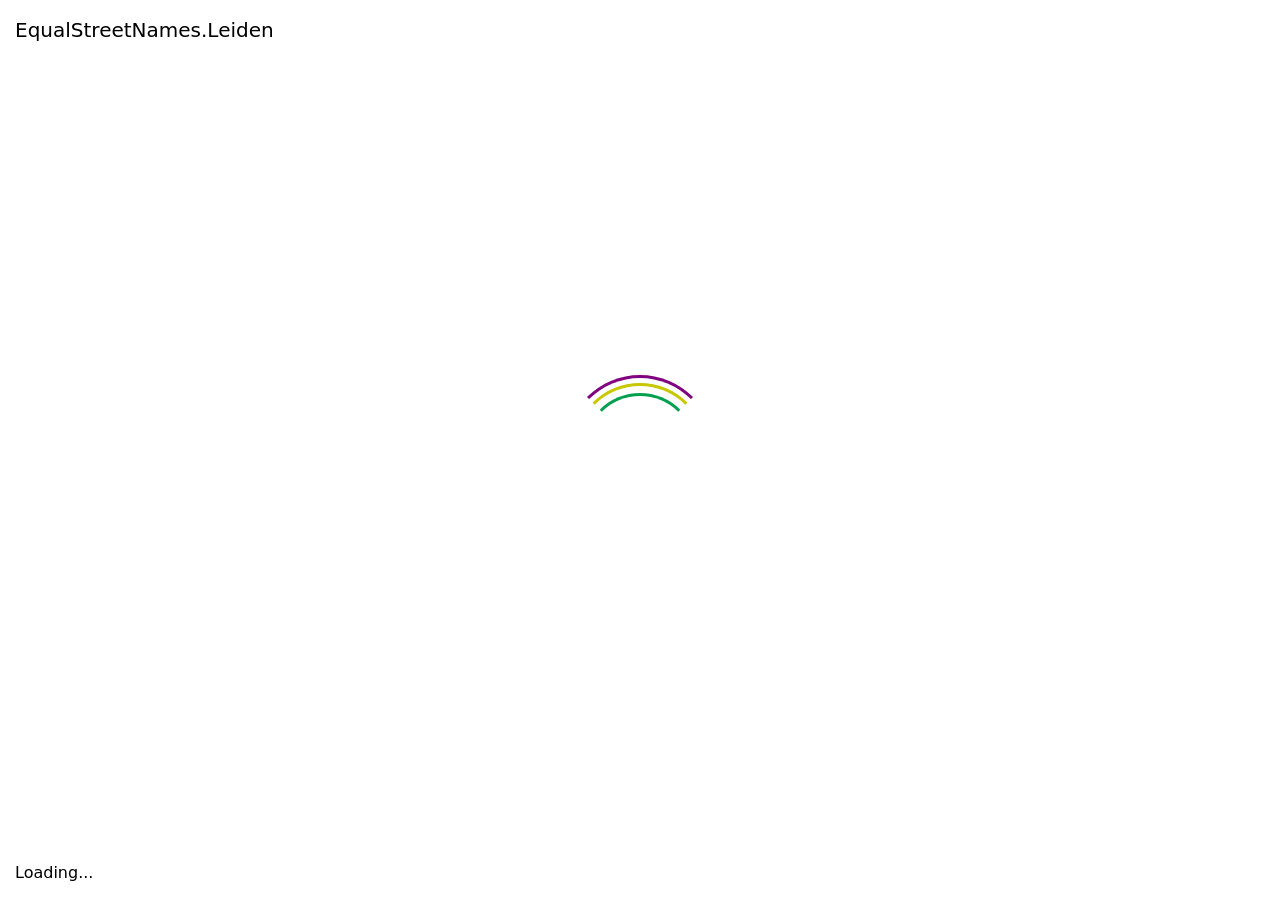
<file: index.html>
<!doctype html><html lang="en"><head><meta charset="utf-8"><meta name="viewport" content="width=device-width, initial-scale=1, shrink-to-fit=no"><link rel="stylesheet" href="https://stackpath.bootstrapcdn.com/bootstrap/4.4.1/css/bootstrap.min.css" integrity="sha384-Vkoo8x4CGsO3+Hhxv8T/Q5PaXtkKtu6ug5TOeNV6gBiFeWPGFN9MuhOf23Q9Ifjh" crossorigin><title>EqualStreetNames.Leiden</title><style>html,body{height:100vh;width:100vw}</style></head><body class="align-items-center d-flex flex-column"> <div class="list-group mt-3 text-center"> <a href="/nl/index.html" class="list-group-item list-group-item-action"> Nederlands </a> <a href="/en/index.html" class="list-group-item list-group-item-action"> English </a> </div> <script type="module">!function(){switch((navigator.language||navigator.browserLanguage).slice(0,2)){case"nl":document.location.href="./nl/index.html";break;case"en":document.location.href="./en/index.html"}}();</script> </body></html>
</file>
<file: nl/index.2adefbe6.css>
@font-face{font-family:"Font Awesome 5 Brands";font-style:normal;font-weight:400;font-display:block;src:url(../fa-brands-400.e4f790e7.eot);src:url(../fa-brands-400.e4f790e7.eot#iefix)format("embedded-opentype"),url(../fa-brands-400.0b52c614.woff2)format("woff2"),url(../fa-brands-400.a0b02584.woff)format("woff"),url(../fa-brands-400.81da6092.ttf)format("truetype"),url(../fa-brands-400.068b1299.svg#fontawesome)format("svg")}.fab{font-family:"Font Awesome 5 Brands";font-weight:400}@font-face{font-family:"Font Awesome 5 Free";font-style:normal;font-weight:900;font-display:block;src:url(../fa-solid-900.6b1a037a.eot);src:url(../fa-solid-900.6b1a037a.eot#iefix)format("embedded-opentype"),url(../fa-solid-900.6002b354.woff2)format("woff2"),url(../fa-solid-900.80005ece.woff)format("woff"),url(../fa-solid-900.67ecc626.ttf)format("truetype"),url(../fa-solid-900.45f46c3e.svg#fontawesome)format("svg")}.fa,.fas{font-family:"Font Awesome 5 Free";font-weight:900}.fa,.fas,.far,.fal,.fad,.fab{-moz-osx-font-smoothing:grayscale;-webkit-font-smoothing:antialiased;font-variant:normal;text-rendering:auto;font-style:normal;line-height:1;display:inline-block}.fa-lg{vertical-align:-.0667em;font-size:1.33333em;line-height:.75em}.fa-xs{font-size:.75em}.fa-sm{font-size:.875em}.fa-1x{font-size:1em}.fa-2x{font-size:2em}.fa-3x{font-size:3em}.fa-4x{font-size:4em}.fa-5x{font-size:5em}.fa-6x{font-size:6em}.fa-7x{font-size:7em}.fa-8x{font-size:8em}.fa-9x{font-size:9em}.fa-10x{font-size:10em}.fa-fw{text-align:center;width:1.25em}.fa-ul{margin-left:2.5em;padding-left:0;list-style-type:none}.fa-ul>li{position:relative}.fa-li{text-align:center;width:2em;line-height:inherit;position:absolute;left:-2em}.fa-border{border:.08em solid #eee;border-radius:.1em;padding:.2em .25em .15em}.fa-pull-left{float:left}.fa-pull-right{float:right}.fa.fa-pull-left,.fas.fa-pull-left,.far.fa-pull-left,.fal.fa-pull-left,.fab.fa-pull-left{margin-right:.3em}.fa.fa-pull-right,.fas.fa-pull-right,.far.fa-pull-right,.fal.fa-pull-right,.fab.fa-pull-right{margin-left:.3em}.fa-spin{animation:fa-spin 2s linear infinite}.fa-pulse{animation:fa-spin 1s steps(8,end) infinite}@keyframes fa-spin{0%{transform:rotate(0deg)}to{transform:rotate(360deg)}}.fa-rotate-90{-ms-filter:"progid:DXImageTransform.Microsoft.BasicImage(rotation=1)";transform:rotate(90deg)}.fa-rotate-180{-ms-filter:"progid:DXImageTransform.Microsoft.BasicImage(rotation=2)";transform:rotate(180deg)}.fa-rotate-270{-ms-filter:"progid:DXImageTransform.Microsoft.BasicImage(rotation=3)";transform:rotate(270deg)}.fa-flip-horizontal{-ms-filter:"progid:DXImageTransform.Microsoft.BasicImage(rotation=0, mirror=1)";transform:scaleX(-1)}.fa-flip-vertical{-ms-filter:"progid:DXImageTransform.Microsoft.BasicImage(rotation=2, mirror=1)";transform:scaleY(-1)}.fa-flip-both,.fa-flip-horizontal.fa-flip-vertical{-ms-filter:"progid:DXImageTransform.Microsoft.BasicImage(rotation=2, mirror=1)";transform:scale(-1)}:root .fa-rotate-90,:root .fa-rotate-180,:root .fa-rotate-270,:root .fa-flip-horizontal,:root .fa-flip-vertical,:root .fa-flip-both{-webkit-filter:none;filter:none}.fa-stack{height:2em;vertical-align:middle;width:2.5em;line-height:2em;display:inline-block;position:relative}.fa-stack-1x,.fa-stack-2x{text-align:center;width:100%;position:absolute;left:0}.fa-stack-1x{line-height:inherit}.fa-stack-2x{font-size:2em}.fa-inverse{color:#fff}.fa-500px:before{content:""}.fa-accessible-icon:before{content:""}.fa-accusoft:before{content:""}.fa-acquisitions-incorporated:before{content:""}.fa-ad:before{content:""}.fa-address-book:before{content:""}.fa-address-card:before{content:""}.fa-adjust:before{content:""}.fa-adn:before{content:""}.fa-adversal:before{content:""}.fa-affiliatetheme:before{content:""}.fa-air-freshener:before{content:""}.fa-airbnb:before{content:""}.fa-algolia:before{content:""}.fa-align-center:before{content:""}.fa-align-justify:before{content:""}.fa-align-left:before{content:""}.fa-align-right:before{content:""}.fa-alipay:before{content:""}.fa-allergies:before{content:""}.fa-amazon:before{content:""}.fa-amazon-pay:before{content:""}.fa-ambulance:before{content:""}.fa-american-sign-language-interpreting:before{content:""}.fa-amilia:before{content:""}.fa-anchor:before{content:""}.fa-android:before{content:""}.fa-angellist:before{content:""}.fa-angle-double-down:before{content:""}.fa-angle-double-left:before{content:""}.fa-angle-double-right:before{content:""}.fa-angle-double-up:before{content:""}.fa-angle-down:before{content:""}.fa-angle-left:before{content:""}.fa-angle-right:before{content:""}.fa-angle-up:before{content:""}.fa-angry:before{content:""}.fa-angrycreative:before{content:""}.fa-angular:before{content:""}.fa-ankh:before{content:""}.fa-app-store:before{content:""}.fa-app-store-ios:before{content:""}.fa-apper:before{content:""}.fa-apple:before{content:""}.fa-apple-alt:before{content:""}.fa-apple-pay:before{content:""}.fa-archive:before{content:""}.fa-archway:before{content:""}.fa-arrow-alt-circle-down:before{content:""}.fa-arrow-alt-circle-left:before{content:""}.fa-arrow-alt-circle-right:before{content:""}.fa-arrow-alt-circle-up:before{content:""}.fa-arrow-circle-down:before{content:""}.fa-arrow-circle-left:before{content:""}.fa-arrow-circle-right:before{content:""}.fa-arrow-circle-up:before{content:""}.fa-arrow-down:before{content:""}.fa-arrow-left:before{content:""}.fa-arrow-right:before{content:""}.fa-arrow-up:before{content:""}.fa-arrows-alt:before{content:""}.fa-arrows-alt-h:before{content:""}.fa-arrows-alt-v:before{content:""}.fa-artstation:before{content:""}.fa-assistive-listening-systems:before{content:""}.fa-asterisk:before{content:""}.fa-asymmetrik:before{content:""}.fa-at:before{content:""}.fa-atlas:before{content:""}.fa-atlassian:before{content:""}.fa-atom:before{content:""}.fa-audible:before{content:""}.fa-audio-description:before{content:""}.fa-autoprefixer:before{content:""}.fa-avianex:before{content:""}.fa-aviato:before{content:""}.fa-award:before{content:""}.fa-aws:before{content:""}.fa-baby:before{content:""}.fa-baby-carriage:before{content:""}.fa-backspace:before{content:""}.fa-backward:before{content:""}.fa-bacon:before{content:""}.fa-bacteria:before{content:""}.fa-bacterium:before{content:""}.fa-bahai:before{content:""}.fa-balance-scale:before{content:""}.fa-balance-scale-left:before{content:""}.fa-balance-scale-right:before{content:""}.fa-ban:before{content:""}.fa-band-aid:before{content:""}.fa-bandcamp:before{content:""}.fa-barcode:before{content:""}.fa-bars:before{content:""}.fa-baseball-ball:before{content:""}.fa-basketball-ball:before{content:""}.fa-bath:before{content:""}.fa-battery-empty:before{content:""}.fa-battery-full:before{content:""}.fa-battery-half:before{content:""}.fa-battery-quarter:before{content:""}.fa-battery-three-quarters:before{content:""}.fa-battle-net:before{content:""}.fa-bed:before{content:""}.fa-beer:before{content:""}.fa-behance:before{content:""}.fa-behance-square:before{content:""}.fa-bell:before{content:""}.fa-bell-slash:before{content:""}.fa-bezier-curve:before{content:""}.fa-bible:before{content:""}.fa-bicycle:before{content:""}.fa-biking:before{content:""}.fa-bimobject:before{content:""}.fa-binoculars:before{content:""}.fa-biohazard:before{content:""}.fa-birthday-cake:before{content:""}.fa-bitbucket:before{content:""}.fa-bitcoin:before{content:""}.fa-bity:before{content:""}.fa-black-tie:before{content:""}.fa-blackberry:before{content:""}.fa-blender:before{content:""}.fa-blender-phone:before{content:""}.fa-blind:before{content:""}.fa-blog:before{content:""}.fa-blogger:before{content:""}.fa-blogger-b:before{content:""}.fa-bluetooth:before{content:""}.fa-bluetooth-b:before{content:""}.fa-bold:before{content:""}.fa-bolt:before{content:""}.fa-bomb:before{content:""}.fa-bone:before{content:""}.fa-bong:before{content:""}.fa-book:before{content:""}.fa-book-dead:before{content:""}.fa-book-medical:before{content:""}.fa-book-open:before{content:""}.fa-book-reader:before{content:""}.fa-bookmark:before{content:""}.fa-bootstrap:before{content:""}.fa-border-all:before{content:""}.fa-border-none:before{content:""}.fa-border-style:before{content:""}.fa-bowling-ball:before{content:""}.fa-box:before{content:""}.fa-box-open:before{content:""}.fa-box-tissue:before{content:""}.fa-boxes:before{content:""}.fa-braille:before{content:""}.fa-brain:before{content:""}.fa-bread-slice:before{content:""}.fa-briefcase:before{content:""}.fa-briefcase-medical:before{content:""}.fa-broadcast-tower:before{content:""}.fa-broom:before{content:""}.fa-brush:before{content:""}.fa-btc:before{content:""}.fa-buffer:before{content:""}.fa-bug:before{content:""}.fa-building:before{content:""}.fa-bullhorn:before{content:""}.fa-bullseye:before{content:""}.fa-burn:before{content:""}.fa-buromobelexperte:before{content:""}.fa-bus:before{content:""}.fa-bus-alt:before{content:""}.fa-business-time:before{content:""}.fa-buy-n-large:before{content:""}.fa-buysellads:before{content:""}.fa-calculator:before{content:""}.fa-calendar:before{content:""}.fa-calendar-alt:before{content:""}.fa-calendar-check:before{content:""}.fa-calendar-day:before{content:""}.fa-calendar-minus:before{content:""}.fa-calendar-plus:before{content:""}.fa-calendar-times:before{content:""}.fa-calendar-week:before{content:""}.fa-camera:before{content:""}.fa-camera-retro:before{content:""}.fa-campground:before{content:""}.fa-canadian-maple-leaf:before{content:""}.fa-candy-cane:before{content:""}.fa-cannabis:before{content:""}.fa-capsules:before{content:""}.fa-car:before{content:""}.fa-car-alt:before{content:""}.fa-car-battery:before{content:""}.fa-car-crash:before{content:""}.fa-car-side:before{content:""}.fa-caravan:before{content:""}.fa-caret-down:before{content:""}.fa-caret-left:before{content:""}.fa-caret-right:before{content:""}.fa-caret-square-down:before{content:""}.fa-caret-square-left:before{content:""}.fa-caret-square-right:before{content:""}.fa-caret-square-up:before{content:""}.fa-caret-up:before{content:""}.fa-carrot:before{content:""}.fa-cart-arrow-down:before{content:""}.fa-cart-plus:before{content:""}.fa-cash-register:before{content:""}.fa-cat:before{content:""}.fa-cc-amazon-pay:before{content:""}.fa-cc-amex:before{content:""}.fa-cc-apple-pay:before{content:""}.fa-cc-diners-club:before{content:""}.fa-cc-discover:before{content:""}.fa-cc-jcb:before{content:""}.fa-cc-mastercard:before{content:""}.fa-cc-paypal:before{content:""}.fa-cc-stripe:before{content:""}.fa-cc-visa:before{content:""}.fa-centercode:before{content:""}.fa-centos:before{content:""}.fa-certificate:before{content:""}.fa-chair:before{content:""}.fa-chalkboard:before{content:""}.fa-chalkboard-teacher:before{content:""}.fa-charging-station:before{content:""}.fa-chart-area:before{content:""}.fa-chart-bar:before{content:""}.fa-chart-line:before{content:""}.fa-chart-pie:before{content:""}.fa-check:before{content:""}.fa-check-circle:before{content:""}.fa-check-double:before{content:""}.fa-check-square:before{content:""}.fa-cheese:before{content:""}.fa-chess:before{content:""}.fa-chess-bishop:before{content:""}.fa-chess-board:before{content:""}.fa-chess-king:before{content:""}.fa-chess-knight:before{content:""}.fa-chess-pawn:before{content:""}.fa-chess-queen:before{content:""}.fa-chess-rook:before{content:""}.fa-chevron-circle-down:before{content:""}.fa-chevron-circle-left:before{content:""}.fa-chevron-circle-right:before{content:""}.fa-chevron-circle-up:before{content:""}.fa-chevron-down:before{content:""}.fa-chevron-left:before{content:""}.fa-chevron-right:before{content:""}.fa-chevron-up:before{content:""}.fa-child:before{content:""}.fa-chrome:before{content:""}.fa-chromecast:before{content:""}.fa-church:before{content:""}.fa-circle:before{content:""}.fa-circle-notch:before{content:""}.fa-city:before{content:""}.fa-clinic-medical:before{content:""}.fa-clipboard:before{content:""}.fa-clipboard-check:before{content:""}.fa-clipboard-list:before{content:""}.fa-clock:before{content:""}.fa-clone:before{content:""}.fa-closed-captioning:before{content:""}.fa-cloud:before{content:""}.fa-cloud-download-alt:before{content:""}.fa-cloud-meatball:before{content:""}.fa-cloud-moon:before{content:""}.fa-cloud-moon-rain:before{content:""}.fa-cloud-rain:before{content:""}.fa-cloud-showers-heavy:before{content:""}.fa-cloud-sun:before{content:""}.fa-cloud-sun-rain:before{content:""}.fa-cloud-upload-alt:before{content:""}.fa-cloudflare:before{content:""}.fa-cloudscale:before{content:""}.fa-cloudsmith:before{content:""}.fa-cloudversify:before{content:""}.fa-cocktail:before{content:""}.fa-code:before{content:""}.fa-code-branch:before{content:""}.fa-codepen:before{content:""}.fa-codiepie:before{content:""}.fa-coffee:before{content:""}.fa-cog:before{content:""}.fa-cogs:before{content:""}.fa-coins:before{content:""}.fa-columns:before{content:""}.fa-comment:before{content:""}.fa-comment-alt:before{content:""}.fa-comment-dollar:before{content:""}.fa-comment-dots:before{content:""}.fa-comment-medical:before{content:""}.fa-comment-slash:before{content:""}.fa-comments:before{content:""}.fa-comments-dollar:before{content:""}.fa-compact-disc:before{content:""}.fa-compass:before{content:""}.fa-compress:before{content:""}.fa-compress-alt:before{content:""}.fa-compress-arrows-alt:before{content:""}.fa-concierge-bell:before{content:""}.fa-confluence:before{content:""}.fa-connectdevelop:before{content:""}.fa-contao:before{content:""}.fa-cookie:before{content:""}.fa-cookie-bite:before{content:""}.fa-copy:before{content:""}.fa-copyright:before{content:""}.fa-cotton-bureau:before{content:""}.fa-couch:before{content:""}.fa-cpanel:before{content:""}.fa-creative-commons:before{content:""}.fa-creative-commons-by:before{content:""}.fa-creative-commons-nc:before{content:""}.fa-creative-commons-nc-eu:before{content:""}.fa-creative-commons-nc-jp:before{content:""}.fa-creative-commons-nd:before{content:""}.fa-creative-commons-pd:before{content:""}.fa-creative-commons-pd-alt:before{content:""}.fa-creative-commons-remix:before{content:""}.fa-creative-commons-sa:before{content:""}.fa-creative-commons-sampling:before{content:""}.fa-creative-commons-sampling-plus:before{content:""}.fa-creative-commons-share:before{content:""}.fa-creative-commons-zero:before{content:""}.fa-credit-card:before{content:""}.fa-critical-role:before{content:""}.fa-crop:before{content:""}.fa-crop-alt:before{content:""}.fa-cross:before{content:""}.fa-crosshairs:before{content:""}.fa-crow:before{content:""}.fa-crown:before{content:""}.fa-crutch:before{content:""}.fa-css3:before{content:""}.fa-css3-alt:before{content:""}.fa-cube:before{content:""}.fa-cubes:before{content:""}.fa-cut:before{content:""}.fa-cuttlefish:before{content:""}.fa-d-and-d:before{content:""}.fa-d-and-d-beyond:before{content:""}.fa-dailymotion:before{content:""}.fa-dashcube:before{content:""}.fa-database:before{content:""}.fa-deaf:before{content:""}.fa-deezer:before{content:""}.fa-delicious:before{content:""}.fa-democrat:before{content:""}.fa-deploydog:before{content:""}.fa-deskpro:before{content:""}.fa-desktop:before{content:""}.fa-dev:before{content:""}.fa-deviantart:before{content:""}.fa-dharmachakra:before{content:""}.fa-dhl:before{content:""}.fa-diagnoses:before{content:""}.fa-diaspora:before{content:""}.fa-dice:before{content:""}.fa-dice-d20:before{content:""}.fa-dice-d6:before{content:""}.fa-dice-five:before{content:""}.fa-dice-four:before{content:""}.fa-dice-one:before{content:""}.fa-dice-six:before{content:""}.fa-dice-three:before{content:""}.fa-dice-two:before{content:""}.fa-digg:before{content:""}.fa-digital-ocean:before{content:""}.fa-digital-tachograph:before{content:""}.fa-directions:before{content:""}.fa-discord:before{content:""}.fa-discourse:before{content:""}.fa-disease:before{content:""}.fa-divide:before{content:""}.fa-dizzy:before{content:""}.fa-dna:before{content:""}.fa-dochub:before{content:""}.fa-docker:before{content:""}.fa-dog:before{content:""}.fa-dollar-sign:before{content:""}.fa-dolly:before{content:""}.fa-dolly-flatbed:before{content:""}.fa-donate:before{content:""}.fa-door-closed:before{content:""}.fa-door-open:before{content:""}.fa-dot-circle:before{content:""}.fa-dove:before{content:""}.fa-download:before{content:""}.fa-draft2digital:before{content:""}.fa-drafting-compass:before{content:""}.fa-dragon:before{content:""}.fa-draw-polygon:before{content:""}.fa-dribbble:before{content:""}.fa-dribbble-square:before{content:""}.fa-dropbox:before{content:""}.fa-drum:before{content:""}.fa-drum-steelpan:before{content:""}.fa-drumstick-bite:before{content:""}.fa-drupal:before{content:""}.fa-dumbbell:before{content:""}.fa-dumpster:before{content:""}.fa-dumpster-fire:before{content:""}.fa-dungeon:before{content:""}.fa-dyalog:before{content:""}.fa-earlybirds:before{content:""}.fa-ebay:before{content:""}.fa-edge:before{content:""}.fa-edge-legacy:before{content:""}.fa-edit:before{content:""}.fa-egg:before{content:""}.fa-eject:before{content:""}.fa-elementor:before{content:""}.fa-ellipsis-h:before{content:""}.fa-ellipsis-v:before{content:""}.fa-ello:before{content:""}.fa-ember:before{content:""}.fa-empire:before{content:""}.fa-envelope:before{content:""}.fa-envelope-open:before{content:""}.fa-envelope-open-text:before{content:""}.fa-envelope-square:before{content:""}.fa-envira:before{content:""}.fa-equals:before{content:""}.fa-eraser:before{content:""}.fa-erlang:before{content:""}.fa-ethereum:before{content:""}.fa-ethernet:before{content:""}.fa-etsy:before{content:""}.fa-euro-sign:before{content:""}.fa-evernote:before{content:""}.fa-exchange-alt:before{content:""}.fa-exclamation:before{content:""}.fa-exclamation-circle:before{content:""}.fa-exclamation-triangle:before{content:""}.fa-expand:before{content:""}.fa-expand-alt:before{content:""}.fa-expand-arrows-alt:before{content:""}.fa-expeditedssl:before{content:""}.fa-external-link-alt:before{content:""}.fa-external-link-square-alt:before{content:""}.fa-eye:before{content:""}.fa-eye-dropper:before{content:""}.fa-eye-slash:before{content:""}.fa-facebook:before{content:""}.fa-facebook-f:before{content:""}.fa-facebook-messenger:before{content:""}.fa-facebook-square:before{content:""}.fa-fan:before{content:""}.fa-fantasy-flight-games:before{content:""}.fa-fast-backward:before{content:""}.fa-fast-forward:before{content:""}.fa-faucet:before{content:""}.fa-fax:before{content:""}.fa-feather:before{content:""}.fa-feather-alt:before{content:""}.fa-fedex:before{content:""}.fa-fedora:before{content:""}.fa-female:before{content:""}.fa-fighter-jet:before{content:""}.fa-figma:before{content:""}.fa-file:before{content:""}.fa-file-alt:before{content:""}.fa-file-archive:before{content:""}.fa-file-audio:before{content:""}.fa-file-code:before{content:""}.fa-file-contract:before{content:""}.fa-file-csv:before{content:""}.fa-file-download:before{content:""}.fa-file-excel:before{content:""}.fa-file-export:before{content:""}.fa-file-image:before{content:""}.fa-file-import:before{content:""}.fa-file-invoice:before{content:""}.fa-file-invoice-dollar:before{content:""}.fa-file-medical:before{content:""}.fa-file-medical-alt:before{content:""}.fa-file-pdf:before{content:""}.fa-file-powerpoint:before{content:""}.fa-file-prescription:before{content:""}.fa-file-signature:before{content:""}.fa-file-upload:before{content:""}.fa-file-video:before{content:""}.fa-file-word:before{content:""}.fa-fill:before{content:""}.fa-fill-drip:before{content:""}.fa-film:before{content:""}.fa-filter:before{content:""}.fa-fingerprint:before{content:""}.fa-fire:before{content:""}.fa-fire-alt:before{content:""}.fa-fire-extinguisher:before{content:""}.fa-firefox:before{content:""}.fa-firefox-browser:before{content:""}.fa-first-aid:before{content:""}.fa-first-order:before{content:""}.fa-first-order-alt:before{content:""}.fa-firstdraft:before{content:""}.fa-fish:before{content:""}.fa-fist-raised:before{content:""}.fa-flag:before{content:""}.fa-flag-checkered:before{content:""}.fa-flag-usa:before{content:""}.fa-flask:before{content:""}.fa-flickr:before{content:""}.fa-flipboard:before{content:""}.fa-flushed:before{content:""}.fa-fly:before{content:""}.fa-folder:before{content:""}.fa-folder-minus:before{content:""}.fa-folder-open:before{content:""}.fa-folder-plus:before{content:""}.fa-font:before{content:""}.fa-font-awesome:before{content:""}.fa-font-awesome-alt:before{content:""}.fa-font-awesome-flag:before{content:""}.fa-font-awesome-logo-full:before{content:""}.fa-fonticons:before{content:""}.fa-fonticons-fi:before{content:""}.fa-football-ball:before{content:""}.fa-fort-awesome:before{content:""}.fa-fort-awesome-alt:before{content:""}.fa-forumbee:before{content:""}.fa-forward:before{content:""}.fa-foursquare:before{content:""}.fa-free-code-camp:before{content:""}.fa-freebsd:before{content:""}.fa-frog:before{content:""}.fa-frown:before{content:""}.fa-frown-open:before{content:""}.fa-fulcrum:before{content:""}.fa-funnel-dollar:before{content:""}.fa-futbol:before{content:""}.fa-galactic-republic:before{content:""}.fa-galactic-senate:before{content:""}.fa-gamepad:before{content:""}.fa-gas-pump:before{content:""}.fa-gavel:before{content:""}.fa-gem:before{content:""}.fa-genderless:before{content:""}.fa-get-pocket:before{content:""}.fa-gg:before{content:""}.fa-gg-circle:before{content:""}.fa-ghost:before{content:""}.fa-gift:before{content:""}.fa-gifts:before{content:""}.fa-git:before{content:""}.fa-git-alt:before{content:""}.fa-git-square:before{content:""}.fa-github:before{content:""}.fa-github-alt:before{content:""}.fa-github-square:before{content:""}.fa-gitkraken:before{content:""}.fa-gitlab:before{content:""}.fa-gitter:before{content:""}.fa-glass-cheers:before{content:""}.fa-glass-martini:before{content:""}.fa-glass-martini-alt:before{content:""}.fa-glass-whiskey:before{content:""}.fa-glasses:before{content:""}.fa-glide:before{content:""}.fa-glide-g:before{content:""}.fa-globe:before{content:""}.fa-globe-africa:before{content:""}.fa-globe-americas:before{content:""}.fa-globe-asia:before{content:""}.fa-globe-europe:before{content:""}.fa-gofore:before{content:""}.fa-golf-ball:before{content:""}.fa-goodreads:before{content:""}.fa-goodreads-g:before{content:""}.fa-google:before{content:""}.fa-google-drive:before{content:""}.fa-google-pay:before{content:""}.fa-google-play:before{content:""}.fa-google-plus:before{content:""}.fa-google-plus-g:before{content:""}.fa-google-plus-square:before{content:""}.fa-google-wallet:before{content:""}.fa-gopuram:before{content:""}.fa-graduation-cap:before{content:""}.fa-gratipay:before{content:""}.fa-grav:before{content:""}.fa-greater-than:before{content:""}.fa-greater-than-equal:before{content:""}.fa-grimace:before{content:""}.fa-grin:before{content:""}.fa-grin-alt:before{content:""}.fa-grin-beam:before{content:""}.fa-grin-beam-sweat:before{content:""}.fa-grin-hearts:before{content:""}.fa-grin-squint:before{content:""}.fa-grin-squint-tears:before{content:""}.fa-grin-stars:before{content:""}.fa-grin-tears:before{content:""}.fa-grin-tongue:before{content:""}.fa-grin-tongue-squint:before{content:""}.fa-grin-tongue-wink:before{content:""}.fa-grin-wink:before{content:""}.fa-grip-horizontal:before{content:""}.fa-grip-lines:before{content:""}.fa-grip-lines-vertical:before{content:""}.fa-grip-vertical:before{content:""}.fa-gripfire:before{content:""}.fa-grunt:before{content:""}.fa-guilded:before{content:""}.fa-guitar:before{content:""}.fa-gulp:before{content:""}.fa-h-square:before{content:""}.fa-hacker-news:before{content:""}.fa-hacker-news-square:before{content:""}.fa-hackerrank:before{content:""}.fa-hamburger:before{content:""}.fa-hammer:before{content:""}.fa-hamsa:before{content:""}.fa-hand-holding:before{content:""}.fa-hand-holding-heart:before{content:""}.fa-hand-holding-medical:before{content:""}.fa-hand-holding-usd:before{content:""}.fa-hand-holding-water:before{content:""}.fa-hand-lizard:before{content:""}.fa-hand-middle-finger:before{content:""}.fa-hand-paper:before{content:""}.fa-hand-peace:before{content:""}.fa-hand-point-down:before{content:""}.fa-hand-point-left:before{content:""}.fa-hand-point-right:before{content:""}.fa-hand-point-up:before{content:""}.fa-hand-pointer:before{content:""}.fa-hand-rock:before{content:""}.fa-hand-scissors:before{content:""}.fa-hand-sparkles:before{content:""}.fa-hand-spock:before{content:""}.fa-hands:before{content:""}.fa-hands-helping:before{content:""}.fa-hands-wash:before{content:""}.fa-handshake:before{content:""}.fa-handshake-alt-slash:before{content:""}.fa-handshake-slash:before{content:""}.fa-hanukiah:before{content:""}.fa-hard-hat:before{content:""}.fa-hashtag:before{content:""}.fa-hat-cowboy:before{content:""}.fa-hat-cowboy-side:before{content:""}.fa-hat-wizard:before{content:""}.fa-hdd:before{content:""}.fa-head-side-cough:before{content:""}.fa-head-side-cough-slash:before{content:""}.fa-head-side-mask:before{content:""}.fa-head-side-virus:before{content:""}.fa-heading:before{content:""}.fa-headphones:before{content:""}.fa-headphones-alt:before{content:""}.fa-headset:before{content:""}.fa-heart:before{content:""}.fa-heart-broken:before{content:""}.fa-heartbeat:before{content:""}.fa-helicopter:before{content:""}.fa-highlighter:before{content:""}.fa-hiking:before{content:""}.fa-hippo:before{content:""}.fa-hips:before{content:""}.fa-hire-a-helper:before{content:""}.fa-history:before{content:""}.fa-hive:before{content:""}.fa-hockey-puck:before{content:""}.fa-holly-berry:before{content:""}.fa-home:before{content:""}.fa-hooli:before{content:""}.fa-hornbill:before{content:""}.fa-horse:before{content:""}.fa-horse-head:before{content:""}.fa-hospital:before{content:""}.fa-hospital-alt:before{content:""}.fa-hospital-symbol:before{content:""}.fa-hospital-user:before{content:""}.fa-hot-tub:before{content:""}.fa-hotdog:before{content:""}.fa-hotel:before{content:""}.fa-hotjar:before{content:""}.fa-hourglass:before{content:""}.fa-hourglass-end:before{content:""}.fa-hourglass-half:before{content:""}.fa-hourglass-start:before{content:""}.fa-house-damage:before{content:""}.fa-house-user:before{content:""}.fa-houzz:before{content:""}.fa-hryvnia:before{content:""}.fa-html5:before{content:""}.fa-hubspot:before{content:""}.fa-i-cursor:before{content:""}.fa-ice-cream:before{content:""}.fa-icicles:before{content:""}.fa-icons:before{content:""}.fa-id-badge:before{content:""}.fa-id-card:before{content:""}.fa-id-card-alt:before{content:""}.fa-ideal:before{content:""}.fa-igloo:before{content:""}.fa-image:before{content:""}.fa-images:before{content:""}.fa-imdb:before{content:""}.fa-inbox:before{content:""}.fa-indent:before{content:""}.fa-industry:before{content:""}.fa-infinity:before{content:""}.fa-info:before{content:""}.fa-info-circle:before{content:""}.fa-innosoft:before{content:""}.fa-instagram:before{content:""}.fa-instagram-square:before{content:""}.fa-instalod:before{content:""}.fa-intercom:before{content:""}.fa-internet-explorer:before{content:""}.fa-invision:before{content:""}.fa-ioxhost:before{content:""}.fa-italic:before{content:""}.fa-itch-io:before{content:""}.fa-itunes:before{content:""}.fa-itunes-note:before{content:""}.fa-java:before{content:""}.fa-jedi:before{content:""}.fa-jedi-order:before{content:""}.fa-jenkins:before{content:""}.fa-jira:before{content:""}.fa-joget:before{content:""}.fa-joint:before{content:""}.fa-joomla:before{content:""}.fa-journal-whills:before{content:""}.fa-js:before{content:""}.fa-js-square:before{content:""}.fa-jsfiddle:before{content:""}.fa-kaaba:before{content:""}.fa-kaggle:before{content:""}.fa-key:before{content:""}.fa-keybase:before{content:""}.fa-keyboard:before{content:""}.fa-keycdn:before{content:""}.fa-khanda:before{content:""}.fa-kickstarter:before{content:""}.fa-kickstarter-k:before{content:""}.fa-kiss:before{content:""}.fa-kiss-beam:before{content:""}.fa-kiss-wink-heart:before{content:""}.fa-kiwi-bird:before{content:""}.fa-korvue:before{content:""}.fa-landmark:before{content:""}.fa-language:before{content:""}.fa-laptop:before{content:""}.fa-laptop-code:before{content:""}.fa-laptop-house:before{content:""}.fa-laptop-medical:before{content:""}.fa-laravel:before{content:""}.fa-lastfm:before{content:""}.fa-lastfm-square:before{content:""}.fa-laugh:before{content:""}.fa-laugh-beam:before{content:""}.fa-laugh-squint:before{content:""}.fa-laugh-wink:before{content:""}.fa-layer-group:before{content:""}.fa-leaf:before{content:""}.fa-leanpub:before{content:""}.fa-lemon:before{content:""}.fa-less:before{content:""}.fa-less-than:before{content:""}.fa-less-than-equal:before{content:""}.fa-level-down-alt:before{content:""}.fa-level-up-alt:before{content:""}.fa-life-ring:before{content:""}.fa-lightbulb:before{content:""}.fa-line:before{content:""}.fa-link:before{content:""}.fa-linkedin:before{content:""}.fa-linkedin-in:before{content:""}.fa-linode:before{content:""}.fa-linux:before{content:""}.fa-lira-sign:before{content:""}.fa-list:before{content:""}.fa-list-alt:before{content:""}.fa-list-ol:before{content:""}.fa-list-ul:before{content:""}.fa-location-arrow:before{content:""}.fa-lock:before{content:""}.fa-lock-open:before{content:""}.fa-long-arrow-alt-down:before{content:""}.fa-long-arrow-alt-left:before{content:""}.fa-long-arrow-alt-right:before{content:""}.fa-long-arrow-alt-up:before{content:""}.fa-low-vision:before{content:""}.fa-luggage-cart:before{content:""}.fa-lungs:before{content:""}.fa-lungs-virus:before{content:""}.fa-lyft:before{content:""}.fa-magento:before{content:""}.fa-magic:before{content:""}.fa-magnet:before{content:""}.fa-mail-bulk:before{content:""}.fa-mailchimp:before{content:""}.fa-male:before{content:""}.fa-mandalorian:before{content:""}.fa-map:before{content:""}.fa-map-marked:before{content:""}.fa-map-marked-alt:before{content:""}.fa-map-marker:before{content:""}.fa-map-marker-alt:before{content:""}.fa-map-pin:before{content:""}.fa-map-signs:before{content:""}.fa-markdown:before{content:""}.fa-marker:before{content:""}.fa-mars:before{content:""}.fa-mars-double:before{content:""}.fa-mars-stroke:before{content:""}.fa-mars-stroke-h:before{content:""}.fa-mars-stroke-v:before{content:""}.fa-mask:before{content:""}.fa-mastodon:before{content:""}.fa-maxcdn:before{content:""}.fa-mdb:before{content:""}.fa-medal:before{content:""}.fa-medapps:before{content:""}.fa-medium:before{content:""}.fa-medium-m:before{content:""}.fa-medkit:before{content:""}.fa-medrt:before{content:""}.fa-meetup:before{content:""}.fa-megaport:before{content:""}.fa-meh:before{content:""}.fa-meh-blank:before{content:""}.fa-meh-rolling-eyes:before{content:""}.fa-memory:before{content:""}.fa-mendeley:before{content:""}.fa-menorah:before{content:""}.fa-mercury:before{content:""}.fa-meteor:before{content:""}.fa-microblog:before{content:""}.fa-microchip:before{content:""}.fa-microphone:before{content:""}.fa-microphone-alt:before{content:""}.fa-microphone-alt-slash:before{content:""}.fa-microphone-slash:before{content:""}.fa-microscope:before{content:""}.fa-microsoft:before{content:""}.fa-minus:before{content:""}.fa-minus-circle:before{content:""}.fa-minus-square:before{content:""}.fa-mitten:before{content:""}.fa-mix:before{content:""}.fa-mixcloud:before{content:""}.fa-mixer:before{content:""}.fa-mizuni:before{content:""}.fa-mobile:before{content:""}.fa-mobile-alt:before{content:""}.fa-modx:before{content:""}.fa-monero:before{content:""}.fa-money-bill:before{content:""}.fa-money-bill-alt:before{content:""}.fa-money-bill-wave:before{content:""}.fa-money-bill-wave-alt:before{content:""}.fa-money-check:before{content:""}.fa-money-check-alt:before{content:""}.fa-monument:before{content:""}.fa-moon:before{content:""}.fa-mortar-pestle:before{content:""}.fa-mosque:before{content:""}.fa-motorcycle:before{content:""}.fa-mountain:before{content:""}.fa-mouse:before{content:""}.fa-mouse-pointer:before{content:""}.fa-mug-hot:before{content:""}.fa-music:before{content:""}.fa-napster:before{content:""}.fa-neos:before{content:""}.fa-network-wired:before{content:""}.fa-neuter:before{content:""}.fa-newspaper:before{content:""}.fa-nimblr:before{content:""}.fa-node:before{content:""}.fa-node-js:before{content:""}.fa-not-equal:before{content:""}.fa-notes-medical:before{content:""}.fa-npm:before{content:""}.fa-ns8:before{content:""}.fa-nutritionix:before{content:""}.fa-object-group:before{content:""}.fa-object-ungroup:before{content:""}.fa-octopus-deploy:before{content:""}.fa-odnoklassniki:before{content:""}.fa-odnoklassniki-square:before{content:""}.fa-oil-can:before{content:""}.fa-old-republic:before{content:""}.fa-om:before{content:""}.fa-opencart:before{content:""}.fa-openid:before{content:""}.fa-opera:before{content:""}.fa-optin-monster:before{content:""}.fa-orcid:before{content:""}.fa-osi:before{content:""}.fa-otter:before{content:""}.fa-outdent:before{content:""}.fa-page4:before{content:""}.fa-pagelines:before{content:""}.fa-pager:before{content:""}.fa-paint-brush:before{content:""}.fa-paint-roller:before{content:""}.fa-palette:before{content:""}.fa-palfed:before{content:""}.fa-pallet:before{content:""}.fa-paper-plane:before{content:""}.fa-paperclip:before{content:""}.fa-parachute-box:before{content:""}.fa-paragraph:before{content:""}.fa-parking:before{content:""}.fa-passport:before{content:""}.fa-pastafarianism:before{content:""}.fa-paste:before{content:""}.fa-patreon:before{content:""}.fa-pause:before{content:""}.fa-pause-circle:before{content:""}.fa-paw:before{content:""}.fa-paypal:before{content:""}.fa-peace:before{content:""}.fa-pen:before{content:""}.fa-pen-alt:before{content:""}.fa-pen-fancy:before{content:""}.fa-pen-nib:before{content:""}.fa-pen-square:before{content:""}.fa-pencil-alt:before{content:""}.fa-pencil-ruler:before{content:""}.fa-penny-arcade:before{content:""}.fa-people-arrows:before{content:""}.fa-people-carry:before{content:""}.fa-pepper-hot:before{content:""}.fa-perbyte:before{content:""}.fa-percent:before{content:""}.fa-percentage:before{content:""}.fa-periscope:before{content:""}.fa-person-booth:before{content:""}.fa-phabricator:before{content:""}.fa-phoenix-framework:before{content:""}.fa-phoenix-squadron:before{content:""}.fa-phone:before{content:""}.fa-phone-alt:before{content:""}.fa-phone-slash:before{content:""}.fa-phone-square:before{content:""}.fa-phone-square-alt:before{content:""}.fa-phone-volume:before{content:""}.fa-photo-video:before{content:""}.fa-php:before{content:""}.fa-pied-piper:before{content:""}.fa-pied-piper-alt:before{content:""}.fa-pied-piper-hat:before{content:""}.fa-pied-piper-pp:before{content:""}.fa-pied-piper-square:before{content:""}.fa-piggy-bank:before{content:""}.fa-pills:before{content:""}.fa-pinterest:before{content:""}.fa-pinterest-p:before{content:""}.fa-pinterest-square:before{content:""}.fa-pizza-slice:before{content:""}.fa-place-of-worship:before{content:""}.fa-plane:before{content:""}.fa-plane-arrival:before{content:""}.fa-plane-departure:before{content:""}.fa-plane-slash:before{content:""}.fa-play:before{content:""}.fa-play-circle:before{content:""}.fa-playstation:before{content:""}.fa-plug:before{content:""}.fa-plus:before{content:""}.fa-plus-circle:before{content:""}.fa-plus-square:before{content:""}.fa-podcast:before{content:""}.fa-poll:before{content:""}.fa-poll-h:before{content:""}.fa-poo:before{content:""}.fa-poo-storm:before{content:""}.fa-poop:before{content:""}.fa-portrait:before{content:""}.fa-pound-sign:before{content:""}.fa-power-off:before{content:""}.fa-pray:before{content:""}.fa-praying-hands:before{content:""}.fa-prescription:before{content:""}.fa-prescription-bottle:before{content:""}.fa-prescription-bottle-alt:before{content:""}.fa-print:before{content:""}.fa-procedures:before{content:""}.fa-product-hunt:before{content:""}.fa-project-diagram:before{content:""}.fa-pump-medical:before{content:""}.fa-pump-soap:before{content:""}.fa-pushed:before{content:""}.fa-puzzle-piece:before{content:""}.fa-python:before{content:""}.fa-qq:before{content:""}.fa-qrcode:before{content:""}.fa-question:before{content:""}.fa-question-circle:before{content:""}.fa-quidditch:before{content:""}.fa-quinscape:before{content:""}.fa-quora:before{content:""}.fa-quote-left:before{content:""}.fa-quote-right:before{content:""}.fa-quran:before{content:""}.fa-r-project:before{content:""}.fa-radiation:before{content:""}.fa-radiation-alt:before{content:""}.fa-rainbow:before{content:""}.fa-random:before{content:""}.fa-raspberry-pi:before{content:""}.fa-ravelry:before{content:""}.fa-react:before{content:""}.fa-reacteurope:before{content:""}.fa-readme:before{content:""}.fa-rebel:before{content:""}.fa-receipt:before{content:""}.fa-record-vinyl:before{content:""}.fa-recycle:before{content:""}.fa-red-river:before{content:""}.fa-reddit:before{content:""}.fa-reddit-alien:before{content:""}.fa-reddit-square:before{content:""}.fa-redhat:before{content:""}.fa-redo:before{content:""}.fa-redo-alt:before{content:""}.fa-registered:before{content:""}.fa-remove-format:before{content:""}.fa-renren:before{content:""}.fa-reply:before{content:""}.fa-reply-all:before{content:""}.fa-replyd:before{content:""}.fa-republican:before{content:""}.fa-researchgate:before{content:""}.fa-resolving:before{content:""}.fa-restroom:before{content:""}.fa-retweet:before{content:""}.fa-rev:before{content:""}.fa-ribbon:before{content:""}.fa-ring:before{content:""}.fa-road:before{content:""}.fa-robot:before{content:""}.fa-rocket:before{content:""}.fa-rocketchat:before{content:""}.fa-rockrms:before{content:""}.fa-route:before{content:""}.fa-rss:before{content:""}.fa-rss-square:before{content:""}.fa-ruble-sign:before{content:""}.fa-ruler:before{content:""}.fa-ruler-combined:before{content:""}.fa-ruler-horizontal:before{content:""}.fa-ruler-vertical:before{content:""}.fa-running:before{content:""}.fa-rupee-sign:before{content:""}.fa-rust:before{content:""}.fa-sad-cry:before{content:""}.fa-sad-tear:before{content:""}.fa-safari:before{content:""}.fa-salesforce:before{content:""}.fa-sass:before{content:""}.fa-satellite:before{content:""}.fa-satellite-dish:before{content:""}.fa-save:before{content:""}.fa-schlix:before{content:""}.fa-school:before{content:""}.fa-screwdriver:before{content:""}.fa-scribd:before{content:""}.fa-scroll:before{content:""}.fa-sd-card:before{content:""}.fa-search:before{content:""}.fa-search-dollar:before{content:""}.fa-search-location:before{content:""}.fa-search-minus:before{content:""}.fa-search-plus:before{content:""}.fa-searchengin:before{content:""}.fa-seedling:before{content:""}.fa-sellcast:before{content:""}.fa-sellsy:before{content:""}.fa-server:before{content:""}.fa-servicestack:before{content:""}.fa-shapes:before{content:""}.fa-share:before{content:""}.fa-share-alt:before{content:""}.fa-share-alt-square:before{content:""}.fa-share-square:before{content:""}.fa-shekel-sign:before{content:""}.fa-shield-alt:before{content:""}.fa-shield-virus:before{content:""}.fa-ship:before{content:""}.fa-shipping-fast:before{content:""}.fa-shirtsinbulk:before{content:""}.fa-shoe-prints:before{content:""}.fa-shopify:before{content:""}.fa-shopping-bag:before{content:""}.fa-shopping-basket:before{content:""}.fa-shopping-cart:before{content:""}.fa-shopware:before{content:""}.fa-shower:before{content:""}.fa-shuttle-van:before{content:""}.fa-sign:before{content:""}.fa-sign-in-alt:before{content:""}.fa-sign-language:before{content:""}.fa-sign-out-alt:before{content:""}.fa-signal:before{content:""}.fa-signature:before{content:""}.fa-sim-card:before{content:""}.fa-simplybuilt:before{content:""}.fa-sink:before{content:""}.fa-sistrix:before{content:""}.fa-sitemap:before{content:""}.fa-sith:before{content:""}.fa-skating:before{content:""}.fa-sketch:before{content:""}.fa-skiing:before{content:""}.fa-skiing-nordic:before{content:""}.fa-skull:before{content:""}.fa-skull-crossbones:before{content:""}.fa-skyatlas:before{content:""}.fa-skype:before{content:""}.fa-slack:before{content:""}.fa-slack-hash:before{content:""}.fa-slash:before{content:""}.fa-sleigh:before{content:""}.fa-sliders-h:before{content:""}.fa-slideshare:before{content:""}.fa-smile:before{content:""}.fa-smile-beam:before{content:""}.fa-smile-wink:before{content:""}.fa-smog:before{content:""}.fa-smoking:before{content:""}.fa-smoking-ban:before{content:""}.fa-sms:before{content:""}.fa-snapchat:before{content:""}.fa-snapchat-ghost:before{content:""}.fa-snapchat-square:before{content:""}.fa-snowboarding:before{content:""}.fa-snowflake:before{content:""}.fa-snowman:before{content:""}.fa-snowplow:before{content:""}.fa-soap:before{content:""}.fa-socks:before{content:""}.fa-solar-panel:before{content:""}.fa-sort:before{content:""}.fa-sort-alpha-down:before{content:""}.fa-sort-alpha-down-alt:before{content:""}.fa-sort-alpha-up:before{content:""}.fa-sort-alpha-up-alt:before{content:""}.fa-sort-amount-down:before{content:""}.fa-sort-amount-down-alt:before{content:""}.fa-sort-amount-up:before{content:""}.fa-sort-amount-up-alt:before{content:""}.fa-sort-down:before{content:""}.fa-sort-numeric-down:before{content:""}.fa-sort-numeric-down-alt:before{content:""}.fa-sort-numeric-up:before{content:""}.fa-sort-numeric-up-alt:before{content:""}.fa-sort-up:before{content:""}.fa-soundcloud:before{content:""}.fa-sourcetree:before{content:""}.fa-spa:before{content:""}.fa-space-shuttle:before{content:""}.fa-speakap:before{content:""}.fa-speaker-deck:before{content:""}.fa-spell-check:before{content:""}.fa-spider:before{content:""}.fa-spinner:before{content:""}.fa-splotch:before{content:""}.fa-spotify:before{content:""}.fa-spray-can:before{content:""}.fa-square:before{content:""}.fa-square-full:before{content:""}.fa-square-root-alt:before{content:""}.fa-squarespace:before{content:""}.fa-stack-exchange:before{content:""}.fa-stack-overflow:before{content:""}.fa-stackpath:before{content:""}.fa-stamp:before{content:""}.fa-star:before{content:""}.fa-star-and-crescent:before{content:""}.fa-star-half:before{content:""}.fa-star-half-alt:before{content:""}.fa-star-of-david:before{content:""}.fa-star-of-life:before{content:""}.fa-staylinked:before{content:""}.fa-steam:before{content:""}.fa-steam-square:before{content:""}.fa-steam-symbol:before{content:""}.fa-step-backward:before{content:""}.fa-step-forward:before{content:""}.fa-stethoscope:before{content:""}.fa-sticker-mule:before{content:""}.fa-sticky-note:before{content:""}.fa-stop:before{content:""}.fa-stop-circle:before{content:""}.fa-stopwatch:before{content:""}.fa-stopwatch-20:before{content:""}.fa-store:before{content:""}.fa-store-alt:before{content:""}.fa-store-alt-slash:before{content:""}.fa-store-slash:before{content:""}.fa-strava:before{content:""}.fa-stream:before{content:""}.fa-street-view:before{content:""}.fa-strikethrough:before{content:""}.fa-stripe:before{content:""}.fa-stripe-s:before{content:""}.fa-stroopwafel:before{content:""}.fa-studiovinari:before{content:""}.fa-stumbleupon:before{content:""}.fa-stumbleupon-circle:before{content:""}.fa-subscript:before{content:""}.fa-subway:before{content:""}.fa-suitcase:before{content:""}.fa-suitcase-rolling:before{content:""}.fa-sun:before{content:""}.fa-superpowers:before{content:""}.fa-superscript:before{content:""}.fa-supple:before{content:""}.fa-surprise:before{content:""}.fa-suse:before{content:""}.fa-swatchbook:before{content:""}.fa-swift:before{content:""}.fa-swimmer:before{content:""}.fa-swimming-pool:before{content:""}.fa-symfony:before{content:""}.fa-synagogue:before{content:""}.fa-sync:before{content:""}.fa-sync-alt:before{content:""}.fa-syringe:before{content:""}.fa-table:before{content:""}.fa-table-tennis:before{content:""}.fa-tablet:before{content:""}.fa-tablet-alt:before{content:""}.fa-tablets:before{content:""}.fa-tachometer-alt:before{content:""}.fa-tag:before{content:""}.fa-tags:before{content:""}.fa-tape:before{content:""}.fa-tasks:before{content:""}.fa-taxi:before{content:""}.fa-teamspeak:before{content:""}.fa-teeth:before{content:""}.fa-teeth-open:before{content:""}.fa-telegram:before{content:""}.fa-telegram-plane:before{content:""}.fa-temperature-high:before{content:""}.fa-temperature-low:before{content:""}.fa-tencent-weibo:before{content:""}.fa-tenge:before{content:""}.fa-terminal:before{content:""}.fa-text-height:before{content:""}.fa-text-width:before{content:""}.fa-th:before{content:""}.fa-th-large:before{content:""}.fa-th-list:before{content:""}.fa-the-red-yeti:before{content:""}.fa-theater-masks:before{content:""}.fa-themeco:before{content:""}.fa-themeisle:before{content:""}.fa-thermometer:before{content:""}.fa-thermometer-empty:before{content:""}.fa-thermometer-full:before{content:""}.fa-thermometer-half:before{content:""}.fa-thermometer-quarter:before{content:""}.fa-thermometer-three-quarters:before{content:""}.fa-think-peaks:before{content:""}.fa-thumbs-down:before{content:""}.fa-thumbs-up:before{content:""}.fa-thumbtack:before{content:""}.fa-ticket-alt:before{content:""}.fa-tiktok:before{content:""}.fa-times:before{content:""}.fa-times-circle:before{content:""}.fa-tint:before{content:""}.fa-tint-slash:before{content:""}.fa-tired:before{content:""}.fa-toggle-off:before{content:""}.fa-toggle-on:before{content:""}.fa-toilet:before{content:""}.fa-toilet-paper:before{content:""}.fa-toilet-paper-slash:before{content:""}.fa-toolbox:before{content:""}.fa-tools:before{content:""}.fa-tooth:before{content:""}.fa-torah:before{content:""}.fa-torii-gate:before{content:""}.fa-tractor:before{content:""}.fa-trade-federation:before{content:""}.fa-trademark:before{content:""}.fa-traffic-light:before{content:""}.fa-trailer:before{content:""}.fa-train:before{content:""}.fa-tram:before{content:""}.fa-transgender:before{content:""}.fa-transgender-alt:before{content:""}.fa-trash:before{content:""}.fa-trash-alt:before{content:""}.fa-trash-restore:before{content:""}.fa-trash-restore-alt:before{content:""}.fa-tree:before{content:""}.fa-trello:before{content:""}.fa-trophy:before{content:""}.fa-truck:before{content:""}.fa-truck-loading:before{content:""}.fa-truck-monster:before{content:""}.fa-truck-moving:before{content:""}.fa-truck-pickup:before{content:""}.fa-tshirt:before{content:""}.fa-tty:before{content:""}.fa-tumblr:before{content:""}.fa-tumblr-square:before{content:""}.fa-tv:before{content:""}.fa-twitch:before{content:""}.fa-twitter:before{content:""}.fa-twitter-square:before{content:""}.fa-typo3:before{content:""}.fa-uber:before{content:""}.fa-ubuntu:before{content:""}.fa-uikit:before{content:""}.fa-umbraco:before{content:""}.fa-umbrella:before{content:""}.fa-umbrella-beach:before{content:""}.fa-uncharted:before{content:""}.fa-underline:before{content:""}.fa-undo:before{content:""}.fa-undo-alt:before{content:""}.fa-uniregistry:before{content:""}.fa-unity:before{content:""}.fa-universal-access:before{content:""}.fa-university:before{content:""}.fa-unlink:before{content:""}.fa-unlock:before{content:""}.fa-unlock-alt:before{content:""}.fa-unsplash:before{content:""}.fa-untappd:before{content:""}.fa-upload:before{content:""}.fa-ups:before{content:""}.fa-usb:before{content:""}.fa-user:before{content:""}.fa-user-alt:before{content:""}.fa-user-alt-slash:before{content:""}.fa-user-astronaut:before{content:""}.fa-user-check:before{content:""}.fa-user-circle:before{content:""}.fa-user-clock:before{content:""}.fa-user-cog:before{content:""}.fa-user-edit:before{content:""}.fa-user-friends:before{content:""}.fa-user-graduate:before{content:""}.fa-user-injured:before{content:""}.fa-user-lock:before{content:""}.fa-user-md:before{content:""}.fa-user-minus:before{content:""}.fa-user-ninja:before{content:""}.fa-user-nurse:before{content:""}.fa-user-plus:before{content:""}.fa-user-secret:before{content:""}.fa-user-shield:before{content:""}.fa-user-slash:before{content:""}.fa-user-tag:before{content:""}.fa-user-tie:before{content:""}.fa-user-times:before{content:""}.fa-users:before{content:""}.fa-users-cog:before{content:""}.fa-users-slash:before{content:""}.fa-usps:before{content:""}.fa-ussunnah:before{content:""}.fa-utensil-spoon:before{content:""}.fa-utensils:before{content:""}.fa-vaadin:before{content:""}.fa-vector-square:before{content:""}.fa-venus:before{content:""}.fa-venus-double:before{content:""}.fa-venus-mars:before{content:""}.fa-vest:before{content:""}.fa-vest-patches:before{content:""}.fa-viacoin:before{content:""}.fa-viadeo:before{content:""}.fa-viadeo-square:before{content:""}.fa-vial:before{content:""}.fa-vials:before{content:""}.fa-viber:before{content:""}.fa-video:before{content:""}.fa-video-slash:before{content:""}.fa-vihara:before{content:""}.fa-vimeo:before{content:""}.fa-vimeo-square:before{content:""}.fa-vimeo-v:before{content:""}.fa-vine:before{content:""}.fa-virus:before{content:""}.fa-virus-slash:before{content:""}.fa-viruses:before{content:""}.fa-vk:before{content:""}.fa-vnv:before{content:""}.fa-voicemail:before{content:""}.fa-volleyball-ball:before{content:""}.fa-volume-down:before{content:""}.fa-volume-mute:before{content:""}.fa-volume-off:before{content:""}.fa-volume-up:before{content:""}.fa-vote-yea:before{content:""}.fa-vr-cardboard:before{content:""}.fa-vuejs:before{content:""}.fa-walking:before{content:""}.fa-wallet:before{content:""}.fa-warehouse:before{content:""}.fa-watchman-monitoring:before{content:""}.fa-water:before{content:""}.fa-wave-square:before{content:""}.fa-waze:before{content:""}.fa-weebly:before{content:""}.fa-weibo:before{content:""}.fa-weight:before{content:""}.fa-weight-hanging:before{content:""}.fa-weixin:before{content:""}.fa-whatsapp:before{content:""}.fa-whatsapp-square:before{content:""}.fa-wheelchair:before{content:""}.fa-whmcs:before{content:""}.fa-wifi:before{content:""}.fa-wikipedia-w:before{content:""}.fa-wind:before{content:""}.fa-window-close:before{content:""}.fa-window-maximize:before{content:""}.fa-window-minimize:before{content:""}.fa-window-restore:before{content:""}.fa-windows:before{content:""}.fa-wine-bottle:before{content:""}.fa-wine-glass:before{content:""}.fa-wine-glass-alt:before{content:""}.fa-wix:before{content:""}.fa-wizards-of-the-coast:before{content:""}.fa-wodu:before{content:""}.fa-wolf-pack-battalion:before{content:""}.fa-won-sign:before{content:""}.fa-wordpress:before{content:""}.fa-wordpress-simple:before{content:""}.fa-wpbeginner:before{content:""}.fa-wpexplorer:before{content:""}.fa-wpforms:before{content:""}.fa-wpressr:before{content:""}.fa-wrench:before{content:""}.fa-x-ray:before{content:""}.fa-xbox:before{content:""}.fa-xing:before{content:""}.fa-xing-square:before{content:""}.fa-y-combinator:before{content:""}.fa-yahoo:before{content:""}.fa-yammer:before{content:""}.fa-yandex:before{content:""}.fa-yandex-international:before{content:""}.fa-yarn:before{content:""}.fa-yelp:before{content:""}.fa-yen-sign:before{content:""}.fa-yin-yang:before{content:""}.fa-yoast:before{content:""}.fa-youtube:before{content:""}.fa-youtube-square:before{content:""}.fa-zhihu:before{content:""}.sr-only{clip:rect(0,0,0,0);height:1px;width:1px;border:0;margin:-1px;padding:0;position:absolute;overflow:hidden}.sr-only-focusable:active,.sr-only-focusable:focus{clip:auto;height:auto;width:auto;margin:0;position:static;overflow:visible}.mapboxgl-map,.maplibregl-map{-webkit-tap-highlight-color:#0000;font:12px/20px Helvetica Neue,Arial,Helvetica,sans-serif;position:relative;overflow:hidden}.mapboxgl-canvas,.maplibregl-canvas{position:absolute;top:0;left:0}.mapboxgl-map:-webkit-full-screen,.maplibregl-map:-webkit-full-screen{width:100%;height:100%}.mapboxgl-canvas-container.mapboxgl-interactive,.mapboxgl-ctrl-group button.mapboxgl-ctrl-compass,.maplibregl-canvas-container.maplibregl-interactive,.maplibregl-ctrl-group button.maplibregl-ctrl-compass{cursor:-webkit-grab;cursor:-moz-grab;cursor:grab;-webkit-user-select:none;user-select:none}.mapboxgl-canvas-container.mapboxgl-interactive.mapboxgl-track-pointer,.maplibregl-canvas-container.maplibregl-interactive.maplibregl-track-pointer{cursor:pointer}.mapboxgl-canvas-container.mapboxgl-interactive:active,.mapboxgl-ctrl-group button.mapboxgl-ctrl-compass:active,.maplibregl-canvas-container.maplibregl-interactive:active,.maplibregl-ctrl-group button.maplibregl-ctrl-compass:active{cursor:-webkit-grabbing;cursor:-moz-grabbing;cursor:grabbing}.mapboxgl-canvas-container.mapboxgl-touch-zoom-rotate,.mapboxgl-canvas-container.mapboxgl-touch-zoom-rotate .mapboxgl-canvas,.maplibregl-canvas-container.maplibregl-touch-zoom-rotate,.maplibregl-canvas-container.maplibregl-touch-zoom-rotate .maplibregl-canvas{touch-action:pan-x pan-y}.mapboxgl-canvas-container.mapboxgl-touch-drag-pan,.mapboxgl-canvas-container.mapboxgl-touch-drag-pan .mapboxgl-canvas,.maplibregl-canvas-container.maplibregl-touch-drag-pan,.maplibregl-canvas-container.maplibregl-touch-drag-pan .maplibregl-canvas{touch-action:pinch-zoom}.mapboxgl-canvas-container.mapboxgl-touch-zoom-rotate.mapboxgl-touch-drag-pan,.mapboxgl-canvas-container.mapboxgl-touch-zoom-rotate.mapboxgl-touch-drag-pan .mapboxgl-canvas,.maplibregl-canvas-container.maplibregl-touch-zoom-rotate.maplibregl-touch-drag-pan,.maplibregl-canvas-container.maplibregl-touch-zoom-rotate.maplibregl-touch-drag-pan .maplibregl-canvas{touch-action:none}.mapboxgl-ctrl-bottom-left,.mapboxgl-ctrl-bottom-right,.mapboxgl-ctrl-top-left,.mapboxgl-ctrl-top-right,.maplibregl-ctrl-bottom-left,.maplibregl-ctrl-bottom-right,.maplibregl-ctrl-top-left,.maplibregl-ctrl-top-right{pointer-events:none;z-index:2;position:absolute}.mapboxgl-ctrl-top-left,.maplibregl-ctrl-top-left{top:0;left:0}.mapboxgl-ctrl-top-right,.maplibregl-ctrl-top-right{top:0;right:0}.mapboxgl-ctrl-bottom-left,.maplibregl-ctrl-bottom-left{bottom:0;left:0}.mapboxgl-ctrl-bottom-right,.maplibregl-ctrl-bottom-right{bottom:0;right:0}.mapboxgl-ctrl,.maplibregl-ctrl{clear:both;pointer-events:auto;transform:translate(0)}.mapboxgl-ctrl-top-left .mapboxgl-ctrl,.maplibregl-ctrl-top-left .maplibregl-ctrl{float:left;margin:10px 0 0 10px}.mapboxgl-ctrl-top-right .mapboxgl-ctrl,.maplibregl-ctrl-top-right .maplibregl-ctrl{float:right;margin:10px 10px 0 0}.mapboxgl-ctrl-bottom-left .mapboxgl-ctrl,.maplibregl-ctrl-bottom-left .maplibregl-ctrl{float:left;margin:0 0 10px 10px}.mapboxgl-ctrl-bottom-right .mapboxgl-ctrl,.maplibregl-ctrl-bottom-right .maplibregl-ctrl{float:right;margin:0 10px 10px 0}.mapboxgl-ctrl-group,.maplibregl-ctrl-group{background:#fff;border-radius:4px}.mapboxgl-ctrl-group:not(:empty),.maplibregl-ctrl-group:not(:empty){-webkit-box-shadow:0 0 2px #0000001a;-moz-box-shadow:0 0 2px #0000001a;box-shadow:0 0 0 2px #0000001a}@media (-ms-high-contrast:active){.mapboxgl-ctrl-group:not(:empty),.maplibregl-ctrl-group:not(:empty){box-shadow:0 0 0 2px ButtonText}}.mapboxgl-ctrl-group button,.maplibregl-ctrl-group button{width:29px;height:29px;box-sizing:border-box;cursor:pointer;background-color:#0000;border:0;outline:0;padding:0;display:block}.mapboxgl-ctrl-group button+button,.maplibregl-ctrl-group button+button{border-top:1px solid #ddd}.mapboxgl-ctrl button .mapboxgl-ctrl-icon,.maplibregl-ctrl button .maplibregl-ctrl-icon{width:100%;height:100%;background-position:50%;background-repeat:no-repeat;display:block}@media (-ms-high-contrast:active){.mapboxgl-ctrl-icon,.maplibregl-ctrl-icon{background-color:#0000}.mapboxgl-ctrl-group button+button,.maplibregl-ctrl-group button+button{border-top:1px solid ButtonText}}.mapboxgl-ctrl button::-moz-focus-inner,.maplibregl-ctrl button::-moz-focus-inner{border:0;padding:0}.mapboxgl-ctrl-attrib-button:focus,.mapboxgl-ctrl-group button:focus,.maplibregl-ctrl-attrib-button:focus,.maplibregl-ctrl-group button:focus{box-shadow:0 0 2px 2px #0096ff}.mapboxgl-ctrl button:disabled,.maplibregl-ctrl button:disabled{cursor:not-allowed}.mapboxgl-ctrl button:disabled .mapboxgl-ctrl-icon,.maplibregl-ctrl button:disabled .maplibregl-ctrl-icon{opacity:.25}.mapboxgl-ctrl button:not(:disabled):hover,.maplibregl-ctrl button:not(:disabled):hover{background-color:#0000000d}.mapboxgl-ctrl-group button:focus:focus-visible,.maplibregl-ctrl-group button:focus:focus-visible{box-shadow:0 0 2px 2px #0096ff}.mapboxgl-ctrl-group button:focus:not(:focus-visible),.maplibregl-ctrl-group button:focus:not(:focus-visible){box-shadow:none}.mapboxgl-ctrl-group button:focus:first-child,.maplibregl-ctrl-group button:focus:first-child{border-radius:4px 4px 0 0}.mapboxgl-ctrl-group button:focus:last-child,.maplibregl-ctrl-group button:focus:last-child{border-radius:0 0 4px 4px}.mapboxgl-ctrl-group button:focus:only-child,.maplibregl-ctrl-group button:focus:only-child{border-radius:inherit}.mapboxgl-ctrl button.mapboxgl-ctrl-zoom-out .mapboxgl-ctrl-icon,.maplibregl-ctrl button.maplibregl-ctrl-zoom-out .maplibregl-ctrl-icon{background-image:url("data:image/svg+xml;charset=utf-8,%3Csvg width='29' height='29' viewBox='0 0 29 29' xmlns='http://www.w3.org/2000/svg' fill='%23333'%3E%3Cpath d='M10 13c-.75 0-1.5.75-1.5 1.5S9.25 16 10 16h9c.75 0 1.5-.75 1.5-1.5S19.75 13 19 13h-9z'/%3E%3C/svg%3E")}.mapboxgl-ctrl button.mapboxgl-ctrl-zoom-in .mapboxgl-ctrl-icon,.maplibregl-ctrl button.maplibregl-ctrl-zoom-in .maplibregl-ctrl-icon{background-image:url("data:image/svg+xml;charset=utf-8,%3Csvg width='29' height='29' viewBox='0 0 29 29' xmlns='http://www.w3.org/2000/svg' fill='%23333'%3E%3Cpath d='M14.5 8.5c-.75 0-1.5.75-1.5 1.5v3h-3c-.75 0-1.5.75-1.5 1.5S9.25 16 10 16h3v3c0 .75.75 1.5 1.5 1.5S16 19.75 16 19v-3h3c.75 0 1.5-.75 1.5-1.5S19.75 13 19 13h-3v-3c0-.75-.75-1.5-1.5-1.5z'/%3E%3C/svg%3E")}@media (-ms-high-contrast:active){.mapboxgl-ctrl button.mapboxgl-ctrl-zoom-out .mapboxgl-ctrl-icon,.maplibregl-ctrl button.maplibregl-ctrl-zoom-out .maplibregl-ctrl-icon{background-image:url("data:image/svg+xml;charset=utf-8,%3Csvg width='29' height='29' viewBox='0 0 29 29' xmlns='http://www.w3.org/2000/svg' fill='%23fff'%3E%3Cpath d='M10 13c-.75 0-1.5.75-1.5 1.5S9.25 16 10 16h9c.75 0 1.5-.75 1.5-1.5S19.75 13 19 13h-9z'/%3E%3C/svg%3E")}.mapboxgl-ctrl button.mapboxgl-ctrl-zoom-in .mapboxgl-ctrl-icon,.maplibregl-ctrl button.maplibregl-ctrl-zoom-in .maplibregl-ctrl-icon{background-image:url("data:image/svg+xml;charset=utf-8,%3Csvg width='29' height='29' viewBox='0 0 29 29' xmlns='http://www.w3.org/2000/svg' fill='%23fff'%3E%3Cpath d='M14.5 8.5c-.75 0-1.5.75-1.5 1.5v3h-3c-.75 0-1.5.75-1.5 1.5S9.25 16 10 16h3v3c0 .75.75 1.5 1.5 1.5S16 19.75 16 19v-3h3c.75 0 1.5-.75 1.5-1.5S19.75 13 19 13h-3v-3c0-.75-.75-1.5-1.5-1.5z'/%3E%3C/svg%3E")}}@media (-ms-high-contrast:black-on-white){.mapboxgl-ctrl button.mapboxgl-ctrl-zoom-out .mapboxgl-ctrl-icon,.maplibregl-ctrl button.maplibregl-ctrl-zoom-out .maplibregl-ctrl-icon{background-image:url("data:image/svg+xml;charset=utf-8,%3Csvg width='29' height='29' viewBox='0 0 29 29' xmlns='http://www.w3.org/2000/svg'%3E%3Cpath d='M10 13c-.75 0-1.5.75-1.5 1.5S9.25 16 10 16h9c.75 0 1.5-.75 1.5-1.5S19.75 13 19 13h-9z'/%3E%3C/svg%3E")}.mapboxgl-ctrl button.mapboxgl-ctrl-zoom-in .mapboxgl-ctrl-icon,.maplibregl-ctrl button.maplibregl-ctrl-zoom-in .maplibregl-ctrl-icon{background-image:url("data:image/svg+xml;charset=utf-8,%3Csvg width='29' height='29' viewBox='0 0 29 29' xmlns='http://www.w3.org/2000/svg'%3E%3Cpath d='M14.5 8.5c-.75 0-1.5.75-1.5 1.5v3h-3c-.75 0-1.5.75-1.5 1.5S9.25 16 10 16h3v3c0 .75.75 1.5 1.5 1.5S16 19.75 16 19v-3h3c.75 0 1.5-.75 1.5-1.5S19.75 13 19 13h-3v-3c0-.75-.75-1.5-1.5-1.5z'/%3E%3C/svg%3E")}}.mapboxgl-ctrl button.mapboxgl-ctrl-fullscreen .mapboxgl-ctrl-icon,.maplibregl-ctrl button.maplibregl-ctrl-fullscreen .maplibregl-ctrl-icon{background-image:url("data:image/svg+xml;charset=utf-8,%3Csvg width='29' height='29' viewBox='0 0 29 29' xmlns='http://www.w3.org/2000/svg' fill='%23333'%3E%3Cpath d='M24 16v5.5c0 1.75-.75 2.5-2.5 2.5H16v-1l3-1.5-4-5.5 1-1 5.5 4 1.5-3h1zM6 16l1.5 3 5.5-4 1 1-4 5.5 3 1.5v1H7.5C5.75 24 5 23.25 5 21.5V16h1zm7-11v1l-3 1.5 4 5.5-1 1-5.5-4L6 13H5V7.5C5 5.75 5.75 5 7.5 5H13zm11 2.5c0-1.75-.75-2.5-2.5-2.5H16v1l3 1.5-4 5.5 1 1 5.5-4 1.5 3h1V7.5z'/%3E%3C/svg%3E")}.mapboxgl-ctrl button.mapboxgl-ctrl-shrink .mapboxgl-ctrl-icon,.maplibregl-ctrl button.maplibregl-ctrl-shrink .maplibregl-ctrl-icon{background-image:url("data:image/svg+xml;charset=utf-8,%3Csvg width='29' height='29' viewBox='0 0 29 29' xmlns='http://www.w3.org/2000/svg'%3E%3Cpath d='M18.5 16c-1.75 0-2.5.75-2.5 2.5V24h1l1.5-3 5.5 4 1-1-4-5.5 3-1.5v-1h-5.5zM13 18.5c0-1.75-.75-2.5-2.5-2.5H5v1l3 1.5L4 24l1 1 5.5-4 1.5 3h1v-5.5zm3-8c0 1.75.75 2.5 2.5 2.5H24v-1l-3-1.5L25 5l-1-1-5.5 4L17 5h-1v5.5zM10.5 13c1.75 0 2.5-.75 2.5-2.5V5h-1l-1.5 3L5 4 4 5l4 5.5L5 12v1h5.5z'/%3E%3C/svg%3E")}@media (-ms-high-contrast:active){.mapboxgl-ctrl button.mapboxgl-ctrl-fullscreen .mapboxgl-ctrl-icon,.maplibregl-ctrl button.maplibregl-ctrl-fullscreen .maplibregl-ctrl-icon{background-image:url("data:image/svg+xml;charset=utf-8,%3Csvg width='29' height='29' viewBox='0 0 29 29' xmlns='http://www.w3.org/2000/svg' fill='%23fff'%3E%3Cpath d='M24 16v5.5c0 1.75-.75 2.5-2.5 2.5H16v-1l3-1.5-4-5.5 1-1 5.5 4 1.5-3h1zM6 16l1.5 3 5.5-4 1 1-4 5.5 3 1.5v1H7.5C5.75 24 5 23.25 5 21.5V16h1zm7-11v1l-3 1.5 4 5.5-1 1-5.5-4L6 13H5V7.5C5 5.75 5.75 5 7.5 5H13zm11 2.5c0-1.75-.75-2.5-2.5-2.5H16v1l3 1.5-4 5.5 1 1 5.5-4 1.5 3h1V7.5z'/%3E%3C/svg%3E")}.mapboxgl-ctrl button.mapboxgl-ctrl-shrink .mapboxgl-ctrl-icon,.maplibregl-ctrl button.maplibregl-ctrl-shrink .maplibregl-ctrl-icon{background-image:url("data:image/svg+xml;charset=utf-8,%3Csvg width='29' height='29' viewBox='0 0 29 29' xmlns='http://www.w3.org/2000/svg' fill='%23fff'%3E%3Cpath d='M18.5 16c-1.75 0-2.5.75-2.5 2.5V24h1l1.5-3 5.5 4 1-1-4-5.5 3-1.5v-1h-5.5zM13 18.5c0-1.75-.75-2.5-2.5-2.5H5v1l3 1.5L4 24l1 1 5.5-4 1.5 3h1v-5.5zm3-8c0 1.75.75 2.5 2.5 2.5H24v-1l-3-1.5L25 5l-1-1-5.5 4L17 5h-1v5.5zM10.5 13c1.75 0 2.5-.75 2.5-2.5V5h-1l-1.5 3L5 4 4 5l4 5.5L5 12v1h5.5z'/%3E%3C/svg%3E")}}@media (-ms-high-contrast:black-on-white){.mapboxgl-ctrl button.mapboxgl-ctrl-fullscreen .mapboxgl-ctrl-icon,.maplibregl-ctrl button.maplibregl-ctrl-fullscreen .maplibregl-ctrl-icon{background-image:url("data:image/svg+xml;charset=utf-8,%3Csvg width='29' height='29' viewBox='0 0 29 29' xmlns='http://www.w3.org/2000/svg'%3E%3Cpath d='M24 16v5.5c0 1.75-.75 2.5-2.5 2.5H16v-1l3-1.5-4-5.5 1-1 5.5 4 1.5-3h1zM6 16l1.5 3 5.5-4 1 1-4 5.5 3 1.5v1H7.5C5.75 24 5 23.25 5 21.5V16h1zm7-11v1l-3 1.5 4 5.5-1 1-5.5-4L6 13H5V7.5C5 5.75 5.75 5 7.5 5H13zm11 2.5c0-1.75-.75-2.5-2.5-2.5H16v1l3 1.5-4 5.5 1 1 5.5-4 1.5 3h1V7.5z'/%3E%3C/svg%3E")}.mapboxgl-ctrl button.mapboxgl-ctrl-shrink .mapboxgl-ctrl-icon,.maplibregl-ctrl button.maplibregl-ctrl-shrink .maplibregl-ctrl-icon{background-image:url("data:image/svg+xml;charset=utf-8,%3Csvg width='29' height='29' viewBox='0 0 29 29' xmlns='http://www.w3.org/2000/svg'%3E%3Cpath d='M18.5 16c-1.75 0-2.5.75-2.5 2.5V24h1l1.5-3 5.5 4 1-1-4-5.5 3-1.5v-1h-5.5zM13 18.5c0-1.75-.75-2.5-2.5-2.5H5v1l3 1.5L4 24l1 1 5.5-4 1.5 3h1v-5.5zm3-8c0 1.75.75 2.5 2.5 2.5H24v-1l-3-1.5L25 5l-1-1-5.5 4L17 5h-1v5.5zM10.5 13c1.75 0 2.5-.75 2.5-2.5V5h-1l-1.5 3L5 4 4 5l4 5.5L5 12v1h5.5z'/%3E%3C/svg%3E")}}.mapboxgl-ctrl button.mapboxgl-ctrl-compass .mapboxgl-ctrl-icon,.maplibregl-ctrl button.maplibregl-ctrl-compass .maplibregl-ctrl-icon{background-image:url("data:image/svg+xml;charset=utf-8,%3Csvg width='29' height='29' viewBox='0 0 29 29' xmlns='http://www.w3.org/2000/svg' fill='%23333'%3E%3Cpath d='M10.5 14l4-8 4 8h-8z'/%3E%3Cpath d='M10.5 16l4 8 4-8h-8z' fill='%23ccc'/%3E%3C/svg%3E")}@media (-ms-high-contrast:active){.mapboxgl-ctrl button.mapboxgl-ctrl-compass .mapboxgl-ctrl-icon,.maplibregl-ctrl button.maplibregl-ctrl-compass .maplibregl-ctrl-icon{background-image:url("data:image/svg+xml;charset=utf-8,%3Csvg width='29' height='29' viewBox='0 0 29 29' xmlns='http://www.w3.org/2000/svg' fill='%23fff'%3E%3Cpath d='M10.5 14l4-8 4 8h-8z'/%3E%3Cpath d='M10.5 16l4 8 4-8h-8z' fill='%23999'/%3E%3C/svg%3E")}}@media (-ms-high-contrast:black-on-white){.mapboxgl-ctrl button.mapboxgl-ctrl-compass .mapboxgl-ctrl-icon,.maplibregl-ctrl button.maplibregl-ctrl-compass .maplibregl-ctrl-icon{background-image:url("data:image/svg+xml;charset=utf-8,%3Csvg width='29' height='29' viewBox='0 0 29 29' xmlns='http://www.w3.org/2000/svg'%3E%3Cpath d='M10.5 14l4-8 4 8h-8z'/%3E%3Cpath d='M10.5 16l4 8 4-8h-8z' fill='%23ccc'/%3E%3C/svg%3E")}}.mapboxgl-ctrl button.mapboxgl-ctrl-geolocate .mapboxgl-ctrl-icon,.maplibregl-ctrl button.maplibregl-ctrl-geolocate .maplibregl-ctrl-icon{background-image:url("data:image/svg+xml;charset=utf-8,%3Csvg width='29' height='29' viewBox='0 0 20 20' xmlns='http://www.w3.org/2000/svg' fill='%23333'%3E%3Cpath d='M10 4C9 4 9 5 9 5v.1A5 5 0 005.1 9H5s-1 0-1 1 1 1 1 1h.1A5 5 0 009 14.9v.1s0 1 1 1 1-1 1-1v-.1a5 5 0 003.9-3.9h.1s1 0 1-1-1-1-1-1h-.1A5 5 0 0011 5.1V5s0-1-1-1zm0 2.5a3.5 3.5 0 110 7 3.5 3.5 0 110-7z'/%3E%3Ccircle cx='10' cy='10' r='2'/%3E%3C/svg%3E")}.mapboxgl-ctrl button.mapboxgl-ctrl-geolocate:disabled .mapboxgl-ctrl-icon,.maplibregl-ctrl button.maplibregl-ctrl-geolocate:disabled .maplibregl-ctrl-icon{background-image:url("data:image/svg+xml;charset=utf-8,%3Csvg width='29' height='29' viewBox='0 0 20 20' xmlns='http://www.w3.org/2000/svg' fill='%23aaa'%3E%3Cpath d='M10 4C9 4 9 5 9 5v.1A5 5 0 005.1 9H5s-1 0-1 1 1 1 1 1h.1A5 5 0 009 14.9v.1s0 1 1 1 1-1 1-1v-.1a5 5 0 003.9-3.9h.1s1 0 1-1-1-1-1-1h-.1A5 5 0 0011 5.1V5s0-1-1-1zm0 2.5a3.5 3.5 0 110 7 3.5 3.5 0 110-7z'/%3E%3Ccircle cx='10' cy='10' r='2'/%3E%3Cpath d='M14 5l1 1-9 9-1-1 9-9z' fill='red'/%3E%3C/svg%3E")}.mapboxgl-ctrl button.mapboxgl-ctrl-geolocate.mapboxgl-ctrl-geolocate-active .mapboxgl-ctrl-icon,.maplibregl-ctrl button.maplibregl-ctrl-geolocate.maplibregl-ctrl-geolocate-active .maplibregl-ctrl-icon{background-image:url("data:image/svg+xml;charset=utf-8,%3Csvg width='29' height='29' viewBox='0 0 20 20' xmlns='http://www.w3.org/2000/svg' fill='%2333b5e5'%3E%3Cpath d='M10 4C9 4 9 5 9 5v.1A5 5 0 005.1 9H5s-1 0-1 1 1 1 1 1h.1A5 5 0 009 14.9v.1s0 1 1 1 1-1 1-1v-.1a5 5 0 003.9-3.9h.1s1 0 1-1-1-1-1-1h-.1A5 5 0 0011 5.1V5s0-1-1-1zm0 2.5a3.5 3.5 0 110 7 3.5 3.5 0 110-7z'/%3E%3Ccircle cx='10' cy='10' r='2'/%3E%3C/svg%3E")}.mapboxgl-ctrl button.mapboxgl-ctrl-geolocate.mapboxgl-ctrl-geolocate-active-error .mapboxgl-ctrl-icon,.maplibregl-ctrl button.maplibregl-ctrl-geolocate.maplibregl-ctrl-geolocate-active-error .maplibregl-ctrl-icon{background-image:url("data:image/svg+xml;charset=utf-8,%3Csvg width='29' height='29' viewBox='0 0 20 20' xmlns='http://www.w3.org/2000/svg' fill='%23e58978'%3E%3Cpath d='M10 4C9 4 9 5 9 5v.1A5 5 0 005.1 9H5s-1 0-1 1 1 1 1 1h.1A5 5 0 009 14.9v.1s0 1 1 1 1-1 1-1v-.1a5 5 0 003.9-3.9h.1s1 0 1-1-1-1-1-1h-.1A5 5 0 0011 5.1V5s0-1-1-1zm0 2.5a3.5 3.5 0 110 7 3.5 3.5 0 110-7z'/%3E%3Ccircle cx='10' cy='10' r='2'/%3E%3C/svg%3E")}.mapboxgl-ctrl button.mapboxgl-ctrl-geolocate.mapboxgl-ctrl-geolocate-background .mapboxgl-ctrl-icon,.maplibregl-ctrl button.maplibregl-ctrl-geolocate.maplibregl-ctrl-geolocate-background .maplibregl-ctrl-icon{background-image:url("data:image/svg+xml;charset=utf-8,%3Csvg width='29' height='29' viewBox='0 0 20 20' xmlns='http://www.w3.org/2000/svg' fill='%2333b5e5'%3E%3Cpath d='M10 4C9 4 9 5 9 5v.1A5 5 0 005.1 9H5s-1 0-1 1 1 1 1 1h.1A5 5 0 009 14.9v.1s0 1 1 1 1-1 1-1v-.1a5 5 0 003.9-3.9h.1s1 0 1-1-1-1-1-1h-.1A5 5 0 0011 5.1V5s0-1-1-1zm0 2.5a3.5 3.5 0 110 7 3.5 3.5 0 110-7z'/%3E%3C/svg%3E")}.mapboxgl-ctrl button.mapboxgl-ctrl-geolocate.mapboxgl-ctrl-geolocate-background-error .mapboxgl-ctrl-icon,.maplibregl-ctrl button.maplibregl-ctrl-geolocate.maplibregl-ctrl-geolocate-background-error .maplibregl-ctrl-icon{background-image:url("data:image/svg+xml;charset=utf-8,%3Csvg width='29' height='29' viewBox='0 0 20 20' xmlns='http://www.w3.org/2000/svg' fill='%23e54e33'%3E%3Cpath d='M10 4C9 4 9 5 9 5v.1A5 5 0 005.1 9H5s-1 0-1 1 1 1 1 1h.1A5 5 0 009 14.9v.1s0 1 1 1 1-1 1-1v-.1a5 5 0 003.9-3.9h.1s1 0 1-1-1-1-1-1h-.1A5 5 0 0011 5.1V5s0-1-1-1zm0 2.5a3.5 3.5 0 110 7 3.5 3.5 0 110-7z'/%3E%3C/svg%3E")}.mapboxgl-ctrl button.mapboxgl-ctrl-geolocate.mapboxgl-ctrl-geolocate-waiting .mapboxgl-ctrl-icon,.maplibregl-ctrl button.maplibregl-ctrl-geolocate.maplibregl-ctrl-geolocate-waiting .maplibregl-ctrl-icon{-ms-animation:maplibregl-spin 2s infinite linear;animation:maplibregl-spin 2s linear infinite}@media (-ms-high-contrast:active){.mapboxgl-ctrl button.mapboxgl-ctrl-geolocate .mapboxgl-ctrl-icon,.maplibregl-ctrl button.maplibregl-ctrl-geolocate .maplibregl-ctrl-icon{background-image:url("data:image/svg+xml;charset=utf-8,%3Csvg width='29' height='29' viewBox='0 0 20 20' xmlns='http://www.w3.org/2000/svg' fill='%23fff'%3E%3Cpath d='M10 4C9 4 9 5 9 5v.1A5 5 0 005.1 9H5s-1 0-1 1 1 1 1 1h.1A5 5 0 009 14.9v.1s0 1 1 1 1-1 1-1v-.1a5 5 0 003.9-3.9h.1s1 0 1-1-1-1-1-1h-.1A5 5 0 0011 5.1V5s0-1-1-1zm0 2.5a3.5 3.5 0 110 7 3.5 3.5 0 110-7z'/%3E%3Ccircle cx='10' cy='10' r='2'/%3E%3C/svg%3E")}.mapboxgl-ctrl button.mapboxgl-ctrl-geolocate:disabled .mapboxgl-ctrl-icon,.maplibregl-ctrl button.maplibregl-ctrl-geolocate:disabled .maplibregl-ctrl-icon{background-image:url("data:image/svg+xml;charset=utf-8,%3Csvg width='29' height='29' viewBox='0 0 20 20' xmlns='http://www.w3.org/2000/svg' fill='%23999'%3E%3Cpath d='M10 4C9 4 9 5 9 5v.1A5 5 0 005.1 9H5s-1 0-1 1 1 1 1 1h.1A5 5 0 009 14.9v.1s0 1 1 1 1-1 1-1v-.1a5 5 0 003.9-3.9h.1s1 0 1-1-1-1-1-1h-.1A5 5 0 0011 5.1V5s0-1-1-1zm0 2.5a3.5 3.5 0 110 7 3.5 3.5 0 110-7z'/%3E%3Ccircle cx='10' cy='10' r='2'/%3E%3Cpath d='M14 5l1 1-9 9-1-1 9-9z' fill='red'/%3E%3C/svg%3E")}.mapboxgl-ctrl button.mapboxgl-ctrl-geolocate.mapboxgl-ctrl-geolocate-active .mapboxgl-ctrl-icon,.maplibregl-ctrl button.maplibregl-ctrl-geolocate.maplibregl-ctrl-geolocate-active .maplibregl-ctrl-icon{background-image:url("data:image/svg+xml;charset=utf-8,%3Csvg width='29' height='29' viewBox='0 0 20 20' xmlns='http://www.w3.org/2000/svg' fill='%2333b5e5'%3E%3Cpath d='M10 4C9 4 9 5 9 5v.1A5 5 0 005.1 9H5s-1 0-1 1 1 1 1 1h.1A5 5 0 009 14.9v.1s0 1 1 1 1-1 1-1v-.1a5 5 0 003.9-3.9h.1s1 0 1-1-1-1-1-1h-.1A5 5 0 0011 5.1V5s0-1-1-1zm0 2.5a3.5 3.5 0 110 7 3.5 3.5 0 110-7z'/%3E%3Ccircle cx='10' cy='10' r='2'/%3E%3C/svg%3E")}.mapboxgl-ctrl button.mapboxgl-ctrl-geolocate.mapboxgl-ctrl-geolocate-active-error .mapboxgl-ctrl-icon,.maplibregl-ctrl button.maplibregl-ctrl-geolocate.maplibregl-ctrl-geolocate-active-error .maplibregl-ctrl-icon{background-image:url("data:image/svg+xml;charset=utf-8,%3Csvg width='29' height='29' viewBox='0 0 20 20' xmlns='http://www.w3.org/2000/svg' fill='%23e58978'%3E%3Cpath d='M10 4C9 4 9 5 9 5v.1A5 5 0 005.1 9H5s-1 0-1 1 1 1 1 1h.1A5 5 0 009 14.9v.1s0 1 1 1 1-1 1-1v-.1a5 5 0 003.9-3.9h.1s1 0 1-1-1-1-1-1h-.1A5 5 0 0011 5.1V5s0-1-1-1zm0 2.5a3.5 3.5 0 110 7 3.5 3.5 0 110-7z'/%3E%3Ccircle cx='10' cy='10' r='2'/%3E%3C/svg%3E")}.mapboxgl-ctrl button.mapboxgl-ctrl-geolocate.mapboxgl-ctrl-geolocate-background .mapboxgl-ctrl-icon,.maplibregl-ctrl button.maplibregl-ctrl-geolocate.maplibregl-ctrl-geolocate-background .maplibregl-ctrl-icon{background-image:url("data:image/svg+xml;charset=utf-8,%3Csvg width='29' height='29' viewBox='0 0 20 20' xmlns='http://www.w3.org/2000/svg' fill='%2333b5e5'%3E%3Cpath d='M10 4C9 4 9 5 9 5v.1A5 5 0 005.1 9H5s-1 0-1 1 1 1 1 1h.1A5 5 0 009 14.9v.1s0 1 1 1 1-1 1-1v-.1a5 5 0 003.9-3.9h.1s1 0 1-1-1-1-1-1h-.1A5 5 0 0011 5.1V5s0-1-1-1zm0 2.5a3.5 3.5 0 110 7 3.5 3.5 0 110-7z'/%3E%3C/svg%3E")}.mapboxgl-ctrl button.mapboxgl-ctrl-geolocate.mapboxgl-ctrl-geolocate-background-error .mapboxgl-ctrl-icon,.maplibregl-ctrl button.maplibregl-ctrl-geolocate.maplibregl-ctrl-geolocate-background-error .maplibregl-ctrl-icon{background-image:url("data:image/svg+xml;charset=utf-8,%3Csvg width='29' height='29' viewBox='0 0 20 20' xmlns='http://www.w3.org/2000/svg' fill='%23e54e33'%3E%3Cpath d='M10 4C9 4 9 5 9 5v.1A5 5 0 005.1 9H5s-1 0-1 1 1 1 1 1h.1A5 5 0 009 14.9v.1s0 1 1 1 1-1 1-1v-.1a5 5 0 003.9-3.9h.1s1 0 1-1-1-1-1-1h-.1A5 5 0 0011 5.1V5s0-1-1-1zm0 2.5a3.5 3.5 0 110 7 3.5 3.5 0 110-7z'/%3E%3C/svg%3E")}}@media (-ms-high-contrast:black-on-white){.mapboxgl-ctrl button.mapboxgl-ctrl-geolocate .mapboxgl-ctrl-icon,.maplibregl-ctrl button.maplibregl-ctrl-geolocate .maplibregl-ctrl-icon{background-image:url("data:image/svg+xml;charset=utf-8,%3Csvg width='29' height='29' viewBox='0 0 20 20' xmlns='http://www.w3.org/2000/svg'%3E%3Cpath d='M10 4C9 4 9 5 9 5v.1A5 5 0 005.1 9H5s-1 0-1 1 1 1 1 1h.1A5 5 0 009 14.9v.1s0 1 1 1 1-1 1-1v-.1a5 5 0 003.9-3.9h.1s1 0 1-1-1-1-1-1h-.1A5 5 0 0011 5.1V5s0-1-1-1zm0 2.5a3.5 3.5 0 110 7 3.5 3.5 0 110-7z'/%3E%3Ccircle cx='10' cy='10' r='2'/%3E%3C/svg%3E")}.mapboxgl-ctrl button.mapboxgl-ctrl-geolocate:disabled .mapboxgl-ctrl-icon,.maplibregl-ctrl button.maplibregl-ctrl-geolocate:disabled .maplibregl-ctrl-icon{background-image:url("data:image/svg+xml;charset=utf-8,%3Csvg width='29' height='29' viewBox='0 0 20 20' xmlns='http://www.w3.org/2000/svg' fill='%23666'%3E%3Cpath d='M10 4C9 4 9 5 9 5v.1A5 5 0 005.1 9H5s-1 0-1 1 1 1 1 1h.1A5 5 0 009 14.9v.1s0 1 1 1 1-1 1-1v-.1a5 5 0 003.9-3.9h.1s1 0 1-1-1-1-1-1h-.1A5 5 0 0011 5.1V5s0-1-1-1zm0 2.5a3.5 3.5 0 110 7 3.5 3.5 0 110-7z'/%3E%3Ccircle cx='10' cy='10' r='2'/%3E%3Cpath d='M14 5l1 1-9 9-1-1 9-9z' fill='red'/%3E%3C/svg%3E")}}@-webkit-keyframes maplibregl-spin{0%{-webkit-transform:rotate(0deg)}to{-webkit-transform:rotate(1turn)}}@-moz-keyframes maplibregl-spin{0%{-moz-transform:rotate(0deg)}to{-moz-transform:rotate(1turn)}}@-o-keyframes maplibregl-spin{0%{-o-transform:rotate(0deg)}to{-o-transform:rotate(1turn)}}@keyframes maplibregl-spin{0%{transform:rotate(0deg)}to{transform:rotate(1turn)}}a.mapboxgl-ctrl-logo,a.maplibregl-ctrl-logo{width:88px;height:23px;cursor:pointer;background-image:url("data:image/svg+xml;charset=utf-8,%3Csvg xmlns='http://www.w3.org/2000/svg' width='88' height='23' fill='none'%3E%3Cpath d='M17.408 16.796h-1.827l2.501-12.095h.198l3.324 6.533.988 2.19.988-2.19 3.258-6.533h.181l2.6 12.095h-1.81l-1.218-5.644-.362-1.71-.658 1.71-2.929 5.644h-.098l-2.914-5.644-.757-1.71-.345 1.71zm1.958-3.42l-.726 3.663a1.255 1.255 0 01-1.232 1.011h-1.827a1.255 1.255 0 01-1.229-1.509l2.501-12.095a1.255 1.255 0 011.23-1.001h.197a1.255 1.255 0 011.12.685l3.19 6.273 3.125-6.263a1.255 1.255 0 011.123-.695h.181a1.255 1.255 0 011.227.991l1.443 6.71a5.11 5.11 0 01.314-.787l.009-.016a4.623 4.623 0 011.777-1.887c.782-.46 1.668-.667 2.611-.667a4.548 4.548 0 011.7.32l.306.134c.21-.16.474-.256.759-.256h1.694a1.255 1.255 0 011.212.925 1.255 1.255 0 011.212-.925h1.711c.284 0 .545.094.755.252.613-.3 1.312-.45 2.075-.45 1.356 0 2.557.445 3.482 1.4.314.319.566.676.763 1.064V4.701a1.255 1.255 0 011.255-1.255h1.86A1.255 1.255 0 0154.44 4.7v9.194h2.217c.19 0 .37.043.532.118v-4.77c0-.356.147-.678.385-.906a2.416 2.416 0 01-.682-1.71c0-.665.267-1.253.735-1.7a2.448 2.448 0 011.722-.674 2.43 2.43 0 011.705.675c.211.2.381.43.504.683V4.7a1.255 1.255 0 011.255-1.255h1.744A1.255 1.255 0 0165.812 4.7v3.335a4.76 4.76 0 011.526-.246c.938 0 1.817.214 2.59.69a4.47 4.47 0 011.67 1.743v-.98a1.255 1.255 0 011.256-1.256h1.777c.233 0 .451.064.639.174a3.407 3.407 0 011.567-.372c.346 0 .861.02 1.285.232a1.255 1.255 0 01.689 1.004 4.73 4.73 0 01.853-.588c.795-.44 1.675-.647 2.61-.647 1.385 0 2.65.39 3.525 1.396.836.938 1.168 2.173 1.168 3.528 0 .343-.02.694-.056 1.051a1.255 1.255 0 01-.947 1.09l.408.952a1.255 1.255 0 01-.477 1.552c-.418.268-.92.463-1.458.612-.613.171-1.304.244-2.049.244-1.06 0-2.043-.207-2.886-.698l-.015-.008c-.798-.48-1.419-1.135-1.818-1.963l-.004-.008a5.815 5.815 0 01-.548-2.512c0-.286.017-.567.053-.843a1.255 1.255 0 01-.333-.086l-.166-.004c-.223 0-.426.062-.643.228-.03.024-.142.139-.142.59v3.883a1.255 1.255 0 01-1.256 1.256h-1.777a1.255 1.255 0 01-1.256-1.256V15.69l-.032.057a4.778 4.778 0 01-1.86 1.833 5.04 5.04 0 01-2.484.634 4.47 4.47 0 01-1.935-.424 1.252 1.252 0 01-.764.258h-1.71a1.255 1.255 0 01-1.256-1.255V7.687a2.402 2.402 0 01-.428.625c.253.23.412.561.412.93v7.553a1.255 1.255 0 01-1.256 1.255h-1.843a1.25 1.25 0 01-.894-.373c-.228.23-.544.373-.894.373H51.32a1.255 1.255 0 01-1.256-1.255v-1.251l-.061.117a4.703 4.703 0 01-1.782 1.884 4.767 4.767 0 01-2.485.67 5.6 5.6 0 01-1.485-.188l.009 2.764a1.255 1.255 0 01-1.255 1.259h-1.729a1.255 1.255 0 01-1.255-1.255v-3.537a1.255 1.255 0 01-1.167.793h-1.679a1.25 1.25 0 01-.77-.263 4.47 4.47 0 01-1.945.429c-.885 0-1.724-.21-2.495-.632l-.017-.01a4.983 4.983 0 01-1.081-.836 1.255 1.255 0 01-1.254 1.312h-1.81a1.255 1.255 0 01-1.228-.99l-.782-3.625-2.044 3.939a1.255 1.255 0 01-1.115.676h-.098a1.255 1.255 0 01-1.116-.68l-2.061-3.994zM35.92 16.63l.207-.114.223-.15c.329-.237.574-.499.735-.785l.061-.118.033 1.332h1.678V9.242h-1.694l-.033 1.267c-.088-.22-.264-.438-.526-.658l-.032-.028a3.16 3.16 0 00-.668-.428l-.27-.12a3.293 3.293 0 00-1.235-.23c-.757 0-1.415.163-1.974.493a3.36 3.36 0 00-1.3 1.382c-.297.593-.444 1.284-.444 2.074 0 .8.17 1.503.51 2.107a3.795 3.795 0 001.382 1.381 3.883 3.883 0 001.893.477c.53 0 1.015-.11 1.455-.33zm-2.789-5.38c-.384.45-.575 1.038-.575 1.762 0 .735.186 1.332.559 1.794.384.45.933.675 1.645.675a2.25 2.25 0 00.934-.19 2.17 2.17 0 00.468-.29l.178-.161a2.163 2.163 0 00.397-.561c.163-.333.244-.717.244-1.15v-.115c0-.472-.098-.894-.296-1.267l-.043-.077a2.211 2.211 0 00-.633-.709l-.13-.086-.047-.028a2.099 2.099 0 00-1.073-.285c-.702 0-1.244.231-1.629.692zm2.316 2.706c.163-.17.28-.407.28-.83v-.114c0-.292-.06-.508-.15-.68a.958.958 0 00-.353-.389.851.851 0 00-.464-.127c-.4 0-.56.114-.664.239l-.01.012c-.148.174-.275.45-.275.945 0 .506.122.801.27.99.097.11.266.224.68.224.303 0 .504-.09.687-.269zm7.545 1.705a2.626 2.626 0 00.331.423c.213.22.464.402.755.548l.173.074c.433.17.93.255 1.49.255.68 0 1.295-.165 1.844-.493a3.447 3.447 0 001.316-1.4c.329-.603.493-1.299.493-2.089 0-1.273-.33-2.243-.988-2.913-.658-.68-1.52-1.02-2.584-1.02-.598 0-1.124.115-1.575.347a2.807 2.807 0 00-.415.262l-.199.166a3.35 3.35 0 00-.64.82V9.242h-1.712v11.553h1.729l-.017-5.134zm.53-1.138c.137.193.297.36.48.5l.155.11.053.034c.34.197.713.297 1.119.297.714 0 1.262-.225 1.645-.675.385-.46.576-1.048.576-1.762 0-.746-.192-1.338-.576-1.777-.372-.45-.92-.675-1.645-.675-.29 0-.569.053-.835.16a2.366 2.366 0 00-.284.136 1.99 1.99 0 00-.363.254 2.237 2.237 0 00-.46.569l-.082.162a2.56 2.56 0 00-.213 1.072v.115c0 .471.098.894.296 1.267l.135.211zm.964-.818a1.11 1.11 0 00.367.385.937.937 0 00.476.118c.423 0 .59-.117.687-.23.159-.194.28-.478.28-.95 0-.53-.133-.8-.266-.952l-.021-.025c-.078-.094-.231-.221-.68-.221a.995.995 0 00-.503.135l-.012.007a.859.859 0 00-.335.343c-.073.133-.132.324-.132.614v.115a1.43 1.43 0 00.14.66zm15.7-6.222c.232-.23.346-.516.346-.856a1.053 1.053 0 00-.345-.79 1.175 1.175 0 00-.84-.329c-.34 0-.625.11-.855.33a1.053 1.053 0 00-.346.79c0 .34.115.625.346.855.23.23.516.346.856.346.34 0 .62-.115.839-.346zm4.337 9.314l.033-1.332c.128.269.324.518.59.747l.098.081a3.727 3.727 0 00.316.224l.223.122a3.21 3.21 0 001.44.322 3.785 3.785 0 001.875-.477 3.52 3.52 0 001.382-1.366c.352-.593.526-1.29.526-2.09 0-.79-.147-1.48-.444-2.073a3.235 3.235 0 00-1.283-1.399c-.549-.34-1.195-.51-1.942-.51a3.476 3.476 0 00-1.527.344l-.086.043-.165.09a3.412 3.412 0 00-.33.214c-.288.21-.507.446-.656.707a1.893 1.893 0 00-.099.198l.082-1.283V4.701h-1.744v12.095zm.473-2.509a2.482 2.482 0 00.566.7c.078.065.159.125.245.18l.144.08a2.105 2.105 0 00.975.232c.713 0 1.262-.225 1.645-.675.384-.46.576-1.053.576-1.778 0-.734-.192-1.327-.576-1.777-.373-.46-.921-.692-1.645-.692a2.18 2.18 0 00-1.015.235c-.147.075-.285.17-.415.282l-.15.142a2.086 2.086 0 00-.42.594c-.149.32-.223.685-.223 1.1v.115c0 .47.097.89.293 1.26zm2.616-.293c.157-.191.28-.479.28-.967 0-.51-.13-.79-.276-.961l-.021-.026c-.082-.1-.232-.225-.67-.225a.868.868 0 00-.681.279l-.012.011c-.154.155-.274.38-.274.807v.115c0 .285.057.499.144.669a1.13 1.13 0 00.367.405c.137.082.28.123.455.123.423 0 .59-.118.686-.23zm8.266-3.013c.23-.087.472-.134.724-.14l.069-.002c.329 0 .542.033.642.099l.247-1.794c-.13-.066-.37-.099-.717-.099a2.3 2.3 0 00-.545.063 2.086 2.086 0 00-.411.148 2.18 2.18 0 00-.4.249 2.482 2.482 0 00-.485.499 2.659 2.659 0 00-.32.581l-.05.137v-1.48h-1.778v7.553h1.777v-3.884c0-.364.053-.678.159-.943a1.49 1.49 0 01.466-.636 2.52 2.52 0 01.399-.253 2.19 2.19 0 01.224-.099zm9.784 2.656l.05-.922c0-1.162-.285-2.062-.856-2.698-.559-.647-1.42-.97-2.584-.97-.746 0-1.415.163-2.007.493a3.462 3.462 0 00-1.4 1.382c-.329.604-.493 1.306-.493 2.106 0 .714.143 1.371.428 1.975.285.593.73 1.07 1.332 1.432.604.351 1.355.526 2.255.526.649 0 1.204-.062 1.668-.185l.044-.012.135-.04c.409-.122.736-.263.984-.421l-.542-1.267c-.2.108-.415.199-.642.274l-.297.087c-.34.088-.773.131-1.3.131-.636 0-1.135-.147-1.497-.444a1.573 1.573 0 01-.192-.193c-.244-.294-.415-.705-.512-1.234l-.004-.021h5.43zm-5.427-1.256l-.003.022h3.752v-.138c-.007-.485-.104-.857-.288-1.118a1.056 1.056 0 00-.156-.176c-.307-.285-.746-.428-1.316-.428-.657 0-1.155.202-1.494.604-.253.3-.417.712-.494 1.234zm-27.053 2.77V4.7h-1.86v12.095h5.333V15.15zm7.103-5.908v7.553h-1.843V9.242h1.843z' fill='%23000' fill-opacity='.4' fill-rule='evenodd'/%3E%3Cpath d='M19.63 11.151l-.757-1.71-.345 1.71-1.12 5.644h-1.827L18.083 4.7h.197l3.325 6.533.988 2.19.988-2.19L26.839 4.7h.181l2.6 12.095h-1.81l-1.218-5.644-.362-1.71-.658 1.71-2.93 5.644h-.098l-2.913-5.644zm14.836 5.81c-.68 0-1.311-.16-1.893-.478a3.795 3.795 0 01-1.381-1.382c-.34-.604-.51-1.306-.51-2.106 0-.79.147-1.482.444-2.074a3.364 3.364 0 011.3-1.382c.559-.33 1.217-.494 1.974-.494a3.293 3.293 0 011.234.231 3.341 3.341 0 01.97.575c.264.22.44.439.527.659l.033-1.267h1.694v7.553H37.18l-.033-1.332c-.186.395-.526.746-1.02 1.053a3.167 3.167 0 01-1.662.444zm.296-1.482c.626 0 1.152-.214 1.58-.642.428-.44.642-1.01.642-1.711v-.115c0-.472-.098-.894-.296-1.267a2.211 2.211 0 00-.807-.872 2.098 2.098 0 00-1.119-.313c-.702 0-1.245.231-1.629.692-.384.45-.575 1.037-.575 1.76 0 .736.186 1.333.559 1.795.384.45.933.675 1.645.675zm6.521-6.237h1.711v1.4c.604-1.065 1.547-1.597 2.83-1.597 1.064 0 1.926.34 2.584 1.02.659.67.988 1.641.988 2.914 0 .79-.164 1.487-.493 2.09a3.456 3.456 0 01-1.316 1.399 3.51 3.51 0 01-1.844.493c-.636 0-1.19-.11-1.662-.329a2.665 2.665 0 01-1.086-.97l.017 5.134h-1.728V9.242zm4.048 6.22c.714 0 1.262-.224 1.645-.674.385-.46.576-1.048.576-1.762 0-.746-.192-1.338-.576-1.777-.372-.45-.92-.675-1.645-.675-.395 0-.768.098-1.12.296-.34.187-.613.46-.822.823-.197.351-.296.763-.296 1.234v.115c0 .472.098.894.296 1.267.209.362.483.647.823.855.34.197.713.297 1.119.297z' fill='%23fff'/%3E%3Cpath d='M51.325 4.7h1.86v10.45h3.473v1.646h-5.333zm7.12 4.542h1.843v7.553h-1.843zm.905-1.415a1.159 1.159 0 01-.856-.346 1.165 1.165 0 01-.346-.856 1.053 1.053 0 01.346-.79c.23-.219.516-.329.856-.329.329 0 .609.11.839.33a1.053 1.053 0 01.345.79 1.159 1.159 0 01-.345.855c-.22.23-.5.346-.84.346zm7.875 9.133a3.167 3.167 0 01-1.662-.444c-.482-.307-.817-.658-1.004-1.053l-.033 1.332h-1.71V4.701h1.743v4.657l-.082 1.283c.186-.438.548-.812 1.086-1.119a3.486 3.486 0 011.778-.477c.746 0 1.393.17 1.942.51a3.235 3.235 0 011.283 1.4c.297.592.444 1.282.444 2.072 0 .8-.175 1.498-.526 2.09a3.52 3.52 0 01-1.382 1.366 3.785 3.785 0 01-1.876.477zm-.296-1.481c.713 0 1.26-.225 1.645-.675.384-.46.577-1.053.577-1.778 0-.734-.193-1.327-.577-1.776-.373-.46-.921-.692-1.645-.692a2.115 2.115 0 00-1.58.659c-.428.428-.642.992-.642 1.694v.115c0 .473.098.895.296 1.267a2.385 2.385 0 00.807.872 2.1 2.1 0 001.119.313zm5.927-6.237h1.777v1.481c.176-.505.46-.91.856-1.217a2.14 2.14 0 011.349-.46c.351 0 .593.032.724.098l-.247 1.794c-.099-.066-.313-.099-.642-.099-.516 0-.988.164-1.416.494-.417.329-.626.855-.626 1.58v3.883h-1.777V9.242zm9.534 7.718c-.9 0-1.651-.175-2.255-.526-.603-.362-1.047-.84-1.332-1.432a4.567 4.567 0 01-.428-1.975c0-.8.164-1.502.493-2.106a3.462 3.462 0 011.4-1.382c.592-.33 1.262-.494 2.007-.494 1.163 0 2.024.324 2.584.97.57.637.856 1.537.856 2.7 0 .296-.017.603-.05.92h-5.43c.12.67.356 1.153.708 1.45.362.296.86.443 1.497.443.526 0 .96-.044 1.3-.131a4.123 4.123 0 00.938-.362l.542 1.267c-.274.175-.647.329-1.119.46-.472.132-1.042.197-1.711.197zm1.596-4.558c.01-.68-.137-1.158-.444-1.432-.307-.285-.746-.428-1.316-.428-1.152 0-1.815.62-1.991 1.86h3.752z' fill='%23e1e3e9'/%3E%3Cg fill-rule='evenodd' stroke-width='1.036'%3E%3Cpath d='M8.166 16.146l-.002.002a1.54 1.54 0 01-2.009 0l-.002-.002-.043-.034-.002-.002-.199-.162H4.377a.657.657 0 00-.659.659v1.84a.657.657 0 00.659.659h5.565a.657.657 0 00.659-.659v-1.84a.657.657 0 00-.659-.659H8.411l-.202.164zm-1.121-.905a.29.29 0 00.113.023.286.286 0 00.189-.07l.077-.063c.634-.508 4.672-3.743 4.672-7.575 0-2.55-2.215-4.625-4.938-4.625S2.221 5.006 2.221 7.556c0 3.225 2.86 6.027 4.144 7.137h.004l.04.038.484.4.077.063a.628.628 0 00.074.047zm-2.52-.548a16.898 16.898 0 01-1.183-1.315C2.187 11.942.967 9.897.967 7.555c0-3.319 2.855-5.88 6.192-5.88 3.338 0 6.193 2.561 6.193 5.881 0 2.34-1.22 4.387-2.376 5.822a16.898 16.898 0 01-1.182 1.315h.15a1.912 1.912 0 011.914 1.914v1.84a1.912 1.912 0 01-1.914 1.914H4.377a1.912 1.912 0 01-1.914-1.914v-1.84a1.912 1.912 0 011.914-1.914zm3.82-6.935c0 .692-.55 1.222-1.187 1.222s-1.185-.529-1.185-1.222.548-1.222 1.185-1.222c.638 0 1.186.529 1.186 1.222zm-1.186 2.477c1.348 0 2.442-1.11 2.442-2.478S8.507 5.28 7.159 5.28 4.72 6.39 4.72 7.758s1.092 2.477 2.44 2.477zm2.048 7.71H5.114v-.838h4.093z' fill='%23000' fill-opacity='.4'/%3E%3Cpath d='M2.222 7.555c0-2.55 2.214-4.625 4.937-4.625 2.723 0 4.938 2.075 4.938 4.625 0 3.832-4.038 7.068-4.672 7.575l-.077.063a.286.286 0 01-.189.07.286.286 0 01-.188-.07l-.077-.063c-.634-.507-4.672-3.743-4.672-7.575zm4.937 2.68c1.348 0 2.442-1.11 2.442-2.478S8.507 5.28 7.159 5.28 4.72 6.39 4.72 7.758s1.092 2.477 2.44 2.477z' fill='%23e1e3e9'/%3E%3Cpath d='M4.377 15.948a.657.657 0 00-.659.659v1.84a.657.657 0 00.659.659h5.565a.657.657 0 00.659-.659v-1.84a.657.657 0 00-.659-.659zm4.83 1.16H5.114v.838h4.093z' fill='%23fff'/%3E%3C/g%3E%3C/svg%3E");background-repeat:no-repeat;margin:0 0 -4px -4px;display:block;overflow:hidden}a.mapboxgl-ctrl-logo.mapboxgl-compact,a.maplibregl-ctrl-logo.maplibregl-compact{width:14px}@media (-ms-high-contrast:active){a.mapboxgl-ctrl-logo,a.maplibregl-ctrl-logo{background-color:#0000;background-image:url("data:image/svg+xml;charset=utf-8,%3Csvg xmlns='http://www.w3.org/2000/svg' width='88' height='23' fill='none'%3E%3Cpath d='M17.408 16.796h-1.827l2.501-12.095h.198l3.324 6.533.988 2.19.988-2.19 3.258-6.533h.181l2.6 12.095h-1.81l-1.218-5.644-.362-1.71-.658 1.71-2.929 5.644h-.098l-2.914-5.644-.757-1.71-.345 1.71zm1.958-3.42l-.726 3.663a1.255 1.255 0 01-1.232 1.011h-1.827a1.255 1.255 0 01-1.229-1.509l2.501-12.095a1.255 1.255 0 011.23-1.001h.197a1.255 1.255 0 011.12.685l3.19 6.273 3.125-6.263a1.255 1.255 0 011.123-.695h.181a1.255 1.255 0 011.227.991l1.443 6.71a5.11 5.11 0 01.314-.787l.009-.016a4.623 4.623 0 011.777-1.887c.782-.46 1.668-.667 2.611-.667a4.548 4.548 0 011.7.32l.306.134c.21-.16.474-.256.759-.256h1.694a1.255 1.255 0 011.212.925 1.255 1.255 0 011.212-.925h1.711c.284 0 .545.094.755.252.613-.3 1.312-.45 2.075-.45 1.356 0 2.557.445 3.482 1.4.314.319.566.676.763 1.064V4.701a1.255 1.255 0 011.255-1.255h1.86A1.255 1.255 0 0154.44 4.7v9.194h2.217c.19 0 .37.043.532.118v-4.77c0-.356.147-.678.385-.906a2.416 2.416 0 01-.682-1.71c0-.665.267-1.253.735-1.7a2.448 2.448 0 011.722-.674 2.43 2.43 0 011.705.675c.211.2.381.43.504.683V4.7a1.255 1.255 0 011.255-1.255h1.744A1.255 1.255 0 0165.812 4.7v3.335a4.76 4.76 0 011.526-.246c.938 0 1.817.214 2.59.69a4.47 4.47 0 011.67 1.743v-.98a1.255 1.255 0 011.256-1.256h1.777c.233 0 .451.064.639.174a3.407 3.407 0 011.567-.372c.346 0 .861.02 1.285.232a1.255 1.255 0 01.689 1.004 4.73 4.73 0 01.853-.588c.795-.44 1.675-.647 2.61-.647 1.385 0 2.65.39 3.525 1.396.836.938 1.168 2.173 1.168 3.528 0 .343-.02.694-.056 1.051a1.255 1.255 0 01-.947 1.09l.408.952a1.255 1.255 0 01-.477 1.552c-.418.268-.92.463-1.458.612-.613.171-1.304.244-2.049.244-1.06 0-2.043-.207-2.886-.698l-.015-.008c-.798-.48-1.419-1.135-1.818-1.963l-.004-.008a5.815 5.815 0 01-.548-2.512c0-.286.017-.567.053-.843a1.255 1.255 0 01-.333-.086l-.166-.004c-.223 0-.426.062-.643.228-.03.024-.142.139-.142.59v3.883a1.255 1.255 0 01-1.256 1.256h-1.777a1.255 1.255 0 01-1.256-1.256V15.69l-.032.057a4.778 4.778 0 01-1.86 1.833 5.04 5.04 0 01-2.484.634 4.47 4.47 0 01-1.935-.424 1.252 1.252 0 01-.764.258h-1.71a1.255 1.255 0 01-1.256-1.255V7.687a2.402 2.402 0 01-.428.625c.253.23.412.561.412.93v7.553a1.255 1.255 0 01-1.256 1.255h-1.843a1.25 1.25 0 01-.894-.373c-.228.23-.544.373-.894.373H51.32a1.255 1.255 0 01-1.256-1.255v-1.251l-.061.117a4.703 4.703 0 01-1.782 1.884 4.767 4.767 0 01-2.485.67 5.6 5.6 0 01-1.485-.188l.009 2.764a1.255 1.255 0 01-1.255 1.259h-1.729a1.255 1.255 0 01-1.255-1.255v-3.537a1.255 1.255 0 01-1.167.793h-1.679a1.25 1.25 0 01-.77-.263 4.47 4.47 0 01-1.945.429c-.885 0-1.724-.21-2.495-.632l-.017-.01a4.983 4.983 0 01-1.081-.836 1.255 1.255 0 01-1.254 1.312h-1.81a1.255 1.255 0 01-1.228-.99l-.782-3.625-2.044 3.939a1.255 1.255 0 01-1.115.676h-.098a1.255 1.255 0 01-1.116-.68l-2.061-3.994zM35.92 16.63l.207-.114.223-.15c.329-.237.574-.499.735-.785l.061-.118.033 1.332h1.678V9.242h-1.694l-.033 1.267c-.088-.22-.264-.438-.526-.658l-.032-.028a3.16 3.16 0 00-.668-.428l-.27-.12a3.293 3.293 0 00-1.235-.23c-.757 0-1.415.163-1.974.493a3.36 3.36 0 00-1.3 1.382c-.297.593-.444 1.284-.444 2.074 0 .8.17 1.503.51 2.107a3.795 3.795 0 001.382 1.381 3.883 3.883 0 001.893.477c.53 0 1.015-.11 1.455-.33zm-2.789-5.38c-.384.45-.575 1.038-.575 1.762 0 .735.186 1.332.559 1.794.384.45.933.675 1.645.675a2.25 2.25 0 00.934-.19 2.17 2.17 0 00.468-.29l.178-.161a2.163 2.163 0 00.397-.561c.163-.333.244-.717.244-1.15v-.115c0-.472-.098-.894-.296-1.267l-.043-.077a2.211 2.211 0 00-.633-.709l-.13-.086-.047-.028a2.099 2.099 0 00-1.073-.285c-.702 0-1.244.231-1.629.692zm2.316 2.706c.163-.17.28-.407.28-.83v-.114c0-.292-.06-.508-.15-.68a.958.958 0 00-.353-.389.851.851 0 00-.464-.127c-.4 0-.56.114-.664.239l-.01.012c-.148.174-.275.45-.275.945 0 .506.122.801.27.99.097.11.266.224.68.224.303 0 .504-.09.687-.269zm7.545 1.705a2.626 2.626 0 00.331.423c.213.22.464.402.755.548l.173.074c.433.17.93.255 1.49.255.68 0 1.295-.165 1.844-.493a3.447 3.447 0 001.316-1.4c.329-.603.493-1.299.493-2.089 0-1.273-.33-2.243-.988-2.913-.658-.68-1.52-1.02-2.584-1.02-.598 0-1.124.115-1.575.347a2.807 2.807 0 00-.415.262l-.199.166a3.35 3.35 0 00-.64.82V9.242h-1.712v11.553h1.729l-.017-5.134zm.53-1.138c.137.193.297.36.48.5l.155.11.053.034c.34.197.713.297 1.119.297.714 0 1.262-.225 1.645-.675.385-.46.576-1.048.576-1.762 0-.746-.192-1.338-.576-1.777-.372-.45-.92-.675-1.645-.675-.29 0-.569.053-.835.16a2.366 2.366 0 00-.284.136 1.99 1.99 0 00-.363.254 2.237 2.237 0 00-.46.569l-.082.162a2.56 2.56 0 00-.213 1.072v.115c0 .471.098.894.296 1.267l.135.211zm.964-.818a1.11 1.11 0 00.367.385.937.937 0 00.476.118c.423 0 .59-.117.687-.23.159-.194.28-.478.28-.95 0-.53-.133-.8-.266-.952l-.021-.025c-.078-.094-.231-.221-.68-.221a.995.995 0 00-.503.135l-.012.007a.859.859 0 00-.335.343c-.073.133-.132.324-.132.614v.115a1.43 1.43 0 00.14.66zm15.7-6.222c.232-.23.346-.516.346-.856a1.053 1.053 0 00-.345-.79 1.175 1.175 0 00-.84-.329c-.34 0-.625.11-.855.33a1.053 1.053 0 00-.346.79c0 .34.115.625.346.855.23.23.516.346.856.346.34 0 .62-.115.839-.346zm4.337 9.314l.033-1.332c.128.269.324.518.59.747l.098.081a3.727 3.727 0 00.316.224l.223.122a3.21 3.21 0 001.44.322 3.785 3.785 0 001.875-.477 3.52 3.52 0 001.382-1.366c.352-.593.526-1.29.526-2.09 0-.79-.147-1.48-.444-2.073a3.235 3.235 0 00-1.283-1.399c-.549-.34-1.195-.51-1.942-.51a3.476 3.476 0 00-1.527.344l-.086.043-.165.09a3.412 3.412 0 00-.33.214c-.288.21-.507.446-.656.707a1.893 1.893 0 00-.099.198l.082-1.283V4.701h-1.744v12.095zm.473-2.509a2.482 2.482 0 00.566.7c.078.065.159.125.245.18l.144.08a2.105 2.105 0 00.975.232c.713 0 1.262-.225 1.645-.675.384-.46.576-1.053.576-1.778 0-.734-.192-1.327-.576-1.777-.373-.46-.921-.692-1.645-.692a2.18 2.18 0 00-1.015.235c-.147.075-.285.17-.415.282l-.15.142a2.086 2.086 0 00-.42.594c-.149.32-.223.685-.223 1.1v.115c0 .47.097.89.293 1.26zm2.616-.293c.157-.191.28-.479.28-.967 0-.51-.13-.79-.276-.961l-.021-.026c-.082-.1-.232-.225-.67-.225a.868.868 0 00-.681.279l-.012.011c-.154.155-.274.38-.274.807v.115c0 .285.057.499.144.669a1.13 1.13 0 00.367.405c.137.082.28.123.455.123.423 0 .59-.118.686-.23zm8.266-3.013c.23-.087.472-.134.724-.14l.069-.002c.329 0 .542.033.642.099l.247-1.794c-.13-.066-.37-.099-.717-.099a2.3 2.3 0 00-.545.063 2.086 2.086 0 00-.411.148 2.18 2.18 0 00-.4.249 2.482 2.482 0 00-.485.499 2.659 2.659 0 00-.32.581l-.05.137v-1.48h-1.778v7.553h1.777v-3.884c0-.364.053-.678.159-.943a1.49 1.49 0 01.466-.636 2.52 2.52 0 01.399-.253 2.19 2.19 0 01.224-.099zm9.784 2.656l.05-.922c0-1.162-.285-2.062-.856-2.698-.559-.647-1.42-.97-2.584-.97-.746 0-1.415.163-2.007.493a3.462 3.462 0 00-1.4 1.382c-.329.604-.493 1.306-.493 2.106 0 .714.143 1.371.428 1.975.285.593.73 1.07 1.332 1.432.604.351 1.355.526 2.255.526.649 0 1.204-.062 1.668-.185l.044-.012.135-.04c.409-.122.736-.263.984-.421l-.542-1.267c-.2.108-.415.199-.642.274l-.297.087c-.34.088-.773.131-1.3.131-.636 0-1.135-.147-1.497-.444a1.573 1.573 0 01-.192-.193c-.244-.294-.415-.705-.512-1.234l-.004-.021h5.43zm-5.427-1.256l-.003.022h3.752v-.138c-.007-.485-.104-.857-.288-1.118a1.056 1.056 0 00-.156-.176c-.307-.285-.746-.428-1.316-.428-.657 0-1.155.202-1.494.604-.253.3-.417.712-.494 1.234zm-27.053 2.77V4.7h-1.86v12.095h5.333V15.15zm7.103-5.908v7.553h-1.843V9.242h1.843z' fill='%23000' fill-opacity='.4' fill-rule='evenodd'/%3E%3Cpath d='M19.63 11.151l-.757-1.71-.345 1.71-1.12 5.644h-1.827L18.083 4.7h.197l3.325 6.533.988 2.19.988-2.19L26.839 4.7h.181l2.6 12.095h-1.81l-1.218-5.644-.362-1.71-.658 1.71-2.93 5.644h-.098l-2.913-5.644zm14.836 5.81c-.68 0-1.311-.16-1.893-.478a3.795 3.795 0 01-1.381-1.382c-.34-.604-.51-1.306-.51-2.106 0-.79.147-1.482.444-2.074a3.364 3.364 0 011.3-1.382c.559-.33 1.217-.494 1.974-.494a3.293 3.293 0 011.234.231 3.341 3.341 0 01.97.575c.264.22.44.439.527.659l.033-1.267h1.694v7.553H37.18l-.033-1.332c-.186.395-.526.746-1.02 1.053a3.167 3.167 0 01-1.662.444zm.296-1.482c.626 0 1.152-.214 1.58-.642.428-.44.642-1.01.642-1.711v-.115c0-.472-.098-.894-.296-1.267a2.211 2.211 0 00-.807-.872 2.098 2.098 0 00-1.119-.313c-.702 0-1.245.231-1.629.692-.384.45-.575 1.037-.575 1.76 0 .736.186 1.333.559 1.795.384.45.933.675 1.645.675zm6.521-6.237h1.711v1.4c.604-1.065 1.547-1.597 2.83-1.597 1.064 0 1.926.34 2.584 1.02.659.67.988 1.641.988 2.914 0 .79-.164 1.487-.493 2.09a3.456 3.456 0 01-1.316 1.399 3.51 3.51 0 01-1.844.493c-.636 0-1.19-.11-1.662-.329a2.665 2.665 0 01-1.086-.97l.017 5.134h-1.728V9.242zm4.048 6.22c.714 0 1.262-.224 1.645-.674.385-.46.576-1.048.576-1.762 0-.746-.192-1.338-.576-1.777-.372-.45-.92-.675-1.645-.675-.395 0-.768.098-1.12.296-.34.187-.613.46-.822.823-.197.351-.296.763-.296 1.234v.115c0 .472.098.894.296 1.267.209.362.483.647.823.855.34.197.713.297 1.119.297z' fill='%23fff'/%3E%3Cpath d='M51.325 4.7h1.86v10.45h3.473v1.646h-5.333zm7.12 4.542h1.843v7.553h-1.843zm.905-1.415a1.159 1.159 0 01-.856-.346 1.165 1.165 0 01-.346-.856 1.053 1.053 0 01.346-.79c.23-.219.516-.329.856-.329.329 0 .609.11.839.33a1.053 1.053 0 01.345.79 1.159 1.159 0 01-.345.855c-.22.23-.5.346-.84.346zm7.875 9.133a3.167 3.167 0 01-1.662-.444c-.482-.307-.817-.658-1.004-1.053l-.033 1.332h-1.71V4.701h1.743v4.657l-.082 1.283c.186-.438.548-.812 1.086-1.119a3.486 3.486 0 011.778-.477c.746 0 1.393.17 1.942.51a3.235 3.235 0 011.283 1.4c.297.592.444 1.282.444 2.072 0 .8-.175 1.498-.526 2.09a3.52 3.52 0 01-1.382 1.366 3.785 3.785 0 01-1.876.477zm-.296-1.481c.713 0 1.26-.225 1.645-.675.384-.46.577-1.053.577-1.778 0-.734-.193-1.327-.577-1.776-.373-.46-.921-.692-1.645-.692a2.115 2.115 0 00-1.58.659c-.428.428-.642.992-.642 1.694v.115c0 .473.098.895.296 1.267a2.385 2.385 0 00.807.872 2.1 2.1 0 001.119.313zm5.927-6.237h1.777v1.481c.176-.505.46-.91.856-1.217a2.14 2.14 0 011.349-.46c.351 0 .593.032.724.098l-.247 1.794c-.099-.066-.313-.099-.642-.099-.516 0-.988.164-1.416.494-.417.329-.626.855-.626 1.58v3.883h-1.777V9.242zm9.534 7.718c-.9 0-1.651-.175-2.255-.526-.603-.362-1.047-.84-1.332-1.432a4.567 4.567 0 01-.428-1.975c0-.8.164-1.502.493-2.106a3.462 3.462 0 011.4-1.382c.592-.33 1.262-.494 2.007-.494 1.163 0 2.024.324 2.584.97.57.637.856 1.537.856 2.7 0 .296-.017.603-.05.92h-5.43c.12.67.356 1.153.708 1.45.362.296.86.443 1.497.443.526 0 .96-.044 1.3-.131a4.123 4.123 0 00.938-.362l.542 1.267c-.274.175-.647.329-1.119.46-.472.132-1.042.197-1.711.197zm1.596-4.558c.01-.68-.137-1.158-.444-1.432-.307-.285-.746-.428-1.316-.428-1.152 0-1.815.62-1.991 1.86h3.752z' fill='%23e1e3e9'/%3E%3Cg fill-rule='evenodd' stroke-width='1.036'%3E%3Cpath d='M8.166 16.146l-.002.002a1.54 1.54 0 01-2.009 0l-.002-.002-.043-.034-.002-.002-.199-.162H4.377a.657.657 0 00-.659.659v1.84a.657.657 0 00.659.659h5.565a.657.657 0 00.659-.659v-1.84a.657.657 0 00-.659-.659H8.411l-.202.164zm-1.121-.905a.29.29 0 00.113.023.286.286 0 00.189-.07l.077-.063c.634-.508 4.672-3.743 4.672-7.575 0-2.55-2.215-4.625-4.938-4.625S2.221 5.006 2.221 7.556c0 3.225 2.86 6.027 4.144 7.137h.004l.04.038.484.4.077.063a.628.628 0 00.074.047zm-2.52-.548a16.898 16.898 0 01-1.183-1.315C2.187 11.942.967 9.897.967 7.555c0-3.319 2.855-5.88 6.192-5.88 3.338 0 6.193 2.561 6.193 5.881 0 2.34-1.22 4.387-2.376 5.822a16.898 16.898 0 01-1.182 1.315h.15a1.912 1.912 0 011.914 1.914v1.84a1.912 1.912 0 01-1.914 1.914H4.377a1.912 1.912 0 01-1.914-1.914v-1.84a1.912 1.912 0 011.914-1.914zm3.82-6.935c0 .692-.55 1.222-1.187 1.222s-1.185-.529-1.185-1.222.548-1.222 1.185-1.222c.638 0 1.186.529 1.186 1.222zm-1.186 2.477c1.348 0 2.442-1.11 2.442-2.478S8.507 5.28 7.159 5.28 4.72 6.39 4.72 7.758s1.092 2.477 2.44 2.477zm2.048 7.71H5.114v-.838h4.093z' fill='%23000' fill-opacity='.4'/%3E%3Cpath d='M2.222 7.555c0-2.55 2.214-4.625 4.937-4.625 2.723 0 4.938 2.075 4.938 4.625 0 3.832-4.038 7.068-4.672 7.575l-.077.063a.286.286 0 01-.189.07.286.286 0 01-.188-.07l-.077-.063c-.634-.507-4.672-3.743-4.672-7.575zm4.937 2.68c1.348 0 2.442-1.11 2.442-2.478S8.507 5.28 7.159 5.28 4.72 6.39 4.72 7.758s1.092 2.477 2.44 2.477z' fill='%23e1e3e9'/%3E%3Cpath d='M4.377 15.948a.657.657 0 00-.659.659v1.84a.657.657 0 00.659.659h5.565a.657.657 0 00.659-.659v-1.84a.657.657 0 00-.659-.659zm4.83 1.16H5.114v.838h4.093z' fill='%23fff'/%3E%3C/g%3E%3C/svg%3E")}}@media (-ms-high-contrast:black-on-white){a.mapboxgl-ctrl-logo,a.maplibregl-ctrl-logo{background-image:url("data:image/svg+xml;charset=utf-8,%3Csvg xmlns='http://www.w3.org/2000/svg' width='88' height='23' fill='none'%3E%3Cpath d='M17.408 16.796h-1.827l2.501-12.095h.198l3.324 6.533.988 2.19.988-2.19 3.258-6.533h.181l2.6 12.095h-1.81l-1.218-5.644-.362-1.71-.658 1.71-2.929 5.644h-.098l-2.914-5.644-.757-1.71-.345 1.71zm1.958-3.42l-.726 3.663a1.255 1.255 0 01-1.232 1.011h-1.827a1.255 1.255 0 01-1.229-1.509l2.501-12.095a1.255 1.255 0 011.23-1.001h.197a1.255 1.255 0 011.12.685l3.19 6.273 3.125-6.263a1.255 1.255 0 011.123-.695h.181a1.255 1.255 0 011.227.991l1.443 6.71a5.11 5.11 0 01.314-.787l.009-.016a4.623 4.623 0 011.777-1.887c.782-.46 1.668-.667 2.611-.667a4.548 4.548 0 011.7.32l.306.134c.21-.16.474-.256.759-.256h1.694a1.255 1.255 0 011.212.925 1.255 1.255 0 011.212-.925h1.711c.284 0 .545.094.755.252.613-.3 1.312-.45 2.075-.45 1.356 0 2.557.445 3.482 1.4.314.319.566.676.763 1.064V4.701a1.255 1.255 0 011.255-1.255h1.86A1.255 1.255 0 0154.44 4.7v9.194h2.217c.19 0 .37.043.532.118v-4.77c0-.356.147-.678.385-.906a2.416 2.416 0 01-.682-1.71c0-.665.267-1.253.735-1.7a2.448 2.448 0 011.722-.674 2.43 2.43 0 011.705.675c.211.2.381.43.504.683V4.7a1.255 1.255 0 011.255-1.255h1.744A1.255 1.255 0 0165.812 4.7v3.335a4.76 4.76 0 011.526-.246c.938 0 1.817.214 2.59.69a4.47 4.47 0 011.67 1.743v-.98a1.255 1.255 0 011.256-1.256h1.777c.233 0 .451.064.639.174a3.407 3.407 0 011.567-.372c.346 0 .861.02 1.285.232a1.255 1.255 0 01.689 1.004 4.73 4.73 0 01.853-.588c.795-.44 1.675-.647 2.61-.647 1.385 0 2.65.39 3.525 1.396.836.938 1.168 2.173 1.168 3.528 0 .343-.02.694-.056 1.051a1.255 1.255 0 01-.947 1.09l.408.952a1.255 1.255 0 01-.477 1.552c-.418.268-.92.463-1.458.612-.613.171-1.304.244-2.049.244-1.06 0-2.043-.207-2.886-.698l-.015-.008c-.798-.48-1.419-1.135-1.818-1.963l-.004-.008a5.815 5.815 0 01-.548-2.512c0-.286.017-.567.053-.843a1.255 1.255 0 01-.333-.086l-.166-.004c-.223 0-.426.062-.643.228-.03.024-.142.139-.142.59v3.883a1.255 1.255 0 01-1.256 1.256h-1.777a1.255 1.255 0 01-1.256-1.256V15.69l-.032.057a4.778 4.778 0 01-1.86 1.833 5.04 5.04 0 01-2.484.634 4.47 4.47 0 01-1.935-.424 1.252 1.252 0 01-.764.258h-1.71a1.255 1.255 0 01-1.256-1.255V7.687a2.402 2.402 0 01-.428.625c.253.23.412.561.412.93v7.553a1.255 1.255 0 01-1.256 1.255h-1.843a1.25 1.25 0 01-.894-.373c-.228.23-.544.373-.894.373H51.32a1.255 1.255 0 01-1.256-1.255v-1.251l-.061.117a4.703 4.703 0 01-1.782 1.884 4.767 4.767 0 01-2.485.67 5.6 5.6 0 01-1.485-.188l.009 2.764a1.255 1.255 0 01-1.255 1.259h-1.729a1.255 1.255 0 01-1.255-1.255v-3.537a1.255 1.255 0 01-1.167.793h-1.679a1.25 1.25 0 01-.77-.263 4.47 4.47 0 01-1.945.429c-.885 0-1.724-.21-2.495-.632l-.017-.01a4.983 4.983 0 01-1.081-.836 1.255 1.255 0 01-1.254 1.312h-1.81a1.255 1.255 0 01-1.228-.99l-.782-3.625-2.044 3.939a1.255 1.255 0 01-1.115.676h-.098a1.255 1.255 0 01-1.116-.68l-2.061-3.994zM35.92 16.63l.207-.114.223-.15c.329-.237.574-.499.735-.785l.061-.118.033 1.332h1.678V9.242h-1.694l-.033 1.267c-.088-.22-.264-.438-.526-.658l-.032-.028a3.16 3.16 0 00-.668-.428l-.27-.12a3.293 3.293 0 00-1.235-.23c-.757 0-1.415.163-1.974.493a3.36 3.36 0 00-1.3 1.382c-.297.593-.444 1.284-.444 2.074 0 .8.17 1.503.51 2.107a3.795 3.795 0 001.382 1.381 3.883 3.883 0 001.893.477c.53 0 1.015-.11 1.455-.33zm-2.789-5.38c-.384.45-.575 1.038-.575 1.762 0 .735.186 1.332.559 1.794.384.45.933.675 1.645.675a2.25 2.25 0 00.934-.19 2.17 2.17 0 00.468-.29l.178-.161a2.163 2.163 0 00.397-.561c.163-.333.244-.717.244-1.15v-.115c0-.472-.098-.894-.296-1.267l-.043-.077a2.211 2.211 0 00-.633-.709l-.13-.086-.047-.028a2.099 2.099 0 00-1.073-.285c-.702 0-1.244.231-1.629.692zm2.316 2.706c.163-.17.28-.407.28-.83v-.114c0-.292-.06-.508-.15-.68a.958.958 0 00-.353-.389.851.851 0 00-.464-.127c-.4 0-.56.114-.664.239l-.01.012c-.148.174-.275.45-.275.945 0 .506.122.801.27.99.097.11.266.224.68.224.303 0 .504-.09.687-.269zm7.545 1.705a2.626 2.626 0 00.331.423c.213.22.464.402.755.548l.173.074c.433.17.93.255 1.49.255.68 0 1.295-.165 1.844-.493a3.447 3.447 0 001.316-1.4c.329-.603.493-1.299.493-2.089 0-1.273-.33-2.243-.988-2.913-.658-.68-1.52-1.02-2.584-1.02-.598 0-1.124.115-1.575.347a2.807 2.807 0 00-.415.262l-.199.166a3.35 3.35 0 00-.64.82V9.242h-1.712v11.553h1.729l-.017-5.134zm.53-1.138c.137.193.297.36.48.5l.155.11.053.034c.34.197.713.297 1.119.297.714 0 1.262-.225 1.645-.675.385-.46.576-1.048.576-1.762 0-.746-.192-1.338-.576-1.777-.372-.45-.92-.675-1.645-.675-.29 0-.569.053-.835.16a2.366 2.366 0 00-.284.136 1.99 1.99 0 00-.363.254 2.237 2.237 0 00-.46.569l-.082.162a2.56 2.56 0 00-.213 1.072v.115c0 .471.098.894.296 1.267l.135.211zm.964-.818a1.11 1.11 0 00.367.385.937.937 0 00.476.118c.423 0 .59-.117.687-.23.159-.194.28-.478.28-.95 0-.53-.133-.8-.266-.952l-.021-.025c-.078-.094-.231-.221-.68-.221a.995.995 0 00-.503.135l-.012.007a.859.859 0 00-.335.343c-.073.133-.132.324-.132.614v.115a1.43 1.43 0 00.14.66zm15.7-6.222c.232-.23.346-.516.346-.856a1.053 1.053 0 00-.345-.79 1.175 1.175 0 00-.84-.329c-.34 0-.625.11-.855.33a1.053 1.053 0 00-.346.79c0 .34.115.625.346.855.23.23.516.346.856.346.34 0 .62-.115.839-.346zm4.337 9.314l.033-1.332c.128.269.324.518.59.747l.098.081a3.727 3.727 0 00.316.224l.223.122a3.21 3.21 0 001.44.322 3.785 3.785 0 001.875-.477 3.52 3.52 0 001.382-1.366c.352-.593.526-1.29.526-2.09 0-.79-.147-1.48-.444-2.073a3.235 3.235 0 00-1.283-1.399c-.549-.34-1.195-.51-1.942-.51a3.476 3.476 0 00-1.527.344l-.086.043-.165.09a3.412 3.412 0 00-.33.214c-.288.21-.507.446-.656.707a1.893 1.893 0 00-.099.198l.082-1.283V4.701h-1.744v12.095zm.473-2.509a2.482 2.482 0 00.566.7c.078.065.159.125.245.18l.144.08a2.105 2.105 0 00.975.232c.713 0 1.262-.225 1.645-.675.384-.46.576-1.053.576-1.778 0-.734-.192-1.327-.576-1.777-.373-.46-.921-.692-1.645-.692a2.18 2.18 0 00-1.015.235c-.147.075-.285.17-.415.282l-.15.142a2.086 2.086 0 00-.42.594c-.149.32-.223.685-.223 1.1v.115c0 .47.097.89.293 1.26zm2.616-.293c.157-.191.28-.479.28-.967 0-.51-.13-.79-.276-.961l-.021-.026c-.082-.1-.232-.225-.67-.225a.868.868 0 00-.681.279l-.012.011c-.154.155-.274.38-.274.807v.115c0 .285.057.499.144.669a1.13 1.13 0 00.367.405c.137.082.28.123.455.123.423 0 .59-.118.686-.23zm8.266-3.013c.23-.087.472-.134.724-.14l.069-.002c.329 0 .542.033.642.099l.247-1.794c-.13-.066-.37-.099-.717-.099a2.3 2.3 0 00-.545.063 2.086 2.086 0 00-.411.148 2.18 2.18 0 00-.4.249 2.482 2.482 0 00-.485.499 2.659 2.659 0 00-.32.581l-.05.137v-1.48h-1.778v7.553h1.777v-3.884c0-.364.053-.678.159-.943a1.49 1.49 0 01.466-.636 2.52 2.52 0 01.399-.253 2.19 2.19 0 01.224-.099zm9.784 2.656l.05-.922c0-1.162-.285-2.062-.856-2.698-.559-.647-1.42-.97-2.584-.97-.746 0-1.415.163-2.007.493a3.462 3.462 0 00-1.4 1.382c-.329.604-.493 1.306-.493 2.106 0 .714.143 1.371.428 1.975.285.593.73 1.07 1.332 1.432.604.351 1.355.526 2.255.526.649 0 1.204-.062 1.668-.185l.044-.012.135-.04c.409-.122.736-.263.984-.421l-.542-1.267c-.2.108-.415.199-.642.274l-.297.087c-.34.088-.773.131-1.3.131-.636 0-1.135-.147-1.497-.444a1.573 1.573 0 01-.192-.193c-.244-.294-.415-.705-.512-1.234l-.004-.021h5.43zm-5.427-1.256l-.003.022h3.752v-.138c-.007-.485-.104-.857-.288-1.118a1.056 1.056 0 00-.156-.176c-.307-.285-.746-.428-1.316-.428-.657 0-1.155.202-1.494.604-.253.3-.417.712-.494 1.234zm-27.053 2.77V4.7h-1.86v12.095h5.333V15.15zm7.103-5.908v7.553h-1.843V9.242h1.843z' fill='%23000' fill-opacity='.4' fill-rule='evenodd'/%3E%3Cpath d='M19.63 11.151l-.757-1.71-.345 1.71-1.12 5.644h-1.827L18.083 4.7h.197l3.325 6.533.988 2.19.988-2.19L26.839 4.7h.181l2.6 12.095h-1.81l-1.218-5.644-.362-1.71-.658 1.71-2.93 5.644h-.098l-2.913-5.644zm14.836 5.81c-.68 0-1.311-.16-1.893-.478a3.795 3.795 0 01-1.381-1.382c-.34-.604-.51-1.306-.51-2.106 0-.79.147-1.482.444-2.074a3.364 3.364 0 011.3-1.382c.559-.33 1.217-.494 1.974-.494a3.293 3.293 0 011.234.231 3.341 3.341 0 01.97.575c.264.22.44.439.527.659l.033-1.267h1.694v7.553H37.18l-.033-1.332c-.186.395-.526.746-1.02 1.053a3.167 3.167 0 01-1.662.444zm.296-1.482c.626 0 1.152-.214 1.58-.642.428-.44.642-1.01.642-1.711v-.115c0-.472-.098-.894-.296-1.267a2.211 2.211 0 00-.807-.872 2.098 2.098 0 00-1.119-.313c-.702 0-1.245.231-1.629.692-.384.45-.575 1.037-.575 1.76 0 .736.186 1.333.559 1.795.384.45.933.675 1.645.675zm6.521-6.237h1.711v1.4c.604-1.065 1.547-1.597 2.83-1.597 1.064 0 1.926.34 2.584 1.02.659.67.988 1.641.988 2.914 0 .79-.164 1.487-.493 2.09a3.456 3.456 0 01-1.316 1.399 3.51 3.51 0 01-1.844.493c-.636 0-1.19-.11-1.662-.329a2.665 2.665 0 01-1.086-.97l.017 5.134h-1.728V9.242zm4.048 6.22c.714 0 1.262-.224 1.645-.674.385-.46.576-1.048.576-1.762 0-.746-.192-1.338-.576-1.777-.372-.45-.92-.675-1.645-.675-.395 0-.768.098-1.12.296-.34.187-.613.46-.822.823-.197.351-.296.763-.296 1.234v.115c0 .472.098.894.296 1.267.209.362.483.647.823.855.34.197.713.297 1.119.297z' fill='%23fff'/%3E%3Cpath d='M51.325 4.7h1.86v10.45h3.473v1.646h-5.333zm7.12 4.542h1.843v7.553h-1.843zm.905-1.415a1.159 1.159 0 01-.856-.346 1.165 1.165 0 01-.346-.856 1.053 1.053 0 01.346-.79c.23-.219.516-.329.856-.329.329 0 .609.11.839.33a1.053 1.053 0 01.345.79 1.159 1.159 0 01-.345.855c-.22.23-.5.346-.84.346zm7.875 9.133a3.167 3.167 0 01-1.662-.444c-.482-.307-.817-.658-1.004-1.053l-.033 1.332h-1.71V4.701h1.743v4.657l-.082 1.283c.186-.438.548-.812 1.086-1.119a3.486 3.486 0 011.778-.477c.746 0 1.393.17 1.942.51a3.235 3.235 0 011.283 1.4c.297.592.444 1.282.444 2.072 0 .8-.175 1.498-.526 2.09a3.52 3.52 0 01-1.382 1.366 3.785 3.785 0 01-1.876.477zm-.296-1.481c.713 0 1.26-.225 1.645-.675.384-.46.577-1.053.577-1.778 0-.734-.193-1.327-.577-1.776-.373-.46-.921-.692-1.645-.692a2.115 2.115 0 00-1.58.659c-.428.428-.642.992-.642 1.694v.115c0 .473.098.895.296 1.267a2.385 2.385 0 00.807.872 2.1 2.1 0 001.119.313zm5.927-6.237h1.777v1.481c.176-.505.46-.91.856-1.217a2.14 2.14 0 011.349-.46c.351 0 .593.032.724.098l-.247 1.794c-.099-.066-.313-.099-.642-.099-.516 0-.988.164-1.416.494-.417.329-.626.855-.626 1.58v3.883h-1.777V9.242zm9.534 7.718c-.9 0-1.651-.175-2.255-.526-.603-.362-1.047-.84-1.332-1.432a4.567 4.567 0 01-.428-1.975c0-.8.164-1.502.493-2.106a3.462 3.462 0 011.4-1.382c.592-.33 1.262-.494 2.007-.494 1.163 0 2.024.324 2.584.97.57.637.856 1.537.856 2.7 0 .296-.017.603-.05.92h-5.43c.12.67.356 1.153.708 1.45.362.296.86.443 1.497.443.526 0 .96-.044 1.3-.131a4.123 4.123 0 00.938-.362l.542 1.267c-.274.175-.647.329-1.119.46-.472.132-1.042.197-1.711.197zm1.596-4.558c.01-.68-.137-1.158-.444-1.432-.307-.285-.746-.428-1.316-.428-1.152 0-1.815.62-1.991 1.86h3.752z' fill='%23e1e3e9'/%3E%3Cg fill-rule='evenodd' stroke-width='1.036'%3E%3Cpath d='M8.166 16.146l-.002.002a1.54 1.54 0 01-2.009 0l-.002-.002-.043-.034-.002-.002-.199-.162H4.377a.657.657 0 00-.659.659v1.84a.657.657 0 00.659.659h5.565a.657.657 0 00.659-.659v-1.84a.657.657 0 00-.659-.659H8.411l-.202.164zm-1.121-.905a.29.29 0 00.113.023.286.286 0 00.189-.07l.077-.063c.634-.508 4.672-3.743 4.672-7.575 0-2.55-2.215-4.625-4.938-4.625S2.221 5.006 2.221 7.556c0 3.225 2.86 6.027 4.144 7.137h.004l.04.038.484.4.077.063a.628.628 0 00.074.047zm-2.52-.548a16.898 16.898 0 01-1.183-1.315C2.187 11.942.967 9.897.967 7.555c0-3.319 2.855-5.88 6.192-5.88 3.338 0 6.193 2.561 6.193 5.881 0 2.34-1.22 4.387-2.376 5.822a16.898 16.898 0 01-1.182 1.315h.15a1.912 1.912 0 011.914 1.914v1.84a1.912 1.912 0 01-1.914 1.914H4.377a1.912 1.912 0 01-1.914-1.914v-1.84a1.912 1.912 0 011.914-1.914zm3.82-6.935c0 .692-.55 1.222-1.187 1.222s-1.185-.529-1.185-1.222.548-1.222 1.185-1.222c.638 0 1.186.529 1.186 1.222zm-1.186 2.477c1.348 0 2.442-1.11 2.442-2.478S8.507 5.28 7.159 5.28 4.72 6.39 4.72 7.758s1.092 2.477 2.44 2.477zm2.048 7.71H5.114v-.838h4.093z' fill='%23000' fill-opacity='.4'/%3E%3Cpath d='M2.222 7.555c0-2.55 2.214-4.625 4.937-4.625 2.723 0 4.938 2.075 4.938 4.625 0 3.832-4.038 7.068-4.672 7.575l-.077.063a.286.286 0 01-.189.07.286.286 0 01-.188-.07l-.077-.063c-.634-.507-4.672-3.743-4.672-7.575zm4.937 2.68c1.348 0 2.442-1.11 2.442-2.478S8.507 5.28 7.159 5.28 4.72 6.39 4.72 7.758s1.092 2.477 2.44 2.477z' fill='%23e1e3e9'/%3E%3Cpath d='M4.377 15.948a.657.657 0 00-.659.659v1.84a.657.657 0 00.659.659h5.565a.657.657 0 00.659-.659v-1.84a.657.657 0 00-.659-.659zm4.83 1.16H5.114v.838h4.093z' fill='%23fff'/%3E%3C/g%3E%3C/svg%3E")}}.mapboxgl-ctrl.mapboxgl-ctrl-attrib,.maplibregl-ctrl.maplibregl-ctrl-attrib{background-color:#ffffff80;margin:0;padding:0 5px}@media screen{.mapboxgl-ctrl-attrib.mapboxgl-compact,.maplibregl-ctrl-attrib.maplibregl-compact{min-height:20px;background-color:#fff;border-radius:12px;margin:10px;padding:2px 24px 2px 0;position:relative}.mapboxgl-ctrl-attrib.mapboxgl-compact-show,.maplibregl-ctrl-attrib.maplibregl-compact-show{visibility:visible;padding:2px 28px 2px 8px}.mapboxgl-ctrl-bottom-left>.mapboxgl-ctrl-attrib.mapboxgl-compact-show,.mapboxgl-ctrl-top-left>.mapboxgl-ctrl-attrib.mapboxgl-compact-show,.maplibregl-ctrl-bottom-left>.maplibregl-ctrl-attrib.maplibregl-compact-show,.maplibregl-ctrl-top-left>.maplibregl-ctrl-attrib.maplibregl-compact-show{border-radius:12px;padding:2px 8px 2px 28px}.mapboxgl-ctrl-attrib.mapboxgl-compact .mapboxgl-ctrl-attrib-inner,.maplibregl-ctrl-attrib.maplibregl-compact .maplibregl-ctrl-attrib-inner{display:none}.mapboxgl-ctrl-attrib-button,.maplibregl-ctrl-attrib-button{cursor:pointer;width:24px;height:24px;box-sizing:border-box;background-color:#ffffff80;background-image:url("data:image/svg+xml;charset=utf-8,%3Csvg width='24' height='24' viewBox='0 0 20 20' xmlns='http://www.w3.org/2000/svg' fill-rule='evenodd'%3E%3Cpath d='M4 10a6 6 0 1012 0 6 6 0 10-12 0m5-3a1 1 0 102 0 1 1 0 10-2 0m0 3a1 1 0 112 0v3a1 1 0 11-2 0'/%3E%3C/svg%3E");border:0;border-radius:12px;outline:0;display:none;position:absolute;top:0;right:0}.mapboxgl-ctrl-bottom-left .mapboxgl-ctrl-attrib-button,.mapboxgl-ctrl-top-left .mapboxgl-ctrl-attrib-button,.maplibregl-ctrl-bottom-left .maplibregl-ctrl-attrib-button,.maplibregl-ctrl-top-left .maplibregl-ctrl-attrib-button{left:0}.mapboxgl-ctrl-attrib.mapboxgl-compact-show .mapboxgl-ctrl-attrib-inner,.mapboxgl-ctrl-attrib.mapboxgl-compact .mapboxgl-ctrl-attrib-button,.maplibregl-ctrl-attrib.maplibregl-compact-show .maplibregl-ctrl-attrib-inner,.maplibregl-ctrl-attrib.maplibregl-compact .maplibregl-ctrl-attrib-button{display:block}.mapboxgl-ctrl-attrib.mapboxgl-compact-show .mapboxgl-ctrl-attrib-button,.maplibregl-ctrl-attrib.maplibregl-compact-show .maplibregl-ctrl-attrib-button{background-color:#0000000d}.mapboxgl-ctrl-bottom-right>.mapboxgl-ctrl-attrib.mapboxgl-compact:after,.maplibregl-ctrl-bottom-right>.maplibregl-ctrl-attrib.maplibregl-compact:after{bottom:0;right:0}.mapboxgl-ctrl-top-right>.mapboxgl-ctrl-attrib.mapboxgl-compact:after,.maplibregl-ctrl-top-right>.maplibregl-ctrl-attrib.maplibregl-compact:after{top:0;right:0}.mapboxgl-ctrl-top-left>.mapboxgl-ctrl-attrib.mapboxgl-compact:after,.maplibregl-ctrl-top-left>.maplibregl-ctrl-attrib.maplibregl-compact:after{top:0;left:0}.mapboxgl-ctrl-bottom-left>.mapboxgl-ctrl-attrib.mapboxgl-compact:after,.maplibregl-ctrl-bottom-left>.maplibregl-ctrl-attrib.maplibregl-compact:after{bottom:0;left:0}}@media screen and (-ms-high-contrast:active){.mapboxgl-ctrl-attrib.mapboxgl-compact:after,.maplibregl-ctrl-attrib.maplibregl-compact:after{background-image:url("data:image/svg+xml;charset=utf-8,%3Csvg width='24' height='24' viewBox='0 0 20 20' xmlns='http://www.w3.org/2000/svg' fill-rule='evenodd' fill='%23fff'%3E%3Cpath d='M4 10a6 6 0 1012 0 6 6 0 10-12 0m5-3a1 1 0 102 0 1 1 0 10-2 0m0 3a1 1 0 112 0v3a1 1 0 11-2 0'/%3E%3C/svg%3E")}}@media screen and (-ms-high-contrast:black-on-white){.mapboxgl-ctrl-attrib.mapboxgl-compact:after,.maplibregl-ctrl-attrib.maplibregl-compact:after{background-image:url("data:image/svg+xml;charset=utf-8,%3Csvg width='24' height='24' viewBox='0 0 20 20' xmlns='http://www.w3.org/2000/svg' fill-rule='evenodd'%3E%3Cpath d='M4 10a6 6 0 1012 0 6 6 0 10-12 0m5-3a1 1 0 102 0 1 1 0 10-2 0m0 3a1 1 0 112 0v3a1 1 0 11-2 0'/%3E%3C/svg%3E")}}.mapboxgl-ctrl-attrib a,.maplibregl-ctrl-attrib a{color:#000000bf;text-decoration:none}.mapboxgl-ctrl-attrib a:hover,.maplibregl-ctrl-attrib a:hover{color:inherit;text-decoration:underline}.mapboxgl-ctrl-attrib .mapbox-improve-map,.maplibregl-ctrl-attrib .mapbox-improve-map{margin-left:2px;font-weight:700}.mapboxgl-attrib-empty,.maplibregl-attrib-empty{display:none}.mapboxgl-ctrl-scale,.maplibregl-ctrl-scale{color:#333;box-sizing:border-box;background-color:#ffffffbf;border:2px solid #333;border-top:0;padding:0 5px;font-size:10px}.mapboxgl-popup,.maplibregl-popup{will-change:transform;pointer-events:none;display:flex;position:absolute;top:0;left:0}.mapboxgl-popup-anchor-top,.mapboxgl-popup-anchor-top-left,.mapboxgl-popup-anchor-top-right,.maplibregl-popup-anchor-top,.maplibregl-popup-anchor-top-left,.maplibregl-popup-anchor-top-right{flex-direction:column}.mapboxgl-popup-anchor-bottom,.mapboxgl-popup-anchor-bottom-left,.mapboxgl-popup-anchor-bottom-right,.maplibregl-popup-anchor-bottom,.maplibregl-popup-anchor-bottom-left,.maplibregl-popup-anchor-bottom-right{flex-direction:column-reverse}.mapboxgl-popup-anchor-left,.maplibregl-popup-anchor-left{flex-direction:row}.mapboxgl-popup-anchor-right,.maplibregl-popup-anchor-right{flex-direction:row-reverse}.mapboxgl-popup-tip,.maplibregl-popup-tip{width:0;height:0;z-index:1;border:10px solid #0000}.mapboxgl-popup-anchor-top .mapboxgl-popup-tip,.maplibregl-popup-anchor-top .maplibregl-popup-tip{border-top:0;border-bottom-color:#fff;align-self:center}.mapboxgl-popup-anchor-top-left .mapboxgl-popup-tip,.maplibregl-popup-anchor-top-left .maplibregl-popup-tip{border-top:0;border-bottom-color:#fff;border-left:0;align-self:flex-start}.mapboxgl-popup-anchor-top-right .mapboxgl-popup-tip,.maplibregl-popup-anchor-top-right .maplibregl-popup-tip{border-top:0;border-bottom-color:#fff;border-right:0;align-self:flex-end}.mapboxgl-popup-anchor-bottom .mapboxgl-popup-tip,.maplibregl-popup-anchor-bottom .maplibregl-popup-tip{border-top-color:#fff;border-bottom:0;align-self:center}.mapboxgl-popup-anchor-bottom-left .mapboxgl-popup-tip,.maplibregl-popup-anchor-bottom-left .maplibregl-popup-tip{border-top-color:#fff;border-bottom:0;border-left:0;align-self:flex-start}.mapboxgl-popup-anchor-bottom-right .mapboxgl-popup-tip,.maplibregl-popup-anchor-bottom-right .maplibregl-popup-tip{border-top-color:#fff;border-bottom:0;border-right:0;align-self:flex-end}.mapboxgl-popup-anchor-left .mapboxgl-popup-tip,.maplibregl-popup-anchor-left .maplibregl-popup-tip{border-left:0;border-right-color:#fff;align-self:center}.mapboxgl-popup-anchor-right .mapboxgl-popup-tip,.maplibregl-popup-anchor-right .maplibregl-popup-tip{border-left-color:#fff;border-right:0;align-self:center}.mapboxgl-popup-close-button,.maplibregl-popup-close-button{cursor:pointer;background-color:#0000;border:0;border-radius:0 3px 0 0;position:absolute;top:0;right:0}.mapboxgl-popup-close-button:hover,.maplibregl-popup-close-button:hover{background-color:#0000000d}.mapboxgl-popup-content,.maplibregl-popup-content{pointer-events:auto;background:#fff;border-radius:3px;padding:10px 10px 15px;position:relative;box-shadow:0 1px 2px #0000001a}.mapboxgl-popup-anchor-top-left .mapboxgl-popup-content,.maplibregl-popup-anchor-top-left .maplibregl-popup-content{border-top-left-radius:0}.mapboxgl-popup-anchor-top-right .mapboxgl-popup-content,.maplibregl-popup-anchor-top-right .maplibregl-popup-content{border-top-right-radius:0}.mapboxgl-popup-anchor-bottom-left .mapboxgl-popup-content,.maplibregl-popup-anchor-bottom-left .maplibregl-popup-content{border-bottom-left-radius:0}.mapboxgl-popup-anchor-bottom-right .mapboxgl-popup-content,.maplibregl-popup-anchor-bottom-right .maplibregl-popup-content{border-bottom-right-radius:0}.mapboxgl-popup-track-pointer,.maplibregl-popup-track-pointer{display:none}.mapboxgl-popup-track-pointer *,.maplibregl-popup-track-pointer *{pointer-events:none;-webkit-user-select:none;user-select:none}.mapboxgl-map:hover .mapboxgl-popup-track-pointer,.maplibregl-map:hover .maplibregl-popup-track-pointer{display:flex}.mapboxgl-map:active .mapboxgl-popup-track-pointer,.maplibregl-map:active .maplibregl-popup-track-pointer{display:none}.mapboxgl-marker,.maplibregl-marker{will-change:transform;position:absolute;top:0;left:0}.mapboxgl-user-location-dot,.maplibregl-user-location-dot{width:15px;height:15px;background-color:#1da1f2;border-radius:50%}.mapboxgl-user-location-dot:before,.maplibregl-user-location-dot:before{content:"";width:15px;height:15px;-ms-animation:maplibregl-user-location-dot-pulse 2s infinite;background-color:#1da1f2;border-radius:50%;animation:maplibregl-user-location-dot-pulse 2s infinite;position:absolute}.mapboxgl-user-location-dot:after,.maplibregl-user-location-dot:after{content:"";height:19px;width:19px;box-sizing:border-box;border:2px solid #fff;border-radius:50%;position:absolute;top:-2px;left:-2px;box-shadow:0 0 3px #00000059}@-webkit-keyframes maplibregl-user-location-dot-pulse{0%{opacity:1;-webkit-transform:scale(1)}70%{opacity:0;-webkit-transform:scale(3)}to{opacity:0;-webkit-transform:scale(1)}}@keyframes maplibregl-user-location-dot-pulse{0%{opacity:1;transform:scale(1)}70%{opacity:0;transform:scale(3)}to{opacity:0;transform:scale(1)}}.mapboxgl-user-location-dot-stale,.maplibregl-user-location-dot-stale{background-color:#aaa}.mapboxgl-user-location-dot-stale:after,.maplibregl-user-location-dot-stale:after{display:none}.mapboxgl-user-location-accuracy-circle,.maplibregl-user-location-accuracy-circle{width:1px;height:1px;background-color:#1da1f233;border-radius:100%}.mapboxgl-crosshair,.mapboxgl-crosshair .mapboxgl-interactive,.mapboxgl-crosshair .mapboxgl-interactive:active,.maplibregl-crosshair,.maplibregl-crosshair .maplibregl-interactive,.maplibregl-crosshair .maplibregl-interactive:active{cursor:crosshair}.mapboxgl-boxzoom,.maplibregl-boxzoom{width:0;height:0;opacity:.5;background:#fff;border:2px dotted #202020;position:absolute;top:0;left:0}@media print{.mapbox-improve-map{display:none}}.mapboxgl-ctrl-geocoder,.mapboxgl-ctrl-geocoder *,.mapboxgl-ctrl-geocoder :after,.mapboxgl-ctrl-geocoder :before{box-sizing:border-box}.mapboxgl-ctrl-geocoder{width:100%;min-width:240px;z-index:1;background-color:#fff;border-radius:4px;font-family:Open Sans,Helvetica Neue,Arial,Helvetica,sans-serif;font-size:18px;line-height:24px;transition:width .25s,min-width .25s;position:relative}.mapboxgl-ctrl-geocoder--input{font:inherit;width:100%;height:50px;color:#404040;color:#000000bf;text-overflow:ellipsis;white-space:nowrap;background-color:#0000;border:0;margin:0;padding:6px 45px;overflow:hidden}.mapboxgl-ctrl-geocoder--input::-ms-clear{display:none}.mapboxgl-ctrl-geocoder--input:focus{color:#404040;color:#000000bf;box-shadow:none;outline:thin dotted}.mapboxgl-ctrl-geocoder .mapboxgl-ctrl-geocoder--pin-right>*{z-index:2;display:none;position:absolute;top:7px;right:8px}.mapboxgl-ctrl-geocoder,.mapboxgl-ctrl-geocoder .suggestions{box-shadow:0 0 10px 2px #0000001a}.mapboxgl-ctrl-geocoder.mapboxgl-ctrl-geocoder--collapsed{width:50px;min-width:50px;transition:width .25s,min-width .25s}.mapboxgl-ctrl-geocoder .suggestions{width:100%;z-index:1000;background-color:#fff;border-radius:4px;margin:0;padding:0;font-size:15px;list-style:none;position:absolute;top:calc(100% + 6px);left:0;overflow:hidden}.mapboxgl-ctrl-bottom-left .suggestions,.mapboxgl-ctrl-bottom-right .suggestions{top:auto;bottom:100%}.mapboxgl-ctrl-geocoder .suggestions>li>a{cursor:default;color:#404040;padding:6px 12px;display:block}.mapboxgl-ctrl-geocoder .suggestions>.active>a,.mapboxgl-ctrl-geocoder .suggestions>li>a:hover{color:#404040;cursor:pointer;background-color:#f3f3f3;text-decoration:none}.mapboxgl-ctrl-geocoder--suggestion-title{font-weight:700}.mapboxgl-ctrl-geocoder--suggestion-title,.mapboxgl-ctrl-geocoder--suggestion-address{text-overflow:ellipsis;white-space:nowrap;overflow:hidden}.mapboxgl-ctrl-geocoder--icon{vertical-align:middle;speak:none;fill:#757575;display:inline-block;top:15px}.mapboxgl-ctrl-geocoder--icon-search{width:23px;height:23px;position:absolute;top:13px;left:12px}.mapboxgl-ctrl-geocoder--button{cursor:pointer;background:#fff;border:0;margin:0;padding:0;line-height:1}.mapboxgl-ctrl-geocoder--icon-close{width:20px;height:20px;margin-top:8px;margin-right:3px}.mapboxgl-ctrl-geocoder--button:hover .mapboxgl-ctrl-geocoder--icon-close{fill:#909090}.mapboxgl-ctrl-geocoder--icon-loading{width:26px;height:26px;margin-top:5px;margin-right:0;animation:rotate .8s cubic-bezier(.45,.05,.55,.95) infinite}@keyframes rotate{0%{-webkit-transform:rotate(0);transform:rotate(0)}to{transform:rotate(360deg)}}@media screen and (min-width:640px){.mapboxgl-ctrl-geocoder.mapboxgl-ctrl-geocoder--collapsed{width:36px;min-width:36px}.mapboxgl-ctrl-geocoder{width:33.3333%;max-width:360px;font-size:15px;line-height:20px}.mapboxgl-ctrl-geocoder .suggestions{font-size:13px}.mapboxgl-ctrl-geocoder--icon{top:8px}.mapboxgl-ctrl-geocoder--icon-close{width:16px;height:16px;margin-top:3px;margin-right:0}.mapboxgl-ctrl-geocoder--icon-search{width:20px;height:20px;left:7px}.mapboxgl-ctrl-geocoder--input{height:36px;padding:6px 35px}.mapboxgl-ctrl-geocoder--icon-loading{width:26px;height:26px;margin-top:-2px;margin-right:-5px}.mapbox-gl-geocoder--error{color:#909090;text-align:center;padding:6px 12px;font-size:16px}}:root{--bs-blue:#0d6efd;--bs-indigo:#6610f2;--bs-purple:#6f42c1;--bs-pink:#d63384;--bs-red:#dc3545;--bs-orange:#fd7e14;--bs-yellow:#ffc107;--bs-green:#198754;--bs-teal:#20c997;--bs-cyan:#0dcaf0;--bs-white:#fff;--bs-gray:#6c757d;--bs-gray-dark:#343a40;--bs-gray-100:#f8f9fa;--bs-gray-200:#e9ecef;--bs-gray-300:#dee2e6;--bs-gray-400:#ced4da;--bs-gray-500:#adb5bd;--bs-gray-600:#6c757d;--bs-gray-700:#495057;--bs-gray-800:#343a40;--bs-gray-900:#212529;--bs-primary:#0d6efd;--bs-secondary:#6c757d;--bs-success:#198754;--bs-info:#0dcaf0;--bs-warning:#ffc107;--bs-danger:#dc3545;--bs-light:#f8f9fa;--bs-dark:#212529;--bs-primary-rgb:13,110,253;--bs-secondary-rgb:108,117,125;--bs-success-rgb:25,135,84;--bs-info-rgb:13,202,240;--bs-warning-rgb:255,193,7;--bs-danger-rgb:220,53,69;--bs-light-rgb:248,249,250;--bs-dark-rgb:33,37,41;--bs-white-rgb:255,255,255;--bs-black-rgb:0,0,0;--bs-body-color-rgb:33,37,41;--bs-body-bg-rgb:255,255,255;--bs-font-sans-serif:system-ui,-apple-system,"Segoe UI",Roboto,"Helvetica Neue",Arial,"Noto Sans","Liberation Sans",sans-serif,"Apple Color Emoji","Segoe UI Emoji","Segoe UI Symbol","Noto Color Emoji";--bs-font-monospace:SFMono-Regular,Menlo,Monaco,Consolas,"Liberation Mono","Courier New",monospace;--bs-gradient:linear-gradient(180deg,#ffffff26,#fff0);--bs-body-font-family:var(--bs-font-sans-serif);--bs-body-font-size:1rem;--bs-body-font-weight:400;--bs-body-line-height:1.5;--bs-body-color:#212529;--bs-body-bg:#fff}*,:before,:after{box-sizing:border-box}@media (prefers-reduced-motion:no-preference){:root{scroll-behavior:smooth}}body{font-family:var(--bs-body-font-family);font-size:var(--bs-body-font-size);font-weight:var(--bs-body-font-weight);line-height:var(--bs-body-line-height);color:var(--bs-body-color);text-align:var(--bs-body-text-align);background-color:var(--bs-body-bg);-webkit-text-size-adjust:100%;-webkit-tap-highlight-color:#0000;margin:0}hr{color:inherit;opacity:.25;background-color:currentColor;border:0;margin:1rem 0}hr:not([size]){height:1px}h6,.h6,h5,.h5,h4,.h4,h3,.h3,h2,.h2,h1,.h1{margin-top:0;margin-bottom:.5rem;font-weight:500;line-height:1.2}h1,.h1{font-size:calc(1.375rem + 1.5vw)}@media (min-width:1200px){h1,.h1{font-size:2.5rem}}h2,.h2{font-size:calc(1.325rem + .9vw)}@media (min-width:1200px){h2,.h2{font-size:2rem}}h3,.h3{font-size:calc(1.3rem + .6vw)}@media (min-width:1200px){h3,.h3{font-size:1.75rem}}h4,.h4{font-size:calc(1.275rem + .3vw)}@media (min-width:1200px){h4,.h4{font-size:1.5rem}}h5,.h5{font-size:1.25rem}h6,.h6{font-size:1rem}p{margin-top:0;margin-bottom:1rem}abbr[title],abbr[data-bs-original-title]{cursor:help;text-decoration-skip-ink:none;text-decoration:underline dotted}address{font-style:normal;line-height:inherit;margin-bottom:1rem}ol,ul{padding-left:2rem}ol,ul,dl{margin-top:0;margin-bottom:1rem}ol ol,ul ul,ol ul,ul ol{margin-bottom:0}dt{font-weight:700}dd{margin-bottom:.5rem;margin-left:0}blockquote{margin:0 0 1rem}b,strong{font-weight:bolder}small,.small{font-size:.875em}mark,.mark{background-color:#fcf8e3;padding:.2em}sub,sup{vertical-align:baseline;font-size:.75em;line-height:0;position:relative}sub{bottom:-.25em}sup{top:-.5em}a{color:#0d6efd;text-decoration:underline}a:hover{color:#0a58ca}a:not([href]):not([class]),a:not([href]):not([class]):hover{color:inherit;text-decoration:none}pre,code,kbd,samp{font-family:var(--bs-font-monospace);direction:ltr;unicode-bidi:bidi-override;font-size:1em}pre{margin-top:0;margin-bottom:1rem;font-size:.875em;display:block;overflow:auto}pre code{font-size:inherit;color:inherit;word-break:normal}code{color:#d63384;word-wrap:break-word;font-size:.875em}a>code{color:inherit}kbd{color:#fff;background-color:#212529;border-radius:.2rem;padding:.2rem .4rem;font-size:.875em}kbd kbd{padding:0;font-size:1em;font-weight:700}figure{margin:0 0 1rem}img,svg{vertical-align:middle}table{caption-side:bottom;border-collapse:collapse}caption{color:#6c757d;text-align:left;padding-top:.5rem;padding-bottom:.5rem}th{text-align:inherit;text-align:-webkit-match-parent}thead,tbody,tfoot,tr,td,th{border-color:inherit;border-style:solid;border-width:0}label{display:inline-block}button{border-radius:0}button:focus:not(:focus-visible){outline:0}input,button,select,optgroup,textarea{font-family:inherit;font-size:inherit;line-height:inherit;margin:0}button,select{text-transform:none}[role=button]{cursor:pointer}select{word-wrap:normal}select:disabled{opacity:1}[list]::-webkit-calendar-picker-indicator{display:none}button,[type=button],[type=reset],[type=submit]{-webkit-appearance:button}button:not(:disabled),[type=button]:not(:disabled),[type=reset]:not(:disabled),[type=submit]:not(:disabled){cursor:pointer}::-moz-focus-inner{border-style:none;padding:0}textarea{resize:vertical}fieldset{min-width:0;border:0;margin:0;padding:0}legend{float:left;width:100%;font-size:calc(1.275rem + .3vw);line-height:inherit;margin-bottom:.5rem;padding:0}@media (min-width:1200px){legend{font-size:1.5rem}}legend+*{clear:left}::-webkit-datetime-edit-fields-wrapper,::-webkit-datetime-edit-text,::-webkit-datetime-edit-minute,::-webkit-datetime-edit-hour-field,::-webkit-datetime-edit-day-field,::-webkit-datetime-edit-month-field,::-webkit-datetime-edit-year-field{padding:0}::-webkit-inner-spin-button{height:auto}[type=search]{outline-offset:-2px;-webkit-appearance:textfield}::-webkit-search-decoration{-webkit-appearance:none}::-webkit-color-swatch-wrapper{padding:0}::file-selector-button{font:inherit}::-webkit-file-upload-button{font:inherit;-webkit-appearance:button}output{display:inline-block}iframe{border:0}summary{cursor:pointer;display:list-item}progress{vertical-align:baseline}[hidden]{display:none!important}.btn{color:#212529;text-align:center;vertical-align:middle;cursor:pointer;-webkit-user-select:none;user-select:none;background-color:#0000;border:1px solid #0000;border-radius:.25rem;padding:.375rem .75rem;font-size:1rem;font-weight:400;line-height:1.5;text-decoration:none;transition:color .15s ease-in-out,background-color .15s ease-in-out,border-color .15s ease-in-out,box-shadow .15s ease-in-out;display:inline-block}@media (prefers-reduced-motion:reduce){.btn{transition:none}}.btn:hover{color:#212529}.btn-check:focus+.btn,.btn:focus{outline:0;box-shadow:0 0 0 .25rem #0d6efd40}.btn:disabled,.btn.disabled,fieldset:disabled .btn{pointer-events:none;opacity:.65}.btn-primary{color:#fff;background-color:#0d6efd;border-color:#0d6efd}.btn-primary:hover{color:#fff;background-color:#0b5ed7;border-color:#0a58ca}.btn-check:focus+.btn-primary,.btn-primary:focus{color:#fff;background-color:#0b5ed7;border-color:#0a58ca;box-shadow:0 0 0 .25rem #3184fd80}.btn-check:checked+.btn-primary,.btn-check:active+.btn-primary,.btn-primary:active,.btn-primary.active,.show>.btn-primary.dropdown-toggle{color:#fff;background-color:#0a58ca;border-color:#0a53be}.btn-check:checked+.btn-primary:focus,.btn-check:active+.btn-primary:focus,.btn-primary:active:focus,.btn-primary.active:focus,.show>.btn-primary.dropdown-toggle:focus{box-shadow:0 0 0 .25rem #3184fd80}.btn-primary:disabled,.btn-primary.disabled{color:#fff;background-color:#0d6efd;border-color:#0d6efd}.btn-secondary{color:#fff;background-color:#6c757d;border-color:#6c757d}.btn-secondary:hover{color:#fff;background-color:#5c636a;border-color:#565e64}.btn-check:focus+.btn-secondary,.btn-secondary:focus{color:#fff;background-color:#5c636a;border-color:#565e64;box-shadow:0 0 0 .25rem #828a9180}.btn-check:checked+.btn-secondary,.btn-check:active+.btn-secondary,.btn-secondary:active,.btn-secondary.active,.show>.btn-secondary.dropdown-toggle{color:#fff;background-color:#565e64;border-color:#51585e}.btn-check:checked+.btn-secondary:focus,.btn-check:active+.btn-secondary:focus,.btn-secondary:active:focus,.btn-secondary.active:focus,.show>.btn-secondary.dropdown-toggle:focus{box-shadow:0 0 0 .25rem #828a9180}.btn-secondary:disabled,.btn-secondary.disabled{color:#fff;background-color:#6c757d;border-color:#6c757d}.btn-success{color:#fff;background-color:#198754;border-color:#198754}.btn-success:hover{color:#fff;background-color:#157347;border-color:#146c43}.btn-check:focus+.btn-success,.btn-success:focus{color:#fff;background-color:#157347;border-color:#146c43;box-shadow:0 0 0 .25rem #3c996e80}.btn-check:checked+.btn-success,.btn-check:active+.btn-success,.btn-success:active,.btn-success.active,.show>.btn-success.dropdown-toggle{color:#fff;background-color:#146c43;border-color:#13653f}.btn-check:checked+.btn-success:focus,.btn-check:active+.btn-success:focus,.btn-success:active:focus,.btn-success.active:focus,.show>.btn-success.dropdown-toggle:focus{box-shadow:0 0 0 .25rem #3c996e80}.btn-success:disabled,.btn-success.disabled{color:#fff;background-color:#198754;border-color:#198754}.btn-info{color:#000;background-color:#0dcaf0;border-color:#0dcaf0}.btn-info:hover{color:#000;background-color:#31d2f2;border-color:#25cff2}.btn-check:focus+.btn-info,.btn-info:focus{color:#000;background-color:#31d2f2;border-color:#25cff2;box-shadow:0 0 0 .25rem #0baccc80}.btn-check:checked+.btn-info,.btn-check:active+.btn-info,.btn-info:active,.btn-info.active,.show>.btn-info.dropdown-toggle{color:#000;background-color:#3dd5f3;border-color:#25cff2}.btn-check:checked+.btn-info:focus,.btn-check:active+.btn-info:focus,.btn-info:active:focus,.btn-info.active:focus,.show>.btn-info.dropdown-toggle:focus{box-shadow:0 0 0 .25rem #0baccc80}.btn-info:disabled,.btn-info.disabled{color:#000;background-color:#0dcaf0;border-color:#0dcaf0}.btn-warning{color:#000;background-color:#ffc107;border-color:#ffc107}.btn-warning:hover{color:#000;background-color:#ffca2c;border-color:#ffc720}.btn-check:focus+.btn-warning,.btn-warning:focus{color:#000;background-color:#ffca2c;border-color:#ffc720;box-shadow:0 0 0 .25rem #d9a40680}.btn-check:checked+.btn-warning,.btn-check:active+.btn-warning,.btn-warning:active,.btn-warning.active,.show>.btn-warning.dropdown-toggle{color:#000;background-color:#ffcd39;border-color:#ffc720}.btn-check:checked+.btn-warning:focus,.btn-check:active+.btn-warning:focus,.btn-warning:active:focus,.btn-warning.active:focus,.show>.btn-warning.dropdown-toggle:focus{box-shadow:0 0 0 .25rem #d9a40680}.btn-warning:disabled,.btn-warning.disabled{color:#000;background-color:#ffc107;border-color:#ffc107}.btn-danger{color:#fff;background-color:#dc3545;border-color:#dc3545}.btn-danger:hover{color:#fff;background-color:#bb2d3b;border-color:#b02a37}.btn-check:focus+.btn-danger,.btn-danger:focus{color:#fff;background-color:#bb2d3b;border-color:#b02a37;box-shadow:0 0 0 .25rem #e1536180}.btn-check:checked+.btn-danger,.btn-check:active+.btn-danger,.btn-danger:active,.btn-danger.active,.show>.btn-danger.dropdown-toggle{color:#fff;background-color:#b02a37;border-color:#a52834}.btn-check:checked+.btn-danger:focus,.btn-check:active+.btn-danger:focus,.btn-danger:active:focus,.btn-danger.active:focus,.show>.btn-danger.dropdown-toggle:focus{box-shadow:0 0 0 .25rem #e1536180}.btn-danger:disabled,.btn-danger.disabled{color:#fff;background-color:#dc3545;border-color:#dc3545}.btn-light{color:#000;background-color:#f8f9fa;border-color:#f8f9fa}.btn-light:hover{color:#000;background-color:#f9fafb;border-color:#f9fafb}.btn-check:focus+.btn-light,.btn-light:focus{color:#000;background-color:#f9fafb;border-color:#f9fafb;box-shadow:0 0 0 .25rem #d3d4d580}.btn-check:checked+.btn-light,.btn-check:active+.btn-light,.btn-light:active,.btn-light.active,.show>.btn-light.dropdown-toggle{color:#000;background-color:#f9fafb;border-color:#f9fafb}.btn-check:checked+.btn-light:focus,.btn-check:active+.btn-light:focus,.btn-light:active:focus,.btn-light.active:focus,.show>.btn-light.dropdown-toggle:focus{box-shadow:0 0 0 .25rem #d3d4d580}.btn-light:disabled,.btn-light.disabled{color:#000;background-color:#f8f9fa;border-color:#f8f9fa}.btn-dark{color:#fff;background-color:#212529;border-color:#212529}.btn-dark:hover{color:#fff;background-color:#1c1f23;border-color:#1a1e21}.btn-check:focus+.btn-dark,.btn-dark:focus{color:#fff;background-color:#1c1f23;border-color:#1a1e21;box-shadow:0 0 0 .25rem #42464980}.btn-check:checked+.btn-dark,.btn-check:active+.btn-dark,.btn-dark:active,.btn-dark.active,.show>.btn-dark.dropdown-toggle{color:#fff;background-color:#1a1e21;border-color:#191c1f}.btn-check:checked+.btn-dark:focus,.btn-check:active+.btn-dark:focus,.btn-dark:active:focus,.btn-dark.active:focus,.show>.btn-dark.dropdown-toggle:focus{box-shadow:0 0 0 .25rem #42464980}.btn-dark:disabled,.btn-dark.disabled{color:#fff;background-color:#212529;border-color:#212529}.btn-outline-primary{color:#0d6efd;border-color:#0d6efd}.btn-outline-primary:hover{color:#fff;background-color:#0d6efd;border-color:#0d6efd}.btn-check:focus+.btn-outline-primary,.btn-outline-primary:focus{box-shadow:0 0 0 .25rem #0d6efd80}.btn-check:checked+.btn-outline-primary,.btn-check:active+.btn-outline-primary,.btn-outline-primary:active,.btn-outline-primary.active,.btn-outline-primary.dropdown-toggle.show{color:#fff;background-color:#0d6efd;border-color:#0d6efd}.btn-check:checked+.btn-outline-primary:focus,.btn-check:active+.btn-outline-primary:focus,.btn-outline-primary:active:focus,.btn-outline-primary.active:focus,.btn-outline-primary.dropdown-toggle.show:focus{box-shadow:0 0 0 .25rem #0d6efd80}.btn-outline-primary:disabled,.btn-outline-primary.disabled{color:#0d6efd;background-color:#0000}.btn-outline-secondary{color:#6c757d;border-color:#6c757d}.btn-outline-secondary:hover{color:#fff;background-color:#6c757d;border-color:#6c757d}.btn-check:focus+.btn-outline-secondary,.btn-outline-secondary:focus{box-shadow:0 0 0 .25rem #6c757d80}.btn-check:checked+.btn-outline-secondary,.btn-check:active+.btn-outline-secondary,.btn-outline-secondary:active,.btn-outline-secondary.active,.btn-outline-secondary.dropdown-toggle.show{color:#fff;background-color:#6c757d;border-color:#6c757d}.btn-check:checked+.btn-outline-secondary:focus,.btn-check:active+.btn-outline-secondary:focus,.btn-outline-secondary:active:focus,.btn-outline-secondary.active:focus,.btn-outline-secondary.dropdown-toggle.show:focus{box-shadow:0 0 0 .25rem #6c757d80}.btn-outline-secondary:disabled,.btn-outline-secondary.disabled{color:#6c757d;background-color:#0000}.btn-outline-success{color:#198754;border-color:#198754}.btn-outline-success:hover{color:#fff;background-color:#198754;border-color:#198754}.btn-check:focus+.btn-outline-success,.btn-outline-success:focus{box-shadow:0 0 0 .25rem #19875480}.btn-check:checked+.btn-outline-success,.btn-check:active+.btn-outline-success,.btn-outline-success:active,.btn-outline-success.active,.btn-outline-success.dropdown-toggle.show{color:#fff;background-color:#198754;border-color:#198754}.btn-check:checked+.btn-outline-success:focus,.btn-check:active+.btn-outline-success:focus,.btn-outline-success:active:focus,.btn-outline-success.active:focus,.btn-outline-success.dropdown-toggle.show:focus{box-shadow:0 0 0 .25rem #19875480}.btn-outline-success:disabled,.btn-outline-success.disabled{color:#198754;background-color:#0000}.btn-outline-info{color:#0dcaf0;border-color:#0dcaf0}.btn-outline-info:hover{color:#000;background-color:#0dcaf0;border-color:#0dcaf0}.btn-check:focus+.btn-outline-info,.btn-outline-info:focus{box-shadow:0 0 0 .25rem #0dcaf080}.btn-check:checked+.btn-outline-info,.btn-check:active+.btn-outline-info,.btn-outline-info:active,.btn-outline-info.active,.btn-outline-info.dropdown-toggle.show{color:#000;background-color:#0dcaf0;border-color:#0dcaf0}.btn-check:checked+.btn-outline-info:focus,.btn-check:active+.btn-outline-info:focus,.btn-outline-info:active:focus,.btn-outline-info.active:focus,.btn-outline-info.dropdown-toggle.show:focus{box-shadow:0 0 0 .25rem #0dcaf080}.btn-outline-info:disabled,.btn-outline-info.disabled{color:#0dcaf0;background-color:#0000}.btn-outline-warning{color:#ffc107;border-color:#ffc107}.btn-outline-warning:hover{color:#000;background-color:#ffc107;border-color:#ffc107}.btn-check:focus+.btn-outline-warning,.btn-outline-warning:focus{box-shadow:0 0 0 .25rem #ffc10780}.btn-check:checked+.btn-outline-warning,.btn-check:active+.btn-outline-warning,.btn-outline-warning:active,.btn-outline-warning.active,.btn-outline-warning.dropdown-toggle.show{color:#000;background-color:#ffc107;border-color:#ffc107}.btn-check:checked+.btn-outline-warning:focus,.btn-check:active+.btn-outline-warning:focus,.btn-outline-warning:active:focus,.btn-outline-warning.active:focus,.btn-outline-warning.dropdown-toggle.show:focus{box-shadow:0 0 0 .25rem #ffc10780}.btn-outline-warning:disabled,.btn-outline-warning.disabled{color:#ffc107;background-color:#0000}.btn-outline-danger{color:#dc3545;border-color:#dc3545}.btn-outline-danger:hover{color:#fff;background-color:#dc3545;border-color:#dc3545}.btn-check:focus+.btn-outline-danger,.btn-outline-danger:focus{box-shadow:0 0 0 .25rem #dc354580}.btn-check:checked+.btn-outline-danger,.btn-check:active+.btn-outline-danger,.btn-outline-danger:active,.btn-outline-danger.active,.btn-outline-danger.dropdown-toggle.show{color:#fff;background-color:#dc3545;border-color:#dc3545}.btn-check:checked+.btn-outline-danger:focus,.btn-check:active+.btn-outline-danger:focus,.btn-outline-danger:active:focus,.btn-outline-danger.active:focus,.btn-outline-danger.dropdown-toggle.show:focus{box-shadow:0 0 0 .25rem #dc354580}.btn-outline-danger:disabled,.btn-outline-danger.disabled{color:#dc3545;background-color:#0000}.btn-outline-light{color:#f8f9fa;border-color:#f8f9fa}.btn-outline-light:hover{color:#000;background-color:#f8f9fa;border-color:#f8f9fa}.btn-check:focus+.btn-outline-light,.btn-outline-light:focus{box-shadow:0 0 0 .25rem #f8f9fa80}.btn-check:checked+.btn-outline-light,.btn-check:active+.btn-outline-light,.btn-outline-light:active,.btn-outline-light.active,.btn-outline-light.dropdown-toggle.show{color:#000;background-color:#f8f9fa;border-color:#f8f9fa}.btn-check:checked+.btn-outline-light:focus,.btn-check:active+.btn-outline-light:focus,.btn-outline-light:active:focus,.btn-outline-light.active:focus,.btn-outline-light.dropdown-toggle.show:focus{box-shadow:0 0 0 .25rem #f8f9fa80}.btn-outline-light:disabled,.btn-outline-light.disabled{color:#f8f9fa;background-color:#0000}.btn-outline-dark{color:#212529;border-color:#212529}.btn-outline-dark:hover{color:#fff;background-color:#212529;border-color:#212529}.btn-check:focus+.btn-outline-dark,.btn-outline-dark:focus{box-shadow:0 0 0 .25rem #21252980}.btn-check:checked+.btn-outline-dark,.btn-check:active+.btn-outline-dark,.btn-outline-dark:active,.btn-outline-dark.active,.btn-outline-dark.dropdown-toggle.show{color:#fff;background-color:#212529;border-color:#212529}.btn-check:checked+.btn-outline-dark:focus,.btn-check:active+.btn-outline-dark:focus,.btn-outline-dark:active:focus,.btn-outline-dark.active:focus,.btn-outline-dark.dropdown-toggle.show:focus{box-shadow:0 0 0 .25rem #21252980}.btn-outline-dark:disabled,.btn-outline-dark.disabled{color:#212529;background-color:#0000}.btn-link{color:#0d6efd;font-weight:400;text-decoration:underline}.btn-link:hover{color:#0a58ca}.btn-link:disabled,.btn-link.disabled{color:#6c757d}.btn-lg{border-radius:.3rem;padding:.5rem 1rem;font-size:1.25rem}.btn-sm{border-radius:.2rem;padding:.25rem .5rem;font-size:.875rem}.btn-close{box-sizing:content-box;width:1em;height:1em;color:#000;opacity:.5;background:url("data:image/svg+xml,%3csvg xmlns='http://www.w3.org/2000/svg' viewBox='0 0 16 16' fill='%23000'%3e%3cpath d='M.293.293a1 1 0 011.414 0L8 6.586 14.293.293a1 1 0 111.414 1.414L9.414 8l6.293 6.293a1 1 0 01-1.414 1.414L8 9.414l-6.293 6.293a1 1 0 01-1.414-1.414L6.586 8 .293 1.707a1 1 0 010-1.414z'/%3e%3c/svg%3e") 50%/1em no-repeat;border:0;border-radius:.25rem;padding:.25em}.btn-close:hover{color:#000;opacity:.75;text-decoration:none}.btn-close:focus{opacity:1;outline:0;box-shadow:0 0 0 .25rem #0d6efd40}.btn-close:disabled,.btn-close.disabled{pointer-events:none;-webkit-user-select:none;user-select:none;opacity:.25}.btn-close-white{filter:invert()grayscale()brightness(200%)}.container,.container-fluid,.container-xxl,.container-xl,.container-lg,.container-md,.container-sm{width:100%;padding-right:var(--bs-gutter-x,.75rem);padding-left:var(--bs-gutter-x,.75rem);margin-left:auto;margin-right:auto}@media (min-width:576px){.container-sm,.container{max-width:540px}}@media (min-width:768px){.container-md,.container-sm,.container{max-width:720px}}@media (min-width:992px){.container-lg,.container-md,.container-sm,.container{max-width:960px}}@media (min-width:1200px){.container-xl,.container-lg,.container-md,.container-sm,.container{max-width:1140px}}@media (min-width:1400px){.container-xxl,.container-xl,.container-lg,.container-md,.container-sm,.container{max-width:1320px}}.dropup,.dropend,.dropdown,.dropstart{position:relative}.dropdown-toggle{white-space:nowrap}.dropdown-toggle:after{vertical-align:.255em;content:"";border:.3em solid #0000;border-top-color:currentColor;border-bottom:0;margin-left:.255em;display:inline-block}.dropdown-toggle:empty:after{margin-left:0}.dropdown-menu{z-index:1000;min-width:10rem;color:#212529;text-align:left;background-color:#fff;background-clip:padding-box;border:1px solid #00000026;border-radius:.25rem;margin:0;padding:.5rem 0;font-size:1rem;list-style:none;display:none;position:absolute}.dropdown-menu[data-bs-popper]{margin-top:.125rem;top:100%;left:0}.dropdown-menu-start{--bs-position:start}.dropdown-menu-start[data-bs-popper]{left:0;right:auto}.dropdown-menu-end{--bs-position:end}.dropdown-menu-end[data-bs-popper]{left:auto;right:0}@media (min-width:576px){.dropdown-menu-sm-start{--bs-position:start}.dropdown-menu-sm-start[data-bs-popper]{left:0;right:auto}.dropdown-menu-sm-end{--bs-position:end}.dropdown-menu-sm-end[data-bs-popper]{left:auto;right:0}}@media (min-width:768px){.dropdown-menu-md-start{--bs-position:start}.dropdown-menu-md-start[data-bs-popper]{left:0;right:auto}.dropdown-menu-md-end{--bs-position:end}.dropdown-menu-md-end[data-bs-popper]{left:auto;right:0}}@media (min-width:992px){.dropdown-menu-lg-start{--bs-position:start}.dropdown-menu-lg-start[data-bs-popper]{left:0;right:auto}.dropdown-menu-lg-end{--bs-position:end}.dropdown-menu-lg-end[data-bs-popper]{left:auto;right:0}}@media (min-width:1200px){.dropdown-menu-xl-start{--bs-position:start}.dropdown-menu-xl-start[data-bs-popper]{left:0;right:auto}.dropdown-menu-xl-end{--bs-position:end}.dropdown-menu-xl-end[data-bs-popper]{left:auto;right:0}}@media (min-width:1400px){.dropdown-menu-xxl-start{--bs-position:start}.dropdown-menu-xxl-start[data-bs-popper]{left:0;right:auto}.dropdown-menu-xxl-end{--bs-position:end}.dropdown-menu-xxl-end[data-bs-popper]{left:auto;right:0}}.dropup .dropdown-menu[data-bs-popper]{margin-top:0;margin-bottom:.125rem;top:auto;bottom:100%}.dropup .dropdown-toggle:after{vertical-align:.255em;content:"";border:.3em solid #0000;border-top:0;border-bottom-color:currentColor;margin-left:.255em;display:inline-block}.dropup .dropdown-toggle:empty:after{margin-left:0}.dropend .dropdown-menu[data-bs-popper]{margin-top:0;margin-left:.125rem;top:0;left:100%;right:auto}.dropend .dropdown-toggle:after{vertical-align:.255em;content:"";border:.3em solid #0000;border-left-color:currentColor;border-right:0;margin-left:.255em;display:inline-block}.dropend .dropdown-toggle:empty:after{margin-left:0}.dropend .dropdown-toggle:after{vertical-align:0}.dropstart .dropdown-menu[data-bs-popper]{margin-top:0;margin-right:.125rem;top:0;left:auto;right:100%}.dropstart .dropdown-toggle:after{vertical-align:.255em;content:"";margin-left:.255em;display:none}.dropstart .dropdown-toggle:before{vertical-align:.255em;content:"";border-top:.3em solid #0000;border-bottom:.3em solid #0000;border-right:.3em solid;margin-right:.255em;display:inline-block}.dropstart .dropdown-toggle:empty:after{margin-left:0}.dropstart .dropdown-toggle:before{vertical-align:0}.dropdown-divider{height:0;border-top:1px solid #00000026;margin:.5rem 0;overflow:hidden}.dropdown-item{width:100%;clear:both;color:#212529;text-align:inherit;white-space:nowrap;background-color:#0000;border:0;padding:.25rem 1rem;font-weight:400;text-decoration:none;display:block}.dropdown-item:hover,.dropdown-item:focus{color:#1e2125;background-color:#e9ecef}.dropdown-item.active,.dropdown-item:active{color:#fff;background-color:#0d6efd;text-decoration:none}.dropdown-item.disabled,.dropdown-item:disabled{color:#adb5bd;pointer-events:none;background-color:#0000}.dropdown-menu.show{display:block}.dropdown-header{color:#6c757d;white-space:nowrap;margin-bottom:0;padding:.5rem 1rem;font-size:.875rem;display:block}.dropdown-item-text{color:#212529;padding:.25rem 1rem;display:block}.dropdown-menu-dark{color:#dee2e6;background-color:#343a40;border-color:#00000026}.dropdown-menu-dark .dropdown-item{color:#dee2e6}.dropdown-menu-dark .dropdown-item:hover,.dropdown-menu-dark .dropdown-item:focus{color:#fff;background-color:#ffffff26}.dropdown-menu-dark .dropdown-item.active,.dropdown-menu-dark .dropdown-item:active{color:#fff;background-color:#0d6efd}.dropdown-menu-dark .dropdown-item.disabled,.dropdown-menu-dark .dropdown-item:disabled{color:#adb5bd}.dropdown-menu-dark .dropdown-divider{border-color:#00000026}.dropdown-menu-dark .dropdown-item-text{color:#dee2e6}.dropdown-menu-dark .dropdown-header{color:#adb5bd}.form-check{min-height:1.5rem;margin-bottom:.125rem;padding-left:1.5em;display:block}.form-check .form-check-input{float:left;margin-left:-1.5em}.form-check-input{width:1em;height:1em;vertical-align:top;-webkit-appearance:none;appearance:none;color-adjust:exact;background-color:#fff;background-position:50%;background-repeat:no-repeat;background-size:contain;border:1px solid #00000040;margin-top:.25em}.form-check-input[type=checkbox]{border-radius:.25em}.form-check-input[type=radio]{border-radius:50%}.form-check-input:active{filter:brightness(90%)}.form-check-input:focus{border-color:#86b7fe;outline:0;box-shadow:0 0 0 .25rem #0d6efd40}.form-check-input:checked{background-color:#0d6efd;border-color:#0d6efd}.form-check-input:checked[type=checkbox]{background-image:url("data:image/svg+xml,%3csvg xmlns='http://www.w3.org/2000/svg' viewBox='0 0 20 20'%3e%3cpath fill='none' stroke='%23fff' stroke-linecap='round' stroke-linejoin='round' stroke-width='3' d='M6 10l3 3l6-6'/%3e%3c/svg%3e")}.form-check-input:checked[type=radio]{background-image:url("data:image/svg+xml,%3csvg xmlns='http://www.w3.org/2000/svg' viewBox='-4 -4 8 8'%3e%3ccircle r='2' fill='%23fff'/%3e%3c/svg%3e")}.form-check-input[type=checkbox]:indeterminate{background-color:#0d6efd;background-image:url("data:image/svg+xml,%3csvg xmlns='http://www.w3.org/2000/svg' viewBox='0 0 20 20'%3e%3cpath fill='none' stroke='%23fff' stroke-linecap='round' stroke-linejoin='round' stroke-width='3' d='M6 10h8'/%3e%3c/svg%3e");border-color:#0d6efd}.form-check-input:disabled{pointer-events:none;filter:none;opacity:.5}.form-check-input[disabled]~.form-check-label,.form-check-input:disabled~.form-check-label{opacity:.5}.form-switch{padding-left:2.5em}.form-switch .form-check-input{width:2em;background-image:url("data:image/svg+xml,%3csvg xmlns='http://www.w3.org/2000/svg' viewBox='-4 -4 8 8'%3e%3ccircle r='3' fill='rgba%280, 0, 0, 0.25%29'/%3e%3c/svg%3e");background-position:0;border-radius:2em;margin-left:-2.5em;transition:background-position .15s ease-in-out}@media (prefers-reduced-motion:reduce){.form-switch .form-check-input{transition:none}}.form-switch .form-check-input:focus{background-image:url("data:image/svg+xml,%3csvg xmlns='http://www.w3.org/2000/svg' viewBox='-4 -4 8 8'%3e%3ccircle r='3' fill='%2386b7fe'/%3e%3c/svg%3e")}.form-switch .form-check-input:checked{background-image:url("data:image/svg+xml,%3csvg xmlns='http://www.w3.org/2000/svg' viewBox='-4 -4 8 8'%3e%3ccircle r='3' fill='%23fff'/%3e%3c/svg%3e");background-position:100%}.form-check-inline{margin-right:1rem;display:inline-block}.btn-check{clip:rect(0,0,0,0);pointer-events:none;position:absolute}.btn-check[disabled]+.btn,.btn-check:disabled+.btn{pointer-events:none;filter:none;opacity:.65}.row{--bs-gutter-x:1.5rem;--bs-gutter-y:0;margin-top:calc(-1*var(--bs-gutter-y));margin-right:calc(-.5*var(--bs-gutter-x));margin-left:calc(-.5*var(--bs-gutter-x));flex-wrap:wrap;display:flex}.row>*{width:100%;max-width:100%;padding-right:calc(var(--bs-gutter-x)*.5);padding-left:calc(var(--bs-gutter-x)*.5);margin-top:var(--bs-gutter-y);flex-shrink:0}.col{flex:1 0}.row-cols-auto>*{width:auto;flex:none}.row-cols-1>*{width:100%;flex:none}.row-cols-2>*{width:50%;flex:none}.row-cols-3>*{width:33.3333%;flex:none}.row-cols-4>*{width:25%;flex:none}.row-cols-5>*{width:20%;flex:none}.row-cols-6>*{width:16.6667%;flex:none}.col-auto{width:auto;flex:none}.col-1{width:8.33333%;flex:none}.col-2{width:16.6667%;flex:none}.col-3{width:25%;flex:none}.col-4{width:33.3333%;flex:none}.col-5{width:41.6667%;flex:none}.col-6{width:50%;flex:none}.col-7{width:58.3333%;flex:none}.col-8{width:66.6667%;flex:none}.col-9{width:75%;flex:none}.col-10{width:83.3333%;flex:none}.col-11{width:91.6667%;flex:none}.col-12{width:100%;flex:none}.offset-1{margin-left:8.33333%}.offset-2{margin-left:16.6667%}.offset-3{margin-left:25%}.offset-4{margin-left:33.3333%}.offset-5{margin-left:41.6667%}.offset-6{margin-left:50%}.offset-7{margin-left:58.3333%}.offset-8{margin-left:66.6667%}.offset-9{margin-left:75%}.offset-10{margin-left:83.3333%}.offset-11{margin-left:91.6667%}.g-0,.gx-0{--bs-gutter-x:0}.g-0,.gy-0{--bs-gutter-y:0}.g-1,.gx-1{--bs-gutter-x:.25rem}.g-1,.gy-1{--bs-gutter-y:.25rem}.g-2,.gx-2{--bs-gutter-x:.5rem}.g-2,.gy-2{--bs-gutter-y:.5rem}.g-3,.gx-3{--bs-gutter-x:1rem}.g-3,.gy-3{--bs-gutter-y:1rem}.g-4,.gx-4{--bs-gutter-x:1.5rem}.g-4,.gy-4{--bs-gutter-y:1.5rem}.g-5,.gx-5{--bs-gutter-x:3rem}.g-5,.gy-5{--bs-gutter-y:3rem}@media (min-width:576px){.col-sm{flex:1 0}.row-cols-sm-auto>*{width:auto;flex:none}.row-cols-sm-1>*{width:100%;flex:none}.row-cols-sm-2>*{width:50%;flex:none}.row-cols-sm-3>*{width:33.3333%;flex:none}.row-cols-sm-4>*{width:25%;flex:none}.row-cols-sm-5>*{width:20%;flex:none}.row-cols-sm-6>*{width:16.6667%;flex:none}.col-sm-auto{width:auto;flex:none}.col-sm-1{width:8.33333%;flex:none}.col-sm-2{width:16.6667%;flex:none}.col-sm-3{width:25%;flex:none}.col-sm-4{width:33.3333%;flex:none}.col-sm-5{width:41.6667%;flex:none}.col-sm-6{width:50%;flex:none}.col-sm-7{width:58.3333%;flex:none}.col-sm-8{width:66.6667%;flex:none}.col-sm-9{width:75%;flex:none}.col-sm-10{width:83.3333%;flex:none}.col-sm-11{width:91.6667%;flex:none}.col-sm-12{width:100%;flex:none}.offset-sm-0{margin-left:0}.offset-sm-1{margin-left:8.33333%}.offset-sm-2{margin-left:16.6667%}.offset-sm-3{margin-left:25%}.offset-sm-4{margin-left:33.3333%}.offset-sm-5{margin-left:41.6667%}.offset-sm-6{margin-left:50%}.offset-sm-7{margin-left:58.3333%}.offset-sm-8{margin-left:66.6667%}.offset-sm-9{margin-left:75%}.offset-sm-10{margin-left:83.3333%}.offset-sm-11{margin-left:91.6667%}.g-sm-0,.gx-sm-0{--bs-gutter-x:0}.g-sm-0,.gy-sm-0{--bs-gutter-y:0}.g-sm-1,.gx-sm-1{--bs-gutter-x:.25rem}.g-sm-1,.gy-sm-1{--bs-gutter-y:.25rem}.g-sm-2,.gx-sm-2{--bs-gutter-x:.5rem}.g-sm-2,.gy-sm-2{--bs-gutter-y:.5rem}.g-sm-3,.gx-sm-3{--bs-gutter-x:1rem}.g-sm-3,.gy-sm-3{--bs-gutter-y:1rem}.g-sm-4,.gx-sm-4{--bs-gutter-x:1.5rem}.g-sm-4,.gy-sm-4{--bs-gutter-y:1.5rem}.g-sm-5,.gx-sm-5{--bs-gutter-x:3rem}.g-sm-5,.gy-sm-5{--bs-gutter-y:3rem}}@media (min-width:768px){.col-md{flex:1 0}.row-cols-md-auto>*{width:auto;flex:none}.row-cols-md-1>*{width:100%;flex:none}.row-cols-md-2>*{width:50%;flex:none}.row-cols-md-3>*{width:33.3333%;flex:none}.row-cols-md-4>*{width:25%;flex:none}.row-cols-md-5>*{width:20%;flex:none}.row-cols-md-6>*{width:16.6667%;flex:none}.col-md-auto{width:auto;flex:none}.col-md-1{width:8.33333%;flex:none}.col-md-2{width:16.6667%;flex:none}.col-md-3{width:25%;flex:none}.col-md-4{width:33.3333%;flex:none}.col-md-5{width:41.6667%;flex:none}.col-md-6{width:50%;flex:none}.col-md-7{width:58.3333%;flex:none}.col-md-8{width:66.6667%;flex:none}.col-md-9{width:75%;flex:none}.col-md-10{width:83.3333%;flex:none}.col-md-11{width:91.6667%;flex:none}.col-md-12{width:100%;flex:none}.offset-md-0{margin-left:0}.offset-md-1{margin-left:8.33333%}.offset-md-2{margin-left:16.6667%}.offset-md-3{margin-left:25%}.offset-md-4{margin-left:33.3333%}.offset-md-5{margin-left:41.6667%}.offset-md-6{margin-left:50%}.offset-md-7{margin-left:58.3333%}.offset-md-8{margin-left:66.6667%}.offset-md-9{margin-left:75%}.offset-md-10{margin-left:83.3333%}.offset-md-11{margin-left:91.6667%}.g-md-0,.gx-md-0{--bs-gutter-x:0}.g-md-0,.gy-md-0{--bs-gutter-y:0}.g-md-1,.gx-md-1{--bs-gutter-x:.25rem}.g-md-1,.gy-md-1{--bs-gutter-y:.25rem}.g-md-2,.gx-md-2{--bs-gutter-x:.5rem}.g-md-2,.gy-md-2{--bs-gutter-y:.5rem}.g-md-3,.gx-md-3{--bs-gutter-x:1rem}.g-md-3,.gy-md-3{--bs-gutter-y:1rem}.g-md-4,.gx-md-4{--bs-gutter-x:1.5rem}.g-md-4,.gy-md-4{--bs-gutter-y:1.5rem}.g-md-5,.gx-md-5{--bs-gutter-x:3rem}.g-md-5,.gy-md-5{--bs-gutter-y:3rem}}@media (min-width:992px){.col-lg{flex:1 0}.row-cols-lg-auto>*{width:auto;flex:none}.row-cols-lg-1>*{width:100%;flex:none}.row-cols-lg-2>*{width:50%;flex:none}.row-cols-lg-3>*{width:33.3333%;flex:none}.row-cols-lg-4>*{width:25%;flex:none}.row-cols-lg-5>*{width:20%;flex:none}.row-cols-lg-6>*{width:16.6667%;flex:none}.col-lg-auto{width:auto;flex:none}.col-lg-1{width:8.33333%;flex:none}.col-lg-2{width:16.6667%;flex:none}.col-lg-3{width:25%;flex:none}.col-lg-4{width:33.3333%;flex:none}.col-lg-5{width:41.6667%;flex:none}.col-lg-6{width:50%;flex:none}.col-lg-7{width:58.3333%;flex:none}.col-lg-8{width:66.6667%;flex:none}.col-lg-9{width:75%;flex:none}.col-lg-10{width:83.3333%;flex:none}.col-lg-11{width:91.6667%;flex:none}.col-lg-12{width:100%;flex:none}.offset-lg-0{margin-left:0}.offset-lg-1{margin-left:8.33333%}.offset-lg-2{margin-left:16.6667%}.offset-lg-3{margin-left:25%}.offset-lg-4{margin-left:33.3333%}.offset-lg-5{margin-left:41.6667%}.offset-lg-6{margin-left:50%}.offset-lg-7{margin-left:58.3333%}.offset-lg-8{margin-left:66.6667%}.offset-lg-9{margin-left:75%}.offset-lg-10{margin-left:83.3333%}.offset-lg-11{margin-left:91.6667%}.g-lg-0,.gx-lg-0{--bs-gutter-x:0}.g-lg-0,.gy-lg-0{--bs-gutter-y:0}.g-lg-1,.gx-lg-1{--bs-gutter-x:.25rem}.g-lg-1,.gy-lg-1{--bs-gutter-y:.25rem}.g-lg-2,.gx-lg-2{--bs-gutter-x:.5rem}.g-lg-2,.gy-lg-2{--bs-gutter-y:.5rem}.g-lg-3,.gx-lg-3{--bs-gutter-x:1rem}.g-lg-3,.gy-lg-3{--bs-gutter-y:1rem}.g-lg-4,.gx-lg-4{--bs-gutter-x:1.5rem}.g-lg-4,.gy-lg-4{--bs-gutter-y:1.5rem}.g-lg-5,.gx-lg-5{--bs-gutter-x:3rem}.g-lg-5,.gy-lg-5{--bs-gutter-y:3rem}}@media (min-width:1200px){.col-xl{flex:1 0}.row-cols-xl-auto>*{width:auto;flex:none}.row-cols-xl-1>*{width:100%;flex:none}.row-cols-xl-2>*{width:50%;flex:none}.row-cols-xl-3>*{width:33.3333%;flex:none}.row-cols-xl-4>*{width:25%;flex:none}.row-cols-xl-5>*{width:20%;flex:none}.row-cols-xl-6>*{width:16.6667%;flex:none}.col-xl-auto{width:auto;flex:none}.col-xl-1{width:8.33333%;flex:none}.col-xl-2{width:16.6667%;flex:none}.col-xl-3{width:25%;flex:none}.col-xl-4{width:33.3333%;flex:none}.col-xl-5{width:41.6667%;flex:none}.col-xl-6{width:50%;flex:none}.col-xl-7{width:58.3333%;flex:none}.col-xl-8{width:66.6667%;flex:none}.col-xl-9{width:75%;flex:none}.col-xl-10{width:83.3333%;flex:none}.col-xl-11{width:91.6667%;flex:none}.col-xl-12{width:100%;flex:none}.offset-xl-0{margin-left:0}.offset-xl-1{margin-left:8.33333%}.offset-xl-2{margin-left:16.6667%}.offset-xl-3{margin-left:25%}.offset-xl-4{margin-left:33.3333%}.offset-xl-5{margin-left:41.6667%}.offset-xl-6{margin-left:50%}.offset-xl-7{margin-left:58.3333%}.offset-xl-8{margin-left:66.6667%}.offset-xl-9{margin-left:75%}.offset-xl-10{margin-left:83.3333%}.offset-xl-11{margin-left:91.6667%}.g-xl-0,.gx-xl-0{--bs-gutter-x:0}.g-xl-0,.gy-xl-0{--bs-gutter-y:0}.g-xl-1,.gx-xl-1{--bs-gutter-x:.25rem}.g-xl-1,.gy-xl-1{--bs-gutter-y:.25rem}.g-xl-2,.gx-xl-2{--bs-gutter-x:.5rem}.g-xl-2,.gy-xl-2{--bs-gutter-y:.5rem}.g-xl-3,.gx-xl-3{--bs-gutter-x:1rem}.g-xl-3,.gy-xl-3{--bs-gutter-y:1rem}.g-xl-4,.gx-xl-4{--bs-gutter-x:1.5rem}.g-xl-4,.gy-xl-4{--bs-gutter-y:1.5rem}.g-xl-5,.gx-xl-5{--bs-gutter-x:3rem}.g-xl-5,.gy-xl-5{--bs-gutter-y:3rem}}@media (min-width:1400px){.col-xxl{flex:1 0}.row-cols-xxl-auto>*{width:auto;flex:none}.row-cols-xxl-1>*{width:100%;flex:none}.row-cols-xxl-2>*{width:50%;flex:none}.row-cols-xxl-3>*{width:33.3333%;flex:none}.row-cols-xxl-4>*{width:25%;flex:none}.row-cols-xxl-5>*{width:20%;flex:none}.row-cols-xxl-6>*{width:16.6667%;flex:none}.col-xxl-auto{width:auto;flex:none}.col-xxl-1{width:8.33333%;flex:none}.col-xxl-2{width:16.6667%;flex:none}.col-xxl-3{width:25%;flex:none}.col-xxl-4{width:33.3333%;flex:none}.col-xxl-5{width:41.6667%;flex:none}.col-xxl-6{width:50%;flex:none}.col-xxl-7{width:58.3333%;flex:none}.col-xxl-8{width:66.6667%;flex:none}.col-xxl-9{width:75%;flex:none}.col-xxl-10{width:83.3333%;flex:none}.col-xxl-11{width:91.6667%;flex:none}.col-xxl-12{width:100%;flex:none}.offset-xxl-0{margin-left:0}.offset-xxl-1{margin-left:8.33333%}.offset-xxl-2{margin-left:16.6667%}.offset-xxl-3{margin-left:25%}.offset-xxl-4{margin-left:33.3333%}.offset-xxl-5{margin-left:41.6667%}.offset-xxl-6{margin-left:50%}.offset-xxl-7{margin-left:58.3333%}.offset-xxl-8{margin-left:66.6667%}.offset-xxl-9{margin-left:75%}.offset-xxl-10{margin-left:83.3333%}.offset-xxl-11{margin-left:91.6667%}.g-xxl-0,.gx-xxl-0{--bs-gutter-x:0}.g-xxl-0,.gy-xxl-0{--bs-gutter-y:0}.g-xxl-1,.gx-xxl-1{--bs-gutter-x:.25rem}.g-xxl-1,.gy-xxl-1{--bs-gutter-y:.25rem}.g-xxl-2,.gx-xxl-2{--bs-gutter-x:.5rem}.g-xxl-2,.gy-xxl-2{--bs-gutter-y:.5rem}.g-xxl-3,.gx-xxl-3{--bs-gutter-x:1rem}.g-xxl-3,.gy-xxl-3{--bs-gutter-y:1rem}.g-xxl-4,.gx-xxl-4{--bs-gutter-x:1.5rem}.g-xxl-4,.gy-xxl-4{--bs-gutter-y:1.5rem}.g-xxl-5,.gx-xxl-5{--bs-gutter-x:3rem}.g-xxl-5,.gy-xxl-5{--bs-gutter-y:3rem}}.modal{z-index:1055;width:100%;height:100%;outline:0;display:none;position:fixed;top:0;left:0;overflow-x:hidden;overflow-y:auto}.modal-dialog{width:auto;pointer-events:none;margin:.5rem;position:relative}.modal.fade .modal-dialog{transition:transform .3s ease-out;transform:translateY(-50px)}@media (prefers-reduced-motion:reduce){.modal.fade .modal-dialog{transition:none}}.modal.show .modal-dialog{transform:none}.modal.modal-static .modal-dialog{transform:scale(1.02)}.modal-dialog-scrollable{height:calc(100% - 1rem)}.modal-dialog-scrollable .modal-content{max-height:100%;overflow:hidden}.modal-dialog-scrollable .modal-body{overflow-y:auto}.modal-dialog-centered{min-height:calc(100% - 1rem);align-items:center;display:flex}.modal-content{width:100%;pointer-events:auto;background-color:#fff;background-clip:padding-box;border:1px solid #0003;border-radius:.3rem;outline:0;flex-direction:column;display:flex;position:relative}.modal-backdrop{z-index:1050;width:100vw;height:100vh;background-color:#000;position:fixed;top:0;left:0}.modal-backdrop.fade{opacity:0}.modal-backdrop.show{opacity:.5}.modal-header{border-bottom:1px solid #dee2e6;border-top-left-radius:calc(.3rem - 1px);border-top-right-radius:calc(.3rem - 1px);flex-shrink:0;justify-content:space-between;align-items:center;padding:1rem;display:flex}.modal-header .btn-close{margin:-.5rem -.5rem -.5rem auto;padding:.5rem}.modal-title{margin-bottom:0;line-height:1.5}.modal-body{flex:auto;padding:1rem;position:relative}.modal-footer{border-top:1px solid #dee2e6;border-bottom-left-radius:calc(.3rem - 1px);border-bottom-right-radius:calc(.3rem - 1px);flex-wrap:wrap;flex-shrink:0;justify-content:flex-end;align-items:center;padding:.75rem;display:flex}.modal-footer>*{margin:.25rem}@media (min-width:576px){.modal-dialog{max-width:500px;margin:1.75rem auto}.modal-dialog-scrollable{height:calc(100% - 3.5rem)}.modal-dialog-centered{min-height:calc(100% - 3.5rem)}.modal-sm{max-width:300px}}@media (min-width:992px){.modal-lg,.modal-xl{max-width:800px}}@media (min-width:1200px){.modal-xl{max-width:1140px}}.modal-fullscreen{width:100vw;max-width:none;height:100%;margin:0}.modal-fullscreen .modal-content{height:100%;border:0;border-radius:0}.modal-fullscreen .modal-header{border-radius:0}.modal-fullscreen .modal-body{overflow-y:auto}.modal-fullscreen .modal-footer{border-radius:0}@media (max-width:575.98px){.modal-fullscreen-sm-down{width:100vw;max-width:none;height:100%;margin:0}.modal-fullscreen-sm-down .modal-content{height:100%;border:0;border-radius:0}.modal-fullscreen-sm-down .modal-header{border-radius:0}.modal-fullscreen-sm-down .modal-body{overflow-y:auto}.modal-fullscreen-sm-down .modal-footer{border-radius:0}}@media (max-width:767.98px){.modal-fullscreen-md-down{width:100vw;max-width:none;height:100%;margin:0}.modal-fullscreen-md-down .modal-content{height:100%;border:0;border-radius:0}.modal-fullscreen-md-down .modal-header{border-radius:0}.modal-fullscreen-md-down .modal-body{overflow-y:auto}.modal-fullscreen-md-down .modal-footer{border-radius:0}}@media (max-width:991.98px){.modal-fullscreen-lg-down{width:100vw;max-width:none;height:100%;margin:0}.modal-fullscreen-lg-down .modal-content{height:100%;border:0;border-radius:0}.modal-fullscreen-lg-down .modal-header{border-radius:0}.modal-fullscreen-lg-down .modal-body{overflow-y:auto}.modal-fullscreen-lg-down .modal-footer{border-radius:0}}@media (max-width:1199.98px){.modal-fullscreen-xl-down{width:100vw;max-width:none;height:100%;margin:0}.modal-fullscreen-xl-down .modal-content{height:100%;border:0;border-radius:0}.modal-fullscreen-xl-down .modal-header{border-radius:0}.modal-fullscreen-xl-down .modal-body{overflow-y:auto}.modal-fullscreen-xl-down .modal-footer{border-radius:0}}@media (max-width:1399.98px){.modal-fullscreen-xxl-down{width:100vw;max-width:none;height:100%;margin:0}.modal-fullscreen-xxl-down .modal-content{height:100%;border:0;border-radius:0}.modal-fullscreen-xxl-down .modal-header{border-radius:0}.modal-fullscreen-xxl-down .modal-body{overflow-y:auto}.modal-fullscreen-xxl-down .modal-footer{border-radius:0}}.nav{flex-wrap:wrap;margin-bottom:0;padding-left:0;list-style:none;display:flex}.nav-link{color:#0d6efd;padding:.5rem 1rem;text-decoration:none;transition:color .15s ease-in-out,background-color .15s ease-in-out,border-color .15s ease-in-out;display:block}@media (prefers-reduced-motion:reduce){.nav-link{transition:none}}.nav-link:hover,.nav-link:focus{color:#0a58ca}.nav-link.disabled{color:#6c757d;pointer-events:none;cursor:default}.nav-tabs{border-bottom:1px solid #dee2e6}.nav-tabs .nav-link{background:0 0;border:1px solid #0000;border-top-left-radius:.25rem;border-top-right-radius:.25rem;margin-bottom:-1px}.nav-tabs .nav-link:hover,.nav-tabs .nav-link:focus{isolation:isolate;border-color:#e9ecef #e9ecef #dee2e6}.nav-tabs .nav-link.disabled{color:#6c757d;background-color:#0000;border-color:#0000}.nav-tabs .nav-link.active,.nav-tabs .nav-item.show .nav-link{color:#495057;background-color:#fff;border-color:#dee2e6 #dee2e6 #fff}.nav-tabs .dropdown-menu{border-top-left-radius:0;border-top-right-radius:0;margin-top:-1px}.nav-pills .nav-link{background:0 0;border:0;border-radius:.25rem}.nav-pills .nav-link.active,.nav-pills .show>.nav-link{color:#fff;background-color:#0d6efd}.nav-fill>.nav-link,.nav-fill .nav-item{text-align:center;flex:auto}.nav-justified>.nav-link,.nav-justified .nav-item{text-align:center;flex-grow:1;flex-basis:0}.nav-fill .nav-item .nav-link,.nav-justified .nav-item .nav-link{width:100%}.tab-content>.tab-pane{display:none}.tab-content>.active{display:block}.navbar{flex-wrap:wrap;justify-content:space-between;align-items:center;padding-top:.5rem;padding-bottom:.5rem;display:flex;position:relative}.navbar>.container,.navbar>.container-fluid,.navbar>.container-sm,.navbar>.container-md,.navbar>.container-lg,.navbar>.container-xl,.navbar>.container-xxl{flex-wrap:inherit;justify-content:space-between;align-items:center;display:flex}.navbar-brand{white-space:nowrap;margin-right:1rem;padding-top:.3125rem;padding-bottom:.3125rem;font-size:1.25rem;text-decoration:none}.navbar-nav{flex-direction:column;margin-bottom:0;padding-left:0;list-style:none;display:flex}.navbar-nav .nav-link{padding-left:0;padding-right:0}.navbar-nav .dropdown-menu{position:static}.navbar-text{padding-top:.5rem;padding-bottom:.5rem}.navbar-collapse{flex-grow:1;flex-basis:100%;align-items:center}.navbar-toggler{background-color:#0000;border:1px solid #0000;border-radius:.25rem;padding:.25rem .75rem;font-size:1.25rem;line-height:1;transition:box-shadow .15s ease-in-out}@media (prefers-reduced-motion:reduce){.navbar-toggler{transition:none}}.navbar-toggler:hover{text-decoration:none}.navbar-toggler:focus{outline:0;text-decoration:none;box-shadow:0 0 0 .25rem}.navbar-toggler-icon{width:1.5em;height:1.5em;vertical-align:middle;background-position:50%;background-repeat:no-repeat;background-size:100%;display:inline-block}.navbar-nav-scroll{max-height:var(--bs-scroll-height,75vh);overflow-y:auto}@media (min-width:576px){.navbar-expand-sm{flex-wrap:nowrap;justify-content:flex-start}.navbar-expand-sm .navbar-nav{flex-direction:row}.navbar-expand-sm .navbar-nav .dropdown-menu{position:absolute}.navbar-expand-sm .navbar-nav .nav-link{padding-left:.5rem;padding-right:.5rem}.navbar-expand-sm .navbar-nav-scroll{overflow:visible}.navbar-expand-sm .navbar-collapse{flex-basis:auto;display:flex!important}.navbar-expand-sm .navbar-toggler,.navbar-expand-sm .offcanvas-header{display:none}.navbar-expand-sm .offcanvas{position:inherit;z-index:1000;background-color:#0000;border-left:0;border-right:0;flex-grow:1;transition:none;bottom:0;transform:none;visibility:visible!important}.navbar-expand-sm .offcanvas-top,.navbar-expand-sm .offcanvas-bottom{height:auto;border-top:0;border-bottom:0}.navbar-expand-sm .offcanvas-body{flex-grow:0;padding:0;display:flex;overflow-y:visible}}@media (min-width:768px){.navbar-expand-md{flex-wrap:nowrap;justify-content:flex-start}.navbar-expand-md .navbar-nav{flex-direction:row}.navbar-expand-md .navbar-nav .dropdown-menu{position:absolute}.navbar-expand-md .navbar-nav .nav-link{padding-left:.5rem;padding-right:.5rem}.navbar-expand-md .navbar-nav-scroll{overflow:visible}.navbar-expand-md .navbar-collapse{flex-basis:auto;display:flex!important}.navbar-expand-md .navbar-toggler,.navbar-expand-md .offcanvas-header{display:none}.navbar-expand-md .offcanvas{position:inherit;z-index:1000;background-color:#0000;border-left:0;border-right:0;flex-grow:1;transition:none;bottom:0;transform:none;visibility:visible!important}.navbar-expand-md .offcanvas-top,.navbar-expand-md .offcanvas-bottom{height:auto;border-top:0;border-bottom:0}.navbar-expand-md .offcanvas-body{flex-grow:0;padding:0;display:flex;overflow-y:visible}}@media (min-width:992px){.navbar-expand-lg{flex-wrap:nowrap;justify-content:flex-start}.navbar-expand-lg .navbar-nav{flex-direction:row}.navbar-expand-lg .navbar-nav .dropdown-menu{position:absolute}.navbar-expand-lg .navbar-nav .nav-link{padding-left:.5rem;padding-right:.5rem}.navbar-expand-lg .navbar-nav-scroll{overflow:visible}.navbar-expand-lg .navbar-collapse{flex-basis:auto;display:flex!important}.navbar-expand-lg .navbar-toggler,.navbar-expand-lg .offcanvas-header{display:none}.navbar-expand-lg .offcanvas{position:inherit;z-index:1000;background-color:#0000;border-left:0;border-right:0;flex-grow:1;transition:none;bottom:0;transform:none;visibility:visible!important}.navbar-expand-lg .offcanvas-top,.navbar-expand-lg .offcanvas-bottom{height:auto;border-top:0;border-bottom:0}.navbar-expand-lg .offcanvas-body{flex-grow:0;padding:0;display:flex;overflow-y:visible}}@media (min-width:1200px){.navbar-expand-xl{flex-wrap:nowrap;justify-content:flex-start}.navbar-expand-xl .navbar-nav{flex-direction:row}.navbar-expand-xl .navbar-nav .dropdown-menu{position:absolute}.navbar-expand-xl .navbar-nav .nav-link{padding-left:.5rem;padding-right:.5rem}.navbar-expand-xl .navbar-nav-scroll{overflow:visible}.navbar-expand-xl .navbar-collapse{flex-basis:auto;display:flex!important}.navbar-expand-xl .navbar-toggler,.navbar-expand-xl .offcanvas-header{display:none}.navbar-expand-xl .offcanvas{position:inherit;z-index:1000;background-color:#0000;border-left:0;border-right:0;flex-grow:1;transition:none;bottom:0;transform:none;visibility:visible!important}.navbar-expand-xl .offcanvas-top,.navbar-expand-xl .offcanvas-bottom{height:auto;border-top:0;border-bottom:0}.navbar-expand-xl .offcanvas-body{flex-grow:0;padding:0;display:flex;overflow-y:visible}}@media (min-width:1400px){.navbar-expand-xxl{flex-wrap:nowrap;justify-content:flex-start}.navbar-expand-xxl .navbar-nav{flex-direction:row}.navbar-expand-xxl .navbar-nav .dropdown-menu{position:absolute}.navbar-expand-xxl .navbar-nav .nav-link{padding-left:.5rem;padding-right:.5rem}.navbar-expand-xxl .navbar-nav-scroll{overflow:visible}.navbar-expand-xxl .navbar-collapse{flex-basis:auto;display:flex!important}.navbar-expand-xxl .navbar-toggler,.navbar-expand-xxl .offcanvas-header{display:none}.navbar-expand-xxl .offcanvas{position:inherit;z-index:1000;background-color:#0000;border-left:0;border-right:0;flex-grow:1;transition:none;bottom:0;transform:none;visibility:visible!important}.navbar-expand-xxl .offcanvas-top,.navbar-expand-xxl .offcanvas-bottom{height:auto;border-top:0;border-bottom:0}.navbar-expand-xxl .offcanvas-body{flex-grow:0;padding:0;display:flex;overflow-y:visible}}.navbar-expand{flex-wrap:nowrap;justify-content:flex-start}.navbar-expand .navbar-nav{flex-direction:row}.navbar-expand .navbar-nav .dropdown-menu{position:absolute}.navbar-expand .navbar-nav .nav-link{padding-left:.5rem;padding-right:.5rem}.navbar-expand .navbar-nav-scroll{overflow:visible}.navbar-expand .navbar-collapse{flex-basis:auto;display:flex!important}.navbar-expand .navbar-toggler,.navbar-expand .offcanvas-header{display:none}.navbar-expand .offcanvas{position:inherit;z-index:1000;background-color:#0000;border-left:0;border-right:0;flex-grow:1;transition:none;bottom:0;transform:none;visibility:visible!important}.navbar-expand .offcanvas-top,.navbar-expand .offcanvas-bottom{height:auto;border-top:0;border-bottom:0}.navbar-expand .offcanvas-body{flex-grow:0;padding:0;display:flex;overflow-y:visible}.navbar-light .navbar-brand,.navbar-light .navbar-brand:hover,.navbar-light .navbar-brand:focus{color:#000000e6}.navbar-light .navbar-nav .nav-link{color:#0000008c}.navbar-light .navbar-nav .nav-link:hover,.navbar-light .navbar-nav .nav-link:focus{color:#000000b3}.navbar-light .navbar-nav .nav-link.disabled{color:#0000004d}.navbar-light .navbar-nav .show>.nav-link,.navbar-light .navbar-nav .nav-link.active{color:#000000e6}.navbar-light .navbar-toggler{color:#0000008c;border-color:#0000001a}.navbar-light .navbar-toggler-icon{background-image:url("data:image/svg+xml,%3csvg xmlns='http://www.w3.org/2000/svg' viewBox='0 0 30 30'%3e%3cpath stroke='rgba%280, 0, 0, 0.55%29' stroke-linecap='round' stroke-miterlimit='10' stroke-width='2' d='M4 7h22M4 15h22M4 23h22'/%3e%3c/svg%3e")}.navbar-light .navbar-text{color:#0000008c}.navbar-light .navbar-text a,.navbar-light .navbar-text a:hover,.navbar-light .navbar-text a:focus{color:#000000e6}.navbar-dark .navbar-brand,.navbar-dark .navbar-brand:hover,.navbar-dark .navbar-brand:focus{color:#fff}.navbar-dark .navbar-nav .nav-link{color:#ffffff8c}.navbar-dark .navbar-nav .nav-link:hover,.navbar-dark .navbar-nav .nav-link:focus{color:#ffffffbf}.navbar-dark .navbar-nav .nav-link.disabled{color:#ffffff40}.navbar-dark .navbar-nav .show>.nav-link,.navbar-dark .navbar-nav .nav-link.active{color:#fff}.navbar-dark .navbar-toggler{color:#ffffff8c;border-color:#ffffff1a}.navbar-dark .navbar-toggler-icon{background-image:url("data:image/svg+xml,%3csvg xmlns='http://www.w3.org/2000/svg' viewBox='0 0 30 30'%3e%3cpath stroke='rgba%28255, 255, 255, 0.55%29' stroke-linecap='round' stroke-miterlimit='10' stroke-width='2' d='M4 7h22M4 15h22M4 23h22'/%3e%3c/svg%3e")}.navbar-dark .navbar-text{color:#ffffff8c}.navbar-dark .navbar-text a,.navbar-dark .navbar-text a:hover,.navbar-dark .navbar-text a:focus{color:#fff}.fade{transition:opacity .15s linear}@media (prefers-reduced-motion:reduce){.fade{transition:none}}.fade:not(.show){opacity:0}.collapse:not(.show){display:none}.collapsing{height:0;transition:height .35s;overflow:hidden}@media (prefers-reduced-motion:reduce){.collapsing{transition:none}}.collapsing.collapse-horizontal{width:0;height:auto;transition:width .35s}@media (prefers-reduced-motion:reduce){.collapsing.collapse-horizontal{transition:none}}.lead{font-size:1.25rem;font-weight:300}.display-1{font-size:calc(1.625rem + 4.5vw);font-weight:300;line-height:1.2}@media (min-width:1200px){.display-1{font-size:5rem}}.display-2{font-size:calc(1.575rem + 3.9vw);font-weight:300;line-height:1.2}@media (min-width:1200px){.display-2{font-size:4.5rem}}.display-3{font-size:calc(1.525rem + 3.3vw);font-weight:300;line-height:1.2}@media (min-width:1200px){.display-3{font-size:4rem}}.display-4{font-size:calc(1.475rem + 2.7vw);font-weight:300;line-height:1.2}@media (min-width:1200px){.display-4{font-size:3.5rem}}.display-5{font-size:calc(1.425rem + 2.1vw);font-weight:300;line-height:1.2}@media (min-width:1200px){.display-5{font-size:3rem}}.display-6{font-size:calc(1.375rem + 1.5vw);font-weight:300;line-height:1.2}@media (min-width:1200px){.display-6{font-size:2.5rem}}.list-unstyled,.list-inline{padding-left:0;list-style:none}.list-inline-item{display:inline-block}.list-inline-item:not(:last-child){margin-right:.5rem}.initialism{text-transform:uppercase;font-size:.875em}.blockquote{margin-bottom:1rem;font-size:1.25rem}.blockquote>:last-child{margin-bottom:0}.blockquote-footer{color:#6c757d;margin-top:-1rem;margin-bottom:1rem;font-size:.875em}.blockquote-footer:before{content:"— "}.clearfix:after{clear:both;content:"";display:block}.link-primary{color:#0d6efd}.link-primary:hover,.link-primary:focus{color:#0a58ca}.link-secondary{color:#6c757d}.link-secondary:hover,.link-secondary:focus{color:#565e64}.link-success{color:#198754}.link-success:hover,.link-success:focus{color:#146c43}.link-info{color:#0dcaf0}.link-info:hover,.link-info:focus{color:#3dd5f3}.link-warning{color:#ffc107}.link-warning:hover,.link-warning:focus{color:#ffcd39}.link-danger{color:#dc3545}.link-danger:hover,.link-danger:focus{color:#b02a37}.link-light{color:#f8f9fa}.link-light:hover,.link-light:focus{color:#f9fafb}.link-dark{color:#212529}.link-dark:hover,.link-dark:focus{color:#1a1e21}.ratio{width:100%;position:relative}.ratio:before{padding-top:var(--bs-aspect-ratio);content:"";display:block}.ratio>*{width:100%;height:100%;position:absolute;top:0;left:0}.ratio-1x1{--bs-aspect-ratio:100%}.ratio-4x3{--bs-aspect-ratio:75%}.ratio-16x9{--bs-aspect-ratio:56.25%}.ratio-21x9{--bs-aspect-ratio:42.8571%}.fixed-top{z-index:1030;position:fixed;top:0;left:0;right:0}.fixed-bottom{z-index:1030;position:fixed;bottom:0;left:0;right:0}.sticky-top{z-index:1020;position:sticky;top:0}@media (min-width:576px){.sticky-sm-top{z-index:1020;position:sticky;top:0}}@media (min-width:768px){.sticky-md-top{z-index:1020;position:sticky;top:0}}@media (min-width:992px){.sticky-lg-top{z-index:1020;position:sticky;top:0}}@media (min-width:1200px){.sticky-xl-top{z-index:1020;position:sticky;top:0}}@media (min-width:1400px){.sticky-xxl-top{z-index:1020;position:sticky;top:0}}.hstack{flex-direction:row;align-self:stretch;align-items:center;display:flex}.vstack{flex-direction:column;flex:auto;align-self:stretch;display:flex}.visually-hidden,.visually-hidden-focusable:not(:focus):not(:focus-within){width:1px!important;height:1px!important;clip:rect(0,0,0,0)!important;white-space:nowrap!important;border:0!important;margin:-1px!important;padding:0!important;position:absolute!important;overflow:hidden!important}.stretched-link:after{z-index:1;content:"";position:absolute;inset:0}.text-truncate{text-overflow:ellipsis;white-space:nowrap;overflow:hidden}.vr{width:1px;min-height:1em;opacity:.25;background-color:currentColor;align-self:stretch;display:inline-block}.align-baseline{vertical-align:baseline!important}.align-top{vertical-align:top!important}.align-middle{vertical-align:middle!important}.align-bottom{vertical-align:bottom!important}.align-text-bottom{vertical-align:text-bottom!important}.align-text-top{vertical-align:text-top!important}.float-start{float:left!important}.float-end{float:right!important}.float-none{float:none!important}.opacity-0{opacity:0!important}.opacity-25{opacity:.25!important}.opacity-50{opacity:.5!important}.opacity-75{opacity:.75!important}.opacity-100{opacity:1!important}.overflow-auto{overflow:auto!important}.overflow-hidden{overflow:hidden!important}.overflow-visible{overflow:visible!important}.overflow-scroll{overflow:scroll!important}.d-inline{display:inline!important}.d-inline-block{display:inline-block!important}.d-block{display:block!important}.d-grid{display:grid!important}.d-table{display:table!important}.d-table-row{display:table-row!important}.d-table-cell{display:table-cell!important}.d-flex{display:flex!important}.d-inline-flex{display:inline-flex!important}.d-none{display:none!important}.shadow{box-shadow:0 .5rem 1rem #00000026!important}.shadow-sm{box-shadow:0 .125rem .25rem #00000013!important}.shadow-lg{box-shadow:0 1rem 3rem #0000002d!important}.shadow-none{box-shadow:none!important}.position-static{position:static!important}.position-relative{position:relative!important}.position-absolute{position:absolute!important}.position-fixed{position:fixed!important}.position-sticky{position:sticky!important}.top-0{top:0!important}.top-50{top:50%!important}.top-100{top:100%!important}.bottom-0{bottom:0!important}.bottom-50{bottom:50%!important}.bottom-100{bottom:100%!important}.start-0{left:0!important}.start-50{left:50%!important}.start-100{left:100%!important}.end-0{right:0!important}.end-50{right:50%!important}.end-100{right:100%!important}.translate-middle{transform:translate(-50%,-50%)!important}.translate-middle-x{transform:translate(-50%)!important}.translate-middle-y{transform:translateY(-50%)!important}.border{border:1px solid #dee2e6!important}.border-0{border:0!important}.border-top{border-top:1px solid #dee2e6!important}.border-top-0{border-top:0!important}.border-end{border-right:1px solid #dee2e6!important}.border-end-0{border-right:0!important}.border-bottom{border-bottom:1px solid #dee2e6!important}.border-bottom-0{border-bottom:0!important}.border-start{border-left:1px solid #dee2e6!important}.border-start-0{border-left:0!important}.border-primary{border-color:#0d6efd!important}.border-secondary{border-color:#6c757d!important}.border-success{border-color:#198754!important}.border-info{border-color:#0dcaf0!important}.border-warning{border-color:#ffc107!important}.border-danger{border-color:#dc3545!important}.border-light{border-color:#f8f9fa!important}.border-dark{border-color:#212529!important}.border-white{border-color:#fff!important}.border-1{border-width:1px!important}.border-2{border-width:2px!important}.border-3{border-width:3px!important}.border-4{border-width:4px!important}.border-5{border-width:5px!important}.w-25{width:25%!important}.w-50{width:50%!important}.w-75{width:75%!important}.w-100{width:100%!important}.w-auto{width:auto!important}.mw-100{max-width:100%!important}.vw-100{width:100vw!important}.min-vw-100{min-width:100vw!important}.h-25{height:25%!important}.h-50{height:50%!important}.h-75{height:75%!important}.h-100{height:100%!important}.h-auto{height:auto!important}.mh-100{max-height:100%!important}.vh-100{height:100vh!important}.min-vh-100{min-height:100vh!important}.flex-fill{flex:auto!important}.flex-row{flex-direction:row!important}.flex-column{flex-direction:column!important}.flex-row-reverse{flex-direction:row-reverse!important}.flex-column-reverse{flex-direction:column-reverse!important}.flex-grow-0{flex-grow:0!important}.flex-grow-1{flex-grow:1!important}.flex-shrink-0{flex-shrink:0!important}.flex-shrink-1{flex-shrink:1!important}.flex-wrap{flex-wrap:wrap!important}.flex-nowrap{flex-wrap:nowrap!important}.flex-wrap-reverse{flex-wrap:wrap-reverse!important}.gap-0{gap:0!important}.gap-1{gap:.25rem!important}.gap-2{gap:.5rem!important}.gap-3{gap:1rem!important}.gap-4{gap:1.5rem!important}.gap-5{gap:3rem!important}.justify-content-start{justify-content:flex-start!important}.justify-content-end{justify-content:flex-end!important}.justify-content-center{justify-content:center!important}.justify-content-between{justify-content:space-between!important}.justify-content-around{justify-content:space-around!important}.justify-content-evenly{justify-content:space-evenly!important}.align-items-start{align-items:flex-start!important}.align-items-end{align-items:flex-end!important}.align-items-center{align-items:center!important}.align-items-baseline{align-items:baseline!important}.align-items-stretch{align-items:stretch!important}.align-content-start{align-content:flex-start!important}.align-content-end{align-content:flex-end!important}.align-content-center{align-content:center!important}.align-content-between{align-content:space-between!important}.align-content-around{align-content:space-around!important}.align-content-stretch{align-content:stretch!important}.align-self-auto{align-self:auto!important}.align-self-start{align-self:flex-start!important}.align-self-end{align-self:flex-end!important}.align-self-center{align-self:center!important}.align-self-baseline{align-self:baseline!important}.align-self-stretch{align-self:stretch!important}.order-first{order:-1!important}.order-0{order:0!important}.order-1{order:1!important}.order-2{order:2!important}.order-3{order:3!important}.order-4{order:4!important}.order-5{order:5!important}.order-last{order:6!important}.m-0{margin:0!important}.m-1{margin:.25rem!important}.m-2{margin:.5rem!important}.m-3{margin:1rem!important}.m-4{margin:1.5rem!important}.m-5{margin:3rem!important}.m-auto{margin:auto!important}.mx-0{margin-left:0!important;margin-right:0!important}.mx-1{margin-left:.25rem!important;margin-right:.25rem!important}.mx-2{margin-left:.5rem!important;margin-right:.5rem!important}.mx-3{margin-left:1rem!important;margin-right:1rem!important}.mx-4{margin-left:1.5rem!important;margin-right:1.5rem!important}.mx-5{margin-left:3rem!important;margin-right:3rem!important}.mx-auto{margin-left:auto!important;margin-right:auto!important}.my-0{margin-top:0!important;margin-bottom:0!important}.my-1{margin-top:.25rem!important;margin-bottom:.25rem!important}.my-2{margin-top:.5rem!important;margin-bottom:.5rem!important}.my-3{margin-top:1rem!important;margin-bottom:1rem!important}.my-4{margin-top:1.5rem!important;margin-bottom:1.5rem!important}.my-5{margin-top:3rem!important;margin-bottom:3rem!important}.my-auto{margin-top:auto!important;margin-bottom:auto!important}.mt-0{margin-top:0!important}.mt-1{margin-top:.25rem!important}.mt-2{margin-top:.5rem!important}.mt-3{margin-top:1rem!important}.mt-4{margin-top:1.5rem!important}.mt-5{margin-top:3rem!important}.mt-auto{margin-top:auto!important}.me-0{margin-right:0!important}.me-1{margin-right:.25rem!important}.me-2{margin-right:.5rem!important}.me-3{margin-right:1rem!important}.me-4{margin-right:1.5rem!important}.me-5{margin-right:3rem!important}.me-auto{margin-right:auto!important}.mb-0{margin-bottom:0!important}.mb-1{margin-bottom:.25rem!important}.mb-2{margin-bottom:.5rem!important}.mb-3{margin-bottom:1rem!important}.mb-4{margin-bottom:1.5rem!important}.mb-5{margin-bottom:3rem!important}.mb-auto{margin-bottom:auto!important}.ms-0{margin-left:0!important}.ms-1{margin-left:.25rem!important}.ms-2{margin-left:.5rem!important}.ms-3{margin-left:1rem!important}.ms-4{margin-left:1.5rem!important}.ms-5{margin-left:3rem!important}.ms-auto{margin-left:auto!important}.p-0{padding:0!important}.p-1{padding:.25rem!important}.p-2{padding:.5rem!important}.p-3{padding:1rem!important}.p-4{padding:1.5rem!important}.p-5{padding:3rem!important}.px-0{padding-left:0!important;padding-right:0!important}.px-1{padding-left:.25rem!important;padding-right:.25rem!important}.px-2{padding-left:.5rem!important;padding-right:.5rem!important}.px-3{padding-left:1rem!important;padding-right:1rem!important}.px-4{padding-left:1.5rem!important;padding-right:1.5rem!important}.px-5{padding-left:3rem!important;padding-right:3rem!important}.py-0{padding-top:0!important;padding-bottom:0!important}.py-1{padding-top:.25rem!important;padding-bottom:.25rem!important}.py-2{padding-top:.5rem!important;padding-bottom:.5rem!important}.py-3{padding-top:1rem!important;padding-bottom:1rem!important}.py-4{padding-top:1.5rem!important;padding-bottom:1.5rem!important}.py-5{padding-top:3rem!important;padding-bottom:3rem!important}.pt-0{padding-top:0!important}.pt-1{padding-top:.25rem!important}.pt-2{padding-top:.5rem!important}.pt-3{padding-top:1rem!important}.pt-4{padding-top:1.5rem!important}.pt-5{padding-top:3rem!important}.pe-0{padding-right:0!important}.pe-1{padding-right:.25rem!important}.pe-2{padding-right:.5rem!important}.pe-3{padding-right:1rem!important}.pe-4{padding-right:1.5rem!important}.pe-5{padding-right:3rem!important}.pb-0{padding-bottom:0!important}.pb-1{padding-bottom:.25rem!important}.pb-2{padding-bottom:.5rem!important}.pb-3{padding-bottom:1rem!important}.pb-4{padding-bottom:1.5rem!important}.pb-5{padding-bottom:3rem!important}.ps-0{padding-left:0!important}.ps-1{padding-left:.25rem!important}.ps-2{padding-left:.5rem!important}.ps-3{padding-left:1rem!important}.ps-4{padding-left:1.5rem!important}.ps-5{padding-left:3rem!important}.font-monospace{font-family:var(--bs-font-monospace)!important}.fs-1{font-size:calc(1.375rem + 1.5vw)!important}.fs-2{font-size:calc(1.325rem + .9vw)!important}.fs-3{font-size:calc(1.3rem + .6vw)!important}.fs-4{font-size:calc(1.275rem + .3vw)!important}.fs-5{font-size:1.25rem!important}.fs-6{font-size:1rem!important}.fst-italic{font-style:italic!important}.fst-normal{font-style:normal!important}.fw-light{font-weight:300!important}.fw-lighter{font-weight:lighter!important}.fw-normal{font-weight:400!important}.fw-bold{font-weight:700!important}.fw-bolder{font-weight:bolder!important}.lh-1{line-height:1!important}.lh-sm{line-height:1.25!important}.lh-base{line-height:1.5!important}.lh-lg{line-height:2!important}.text-start{text-align:left!important}.text-end{text-align:right!important}.text-center{text-align:center!important}.text-decoration-none{text-decoration:none!important}.text-decoration-underline{text-decoration:underline!important}.text-decoration-line-through{text-decoration:line-through!important}.text-lowercase{text-transform:lowercase!important}.text-uppercase{text-transform:uppercase!important}.text-capitalize{text-transform:capitalize!important}.text-wrap{white-space:normal!important}.text-nowrap{white-space:nowrap!important}.text-break{word-wrap:break-word!important;word-break:break-word!important}.text-primary{--bs-text-opacity:1;color:rgba(var(--bs-primary-rgb),var(--bs-text-opacity))!important}.text-secondary{--bs-text-opacity:1;color:rgba(var(--bs-secondary-rgb),var(--bs-text-opacity))!important}.text-success{--bs-text-opacity:1;color:rgba(var(--bs-success-rgb),var(--bs-text-opacity))!important}.text-info{--bs-text-opacity:1;color:rgba(var(--bs-info-rgb),var(--bs-text-opacity))!important}.text-warning{--bs-text-opacity:1;color:rgba(var(--bs-warning-rgb),var(--bs-text-opacity))!important}.text-danger{--bs-text-opacity:1;color:rgba(var(--bs-danger-rgb),var(--bs-text-opacity))!important}.text-light{--bs-text-opacity:1;color:rgba(var(--bs-light-rgb),var(--bs-text-opacity))!important}.text-dark{--bs-text-opacity:1;color:rgba(var(--bs-dark-rgb),var(--bs-text-opacity))!important}.text-black{--bs-text-opacity:1;color:rgba(var(--bs-black-rgb),var(--bs-text-opacity))!important}.text-white{--bs-text-opacity:1;color:rgba(var(--bs-white-rgb),var(--bs-text-opacity))!important}.text-body{--bs-text-opacity:1;color:rgba(var(--bs-body-color-rgb),var(--bs-text-opacity))!important}.text-muted{--bs-text-opacity:1;color:#6c757d!important}.text-black-50{--bs-text-opacity:1;color:#00000080!important}.text-white-50{--bs-text-opacity:1;color:#ffffff80!important}.text-reset{--bs-text-opacity:1;color:inherit!important}.text-opacity-25{--bs-text-opacity:.25}.text-opacity-50{--bs-text-opacity:.5}.text-opacity-75{--bs-text-opacity:.75}.text-opacity-100{--bs-text-opacity:1}.bg-primary{--bs-bg-opacity:1;background-color:rgba(var(--bs-primary-rgb),var(--bs-bg-opacity))!important}.bg-secondary{--bs-bg-opacity:1;background-color:rgba(var(--bs-secondary-rgb),var(--bs-bg-opacity))!important}.bg-success{--bs-bg-opacity:1;background-color:rgba(var(--bs-success-rgb),var(--bs-bg-opacity))!important}.bg-info{--bs-bg-opacity:1;background-color:rgba(var(--bs-info-rgb),var(--bs-bg-opacity))!important}.bg-warning{--bs-bg-opacity:1;background-color:rgba(var(--bs-warning-rgb),var(--bs-bg-opacity))!important}.bg-danger{--bs-bg-opacity:1;background-color:rgba(var(--bs-danger-rgb),var(--bs-bg-opacity))!important}.bg-light{--bs-bg-opacity:1;background-color:rgba(var(--bs-light-rgb),var(--bs-bg-opacity))!important}.bg-dark{--bs-bg-opacity:1;background-color:rgba(var(--bs-dark-rgb),var(--bs-bg-opacity))!important}.bg-black{--bs-bg-opacity:1;background-color:rgba(var(--bs-black-rgb),var(--bs-bg-opacity))!important}.bg-white{--bs-bg-opacity:1;background-color:rgba(var(--bs-white-rgb),var(--bs-bg-opacity))!important}.bg-body{--bs-bg-opacity:1;background-color:rgba(var(--bs-body-bg-rgb),var(--bs-bg-opacity))!important}.bg-transparent{--bs-bg-opacity:1;background-color:#0000!important}.bg-opacity-10{--bs-bg-opacity:.1}.bg-opacity-25{--bs-bg-opacity:.25}.bg-opacity-50{--bs-bg-opacity:.5}.bg-opacity-75{--bs-bg-opacity:.75}.bg-opacity-100{--bs-bg-opacity:1}.bg-gradient{background-image:var(--bs-gradient)!important}.user-select-all{-webkit-user-select:all!important;user-select:all!important}.user-select-auto{-webkit-user-select:auto!important;user-select:auto!important}.user-select-none{-webkit-user-select:none!important;user-select:none!important}.pe-none{pointer-events:none!important}.pe-auto{pointer-events:auto!important}.rounded{border-radius:.25rem!important}.rounded-0{border-radius:0!important}.rounded-1{border-radius:.2rem!important}.rounded-2{border-radius:.25rem!important}.rounded-3{border-radius:.3rem!important}.rounded-circle{border-radius:50%!important}.rounded-pill{border-radius:50rem!important}.rounded-top{border-top-left-radius:.25rem!important;border-top-right-radius:.25rem!important}.rounded-end{border-top-right-radius:.25rem!important;border-bottom-right-radius:.25rem!important}.rounded-bottom{border-bottom-left-radius:.25rem!important;border-bottom-right-radius:.25rem!important}.rounded-start{border-top-left-radius:.25rem!important;border-bottom-left-radius:.25rem!important}.visible{visibility:visible!important}.invisible{visibility:hidden!important}@media (min-width:576px){.float-sm-start{float:left!important}.float-sm-end{float:right!important}.float-sm-none{float:none!important}.d-sm-inline{display:inline!important}.d-sm-inline-block{display:inline-block!important}.d-sm-block{display:block!important}.d-sm-grid{display:grid!important}.d-sm-table{display:table!important}.d-sm-table-row{display:table-row!important}.d-sm-table-cell{display:table-cell!important}.d-sm-flex{display:flex!important}.d-sm-inline-flex{display:inline-flex!important}.d-sm-none{display:none!important}.flex-sm-fill{flex:auto!important}.flex-sm-row{flex-direction:row!important}.flex-sm-column{flex-direction:column!important}.flex-sm-row-reverse{flex-direction:row-reverse!important}.flex-sm-column-reverse{flex-direction:column-reverse!important}.flex-sm-grow-0{flex-grow:0!important}.flex-sm-grow-1{flex-grow:1!important}.flex-sm-shrink-0{flex-shrink:0!important}.flex-sm-shrink-1{flex-shrink:1!important}.flex-sm-wrap{flex-wrap:wrap!important}.flex-sm-nowrap{flex-wrap:nowrap!important}.flex-sm-wrap-reverse{flex-wrap:wrap-reverse!important}.gap-sm-0{gap:0!important}.gap-sm-1{gap:.25rem!important}.gap-sm-2{gap:.5rem!important}.gap-sm-3{gap:1rem!important}.gap-sm-4{gap:1.5rem!important}.gap-sm-5{gap:3rem!important}.justify-content-sm-start{justify-content:flex-start!important}.justify-content-sm-end{justify-content:flex-end!important}.justify-content-sm-center{justify-content:center!important}.justify-content-sm-between{justify-content:space-between!important}.justify-content-sm-around{justify-content:space-around!important}.justify-content-sm-evenly{justify-content:space-evenly!important}.align-items-sm-start{align-items:flex-start!important}.align-items-sm-end{align-items:flex-end!important}.align-items-sm-center{align-items:center!important}.align-items-sm-baseline{align-items:baseline!important}.align-items-sm-stretch{align-items:stretch!important}.align-content-sm-start{align-content:flex-start!important}.align-content-sm-end{align-content:flex-end!important}.align-content-sm-center{align-content:center!important}.align-content-sm-between{align-content:space-between!important}.align-content-sm-around{align-content:space-around!important}.align-content-sm-stretch{align-content:stretch!important}.align-self-sm-auto{align-self:auto!important}.align-self-sm-start{align-self:flex-start!important}.align-self-sm-end{align-self:flex-end!important}.align-self-sm-center{align-self:center!important}.align-self-sm-baseline{align-self:baseline!important}.align-self-sm-stretch{align-self:stretch!important}.order-sm-first{order:-1!important}.order-sm-0{order:0!important}.order-sm-1{order:1!important}.order-sm-2{order:2!important}.order-sm-3{order:3!important}.order-sm-4{order:4!important}.order-sm-5{order:5!important}.order-sm-last{order:6!important}.m-sm-0{margin:0!important}.m-sm-1{margin:.25rem!important}.m-sm-2{margin:.5rem!important}.m-sm-3{margin:1rem!important}.m-sm-4{margin:1.5rem!important}.m-sm-5{margin:3rem!important}.m-sm-auto{margin:auto!important}.mx-sm-0{margin-left:0!important;margin-right:0!important}.mx-sm-1{margin-left:.25rem!important;margin-right:.25rem!important}.mx-sm-2{margin-left:.5rem!important;margin-right:.5rem!important}.mx-sm-3{margin-left:1rem!important;margin-right:1rem!important}.mx-sm-4{margin-left:1.5rem!important;margin-right:1.5rem!important}.mx-sm-5{margin-left:3rem!important;margin-right:3rem!important}.mx-sm-auto{margin-left:auto!important;margin-right:auto!important}.my-sm-0{margin-top:0!important;margin-bottom:0!important}.my-sm-1{margin-top:.25rem!important;margin-bottom:.25rem!important}.my-sm-2{margin-top:.5rem!important;margin-bottom:.5rem!important}.my-sm-3{margin-top:1rem!important;margin-bottom:1rem!important}.my-sm-4{margin-top:1.5rem!important;margin-bottom:1.5rem!important}.my-sm-5{margin-top:3rem!important;margin-bottom:3rem!important}.my-sm-auto{margin-top:auto!important;margin-bottom:auto!important}.mt-sm-0{margin-top:0!important}.mt-sm-1{margin-top:.25rem!important}.mt-sm-2{margin-top:.5rem!important}.mt-sm-3{margin-top:1rem!important}.mt-sm-4{margin-top:1.5rem!important}.mt-sm-5{margin-top:3rem!important}.mt-sm-auto{margin-top:auto!important}.me-sm-0{margin-right:0!important}.me-sm-1{margin-right:.25rem!important}.me-sm-2{margin-right:.5rem!important}.me-sm-3{margin-right:1rem!important}.me-sm-4{margin-right:1.5rem!important}.me-sm-5{margin-right:3rem!important}.me-sm-auto{margin-right:auto!important}.mb-sm-0{margin-bottom:0!important}.mb-sm-1{margin-bottom:.25rem!important}.mb-sm-2{margin-bottom:.5rem!important}.mb-sm-3{margin-bottom:1rem!important}.mb-sm-4{margin-bottom:1.5rem!important}.mb-sm-5{margin-bottom:3rem!important}.mb-sm-auto{margin-bottom:auto!important}.ms-sm-0{margin-left:0!important}.ms-sm-1{margin-left:.25rem!important}.ms-sm-2{margin-left:.5rem!important}.ms-sm-3{margin-left:1rem!important}.ms-sm-4{margin-left:1.5rem!important}.ms-sm-5{margin-left:3rem!important}.ms-sm-auto{margin-left:auto!important}.p-sm-0{padding:0!important}.p-sm-1{padding:.25rem!important}.p-sm-2{padding:.5rem!important}.p-sm-3{padding:1rem!important}.p-sm-4{padding:1.5rem!important}.p-sm-5{padding:3rem!important}.px-sm-0{padding-left:0!important;padding-right:0!important}.px-sm-1{padding-left:.25rem!important;padding-right:.25rem!important}.px-sm-2{padding-left:.5rem!important;padding-right:.5rem!important}.px-sm-3{padding-left:1rem!important;padding-right:1rem!important}.px-sm-4{padding-left:1.5rem!important;padding-right:1.5rem!important}.px-sm-5{padding-left:3rem!important;padding-right:3rem!important}.py-sm-0{padding-top:0!important;padding-bottom:0!important}.py-sm-1{padding-top:.25rem!important;padding-bottom:.25rem!important}.py-sm-2{padding-top:.5rem!important;padding-bottom:.5rem!important}.py-sm-3{padding-top:1rem!important;padding-bottom:1rem!important}.py-sm-4{padding-top:1.5rem!important;padding-bottom:1.5rem!important}.py-sm-5{padding-top:3rem!important;padding-bottom:3rem!important}.pt-sm-0{padding-top:0!important}.pt-sm-1{padding-top:.25rem!important}.pt-sm-2{padding-top:.5rem!important}.pt-sm-3{padding-top:1rem!important}.pt-sm-4{padding-top:1.5rem!important}.pt-sm-5{padding-top:3rem!important}.pe-sm-0{padding-right:0!important}.pe-sm-1{padding-right:.25rem!important}.pe-sm-2{padding-right:.5rem!important}.pe-sm-3{padding-right:1rem!important}.pe-sm-4{padding-right:1.5rem!important}.pe-sm-5{padding-right:3rem!important}.pb-sm-0{padding-bottom:0!important}.pb-sm-1{padding-bottom:.25rem!important}.pb-sm-2{padding-bottom:.5rem!important}.pb-sm-3{padding-bottom:1rem!important}.pb-sm-4{padding-bottom:1.5rem!important}.pb-sm-5{padding-bottom:3rem!important}.ps-sm-0{padding-left:0!important}.ps-sm-1{padding-left:.25rem!important}.ps-sm-2{padding-left:.5rem!important}.ps-sm-3{padding-left:1rem!important}.ps-sm-4{padding-left:1.5rem!important}.ps-sm-5{padding-left:3rem!important}.text-sm-start{text-align:left!important}.text-sm-end{text-align:right!important}.text-sm-center{text-align:center!important}}@media (min-width:768px){.float-md-start{float:left!important}.float-md-end{float:right!important}.float-md-none{float:none!important}.d-md-inline{display:inline!important}.d-md-inline-block{display:inline-block!important}.d-md-block{display:block!important}.d-md-grid{display:grid!important}.d-md-table{display:table!important}.d-md-table-row{display:table-row!important}.d-md-table-cell{display:table-cell!important}.d-md-flex{display:flex!important}.d-md-inline-flex{display:inline-flex!important}.d-md-none{display:none!important}.flex-md-fill{flex:auto!important}.flex-md-row{flex-direction:row!important}.flex-md-column{flex-direction:column!important}.flex-md-row-reverse{flex-direction:row-reverse!important}.flex-md-column-reverse{flex-direction:column-reverse!important}.flex-md-grow-0{flex-grow:0!important}.flex-md-grow-1{flex-grow:1!important}.flex-md-shrink-0{flex-shrink:0!important}.flex-md-shrink-1{flex-shrink:1!important}.flex-md-wrap{flex-wrap:wrap!important}.flex-md-nowrap{flex-wrap:nowrap!important}.flex-md-wrap-reverse{flex-wrap:wrap-reverse!important}.gap-md-0{gap:0!important}.gap-md-1{gap:.25rem!important}.gap-md-2{gap:.5rem!important}.gap-md-3{gap:1rem!important}.gap-md-4{gap:1.5rem!important}.gap-md-5{gap:3rem!important}.justify-content-md-start{justify-content:flex-start!important}.justify-content-md-end{justify-content:flex-end!important}.justify-content-md-center{justify-content:center!important}.justify-content-md-between{justify-content:space-between!important}.justify-content-md-around{justify-content:space-around!important}.justify-content-md-evenly{justify-content:space-evenly!important}.align-items-md-start{align-items:flex-start!important}.align-items-md-end{align-items:flex-end!important}.align-items-md-center{align-items:center!important}.align-items-md-baseline{align-items:baseline!important}.align-items-md-stretch{align-items:stretch!important}.align-content-md-start{align-content:flex-start!important}.align-content-md-end{align-content:flex-end!important}.align-content-md-center{align-content:center!important}.align-content-md-between{align-content:space-between!important}.align-content-md-around{align-content:space-around!important}.align-content-md-stretch{align-content:stretch!important}.align-self-md-auto{align-self:auto!important}.align-self-md-start{align-self:flex-start!important}.align-self-md-end{align-self:flex-end!important}.align-self-md-center{align-self:center!important}.align-self-md-baseline{align-self:baseline!important}.align-self-md-stretch{align-self:stretch!important}.order-md-first{order:-1!important}.order-md-0{order:0!important}.order-md-1{order:1!important}.order-md-2{order:2!important}.order-md-3{order:3!important}.order-md-4{order:4!important}.order-md-5{order:5!important}.order-md-last{order:6!important}.m-md-0{margin:0!important}.m-md-1{margin:.25rem!important}.m-md-2{margin:.5rem!important}.m-md-3{margin:1rem!important}.m-md-4{margin:1.5rem!important}.m-md-5{margin:3rem!important}.m-md-auto{margin:auto!important}.mx-md-0{margin-left:0!important;margin-right:0!important}.mx-md-1{margin-left:.25rem!important;margin-right:.25rem!important}.mx-md-2{margin-left:.5rem!important;margin-right:.5rem!important}.mx-md-3{margin-left:1rem!important;margin-right:1rem!important}.mx-md-4{margin-left:1.5rem!important;margin-right:1.5rem!important}.mx-md-5{margin-left:3rem!important;margin-right:3rem!important}.mx-md-auto{margin-left:auto!important;margin-right:auto!important}.my-md-0{margin-top:0!important;margin-bottom:0!important}.my-md-1{margin-top:.25rem!important;margin-bottom:.25rem!important}.my-md-2{margin-top:.5rem!important;margin-bottom:.5rem!important}.my-md-3{margin-top:1rem!important;margin-bottom:1rem!important}.my-md-4{margin-top:1.5rem!important;margin-bottom:1.5rem!important}.my-md-5{margin-top:3rem!important;margin-bottom:3rem!important}.my-md-auto{margin-top:auto!important;margin-bottom:auto!important}.mt-md-0{margin-top:0!important}.mt-md-1{margin-top:.25rem!important}.mt-md-2{margin-top:.5rem!important}.mt-md-3{margin-top:1rem!important}.mt-md-4{margin-top:1.5rem!important}.mt-md-5{margin-top:3rem!important}.mt-md-auto{margin-top:auto!important}.me-md-0{margin-right:0!important}.me-md-1{margin-right:.25rem!important}.me-md-2{margin-right:.5rem!important}.me-md-3{margin-right:1rem!important}.me-md-4{margin-right:1.5rem!important}.me-md-5{margin-right:3rem!important}.me-md-auto{margin-right:auto!important}.mb-md-0{margin-bottom:0!important}.mb-md-1{margin-bottom:.25rem!important}.mb-md-2{margin-bottom:.5rem!important}.mb-md-3{margin-bottom:1rem!important}.mb-md-4{margin-bottom:1.5rem!important}.mb-md-5{margin-bottom:3rem!important}.mb-md-auto{margin-bottom:auto!important}.ms-md-0{margin-left:0!important}.ms-md-1{margin-left:.25rem!important}.ms-md-2{margin-left:.5rem!important}.ms-md-3{margin-left:1rem!important}.ms-md-4{margin-left:1.5rem!important}.ms-md-5{margin-left:3rem!important}.ms-md-auto{margin-left:auto!important}.p-md-0{padding:0!important}.p-md-1{padding:.25rem!important}.p-md-2{padding:.5rem!important}.p-md-3{padding:1rem!important}.p-md-4{padding:1.5rem!important}.p-md-5{padding:3rem!important}.px-md-0{padding-left:0!important;padding-right:0!important}.px-md-1{padding-left:.25rem!important;padding-right:.25rem!important}.px-md-2{padding-left:.5rem!important;padding-right:.5rem!important}.px-md-3{padding-left:1rem!important;padding-right:1rem!important}.px-md-4{padding-left:1.5rem!important;padding-right:1.5rem!important}.px-md-5{padding-left:3rem!important;padding-right:3rem!important}.py-md-0{padding-top:0!important;padding-bottom:0!important}.py-md-1{padding-top:.25rem!important;padding-bottom:.25rem!important}.py-md-2{padding-top:.5rem!important;padding-bottom:.5rem!important}.py-md-3{padding-top:1rem!important;padding-bottom:1rem!important}.py-md-4{padding-top:1.5rem!important;padding-bottom:1.5rem!important}.py-md-5{padding-top:3rem!important;padding-bottom:3rem!important}.pt-md-0{padding-top:0!important}.pt-md-1{padding-top:.25rem!important}.pt-md-2{padding-top:.5rem!important}.pt-md-3{padding-top:1rem!important}.pt-md-4{padding-top:1.5rem!important}.pt-md-5{padding-top:3rem!important}.pe-md-0{padding-right:0!important}.pe-md-1{padding-right:.25rem!important}.pe-md-2{padding-right:.5rem!important}.pe-md-3{padding-right:1rem!important}.pe-md-4{padding-right:1.5rem!important}.pe-md-5{padding-right:3rem!important}.pb-md-0{padding-bottom:0!important}.pb-md-1{padding-bottom:.25rem!important}.pb-md-2{padding-bottom:.5rem!important}.pb-md-3{padding-bottom:1rem!important}.pb-md-4{padding-bottom:1.5rem!important}.pb-md-5{padding-bottom:3rem!important}.ps-md-0{padding-left:0!important}.ps-md-1{padding-left:.25rem!important}.ps-md-2{padding-left:.5rem!important}.ps-md-3{padding-left:1rem!important}.ps-md-4{padding-left:1.5rem!important}.ps-md-5{padding-left:3rem!important}.text-md-start{text-align:left!important}.text-md-end{text-align:right!important}.text-md-center{text-align:center!important}}@media (min-width:992px){.float-lg-start{float:left!important}.float-lg-end{float:right!important}.float-lg-none{float:none!important}.d-lg-inline{display:inline!important}.d-lg-inline-block{display:inline-block!important}.d-lg-block{display:block!important}.d-lg-grid{display:grid!important}.d-lg-table{display:table!important}.d-lg-table-row{display:table-row!important}.d-lg-table-cell{display:table-cell!important}.d-lg-flex{display:flex!important}.d-lg-inline-flex{display:inline-flex!important}.d-lg-none{display:none!important}.flex-lg-fill{flex:auto!important}.flex-lg-row{flex-direction:row!important}.flex-lg-column{flex-direction:column!important}.flex-lg-row-reverse{flex-direction:row-reverse!important}.flex-lg-column-reverse{flex-direction:column-reverse!important}.flex-lg-grow-0{flex-grow:0!important}.flex-lg-grow-1{flex-grow:1!important}.flex-lg-shrink-0{flex-shrink:0!important}.flex-lg-shrink-1{flex-shrink:1!important}.flex-lg-wrap{flex-wrap:wrap!important}.flex-lg-nowrap{flex-wrap:nowrap!important}.flex-lg-wrap-reverse{flex-wrap:wrap-reverse!important}.gap-lg-0{gap:0!important}.gap-lg-1{gap:.25rem!important}.gap-lg-2{gap:.5rem!important}.gap-lg-3{gap:1rem!important}.gap-lg-4{gap:1.5rem!important}.gap-lg-5{gap:3rem!important}.justify-content-lg-start{justify-content:flex-start!important}.justify-content-lg-end{justify-content:flex-end!important}.justify-content-lg-center{justify-content:center!important}.justify-content-lg-between{justify-content:space-between!important}.justify-content-lg-around{justify-content:space-around!important}.justify-content-lg-evenly{justify-content:space-evenly!important}.align-items-lg-start{align-items:flex-start!important}.align-items-lg-end{align-items:flex-end!important}.align-items-lg-center{align-items:center!important}.align-items-lg-baseline{align-items:baseline!important}.align-items-lg-stretch{align-items:stretch!important}.align-content-lg-start{align-content:flex-start!important}.align-content-lg-end{align-content:flex-end!important}.align-content-lg-center{align-content:center!important}.align-content-lg-between{align-content:space-between!important}.align-content-lg-around{align-content:space-around!important}.align-content-lg-stretch{align-content:stretch!important}.align-self-lg-auto{align-self:auto!important}.align-self-lg-start{align-self:flex-start!important}.align-self-lg-end{align-self:flex-end!important}.align-self-lg-center{align-self:center!important}.align-self-lg-baseline{align-self:baseline!important}.align-self-lg-stretch{align-self:stretch!important}.order-lg-first{order:-1!important}.order-lg-0{order:0!important}.order-lg-1{order:1!important}.order-lg-2{order:2!important}.order-lg-3{order:3!important}.order-lg-4{order:4!important}.order-lg-5{order:5!important}.order-lg-last{order:6!important}.m-lg-0{margin:0!important}.m-lg-1{margin:.25rem!important}.m-lg-2{margin:.5rem!important}.m-lg-3{margin:1rem!important}.m-lg-4{margin:1.5rem!important}.m-lg-5{margin:3rem!important}.m-lg-auto{margin:auto!important}.mx-lg-0{margin-left:0!important;margin-right:0!important}.mx-lg-1{margin-left:.25rem!important;margin-right:.25rem!important}.mx-lg-2{margin-left:.5rem!important;margin-right:.5rem!important}.mx-lg-3{margin-left:1rem!important;margin-right:1rem!important}.mx-lg-4{margin-left:1.5rem!important;margin-right:1.5rem!important}.mx-lg-5{margin-left:3rem!important;margin-right:3rem!important}.mx-lg-auto{margin-left:auto!important;margin-right:auto!important}.my-lg-0{margin-top:0!important;margin-bottom:0!important}.my-lg-1{margin-top:.25rem!important;margin-bottom:.25rem!important}.my-lg-2{margin-top:.5rem!important;margin-bottom:.5rem!important}.my-lg-3{margin-top:1rem!important;margin-bottom:1rem!important}.my-lg-4{margin-top:1.5rem!important;margin-bottom:1.5rem!important}.my-lg-5{margin-top:3rem!important;margin-bottom:3rem!important}.my-lg-auto{margin-top:auto!important;margin-bottom:auto!important}.mt-lg-0{margin-top:0!important}.mt-lg-1{margin-top:.25rem!important}.mt-lg-2{margin-top:.5rem!important}.mt-lg-3{margin-top:1rem!important}.mt-lg-4{margin-top:1.5rem!important}.mt-lg-5{margin-top:3rem!important}.mt-lg-auto{margin-top:auto!important}.me-lg-0{margin-right:0!important}.me-lg-1{margin-right:.25rem!important}.me-lg-2{margin-right:.5rem!important}.me-lg-3{margin-right:1rem!important}.me-lg-4{margin-right:1.5rem!important}.me-lg-5{margin-right:3rem!important}.me-lg-auto{margin-right:auto!important}.mb-lg-0{margin-bottom:0!important}.mb-lg-1{margin-bottom:.25rem!important}.mb-lg-2{margin-bottom:.5rem!important}.mb-lg-3{margin-bottom:1rem!important}.mb-lg-4{margin-bottom:1.5rem!important}.mb-lg-5{margin-bottom:3rem!important}.mb-lg-auto{margin-bottom:auto!important}.ms-lg-0{margin-left:0!important}.ms-lg-1{margin-left:.25rem!important}.ms-lg-2{margin-left:.5rem!important}.ms-lg-3{margin-left:1rem!important}.ms-lg-4{margin-left:1.5rem!important}.ms-lg-5{margin-left:3rem!important}.ms-lg-auto{margin-left:auto!important}.p-lg-0{padding:0!important}.p-lg-1{padding:.25rem!important}.p-lg-2{padding:.5rem!important}.p-lg-3{padding:1rem!important}.p-lg-4{padding:1.5rem!important}.p-lg-5{padding:3rem!important}.px-lg-0{padding-left:0!important;padding-right:0!important}.px-lg-1{padding-left:.25rem!important;padding-right:.25rem!important}.px-lg-2{padding-left:.5rem!important;padding-right:.5rem!important}.px-lg-3{padding-left:1rem!important;padding-right:1rem!important}.px-lg-4{padding-left:1.5rem!important;padding-right:1.5rem!important}.px-lg-5{padding-left:3rem!important;padding-right:3rem!important}.py-lg-0{padding-top:0!important;padding-bottom:0!important}.py-lg-1{padding-top:.25rem!important;padding-bottom:.25rem!important}.py-lg-2{padding-top:.5rem!important;padding-bottom:.5rem!important}.py-lg-3{padding-top:1rem!important;padding-bottom:1rem!important}.py-lg-4{padding-top:1.5rem!important;padding-bottom:1.5rem!important}.py-lg-5{padding-top:3rem!important;padding-bottom:3rem!important}.pt-lg-0{padding-top:0!important}.pt-lg-1{padding-top:.25rem!important}.pt-lg-2{padding-top:.5rem!important}.pt-lg-3{padding-top:1rem!important}.pt-lg-4{padding-top:1.5rem!important}.pt-lg-5{padding-top:3rem!important}.pe-lg-0{padding-right:0!important}.pe-lg-1{padding-right:.25rem!important}.pe-lg-2{padding-right:.5rem!important}.pe-lg-3{padding-right:1rem!important}.pe-lg-4{padding-right:1.5rem!important}.pe-lg-5{padding-right:3rem!important}.pb-lg-0{padding-bottom:0!important}.pb-lg-1{padding-bottom:.25rem!important}.pb-lg-2{padding-bottom:.5rem!important}.pb-lg-3{padding-bottom:1rem!important}.pb-lg-4{padding-bottom:1.5rem!important}.pb-lg-5{padding-bottom:3rem!important}.ps-lg-0{padding-left:0!important}.ps-lg-1{padding-left:.25rem!important}.ps-lg-2{padding-left:.5rem!important}.ps-lg-3{padding-left:1rem!important}.ps-lg-4{padding-left:1.5rem!important}.ps-lg-5{padding-left:3rem!important}.text-lg-start{text-align:left!important}.text-lg-end{text-align:right!important}.text-lg-center{text-align:center!important}}@media (min-width:1200px){.float-xl-start{float:left!important}.float-xl-end{float:right!important}.float-xl-none{float:none!important}.d-xl-inline{display:inline!important}.d-xl-inline-block{display:inline-block!important}.d-xl-block{display:block!important}.d-xl-grid{display:grid!important}.d-xl-table{display:table!important}.d-xl-table-row{display:table-row!important}.d-xl-table-cell{display:table-cell!important}.d-xl-flex{display:flex!important}.d-xl-inline-flex{display:inline-flex!important}.d-xl-none{display:none!important}.flex-xl-fill{flex:auto!important}.flex-xl-row{flex-direction:row!important}.flex-xl-column{flex-direction:column!important}.flex-xl-row-reverse{flex-direction:row-reverse!important}.flex-xl-column-reverse{flex-direction:column-reverse!important}.flex-xl-grow-0{flex-grow:0!important}.flex-xl-grow-1{flex-grow:1!important}.flex-xl-shrink-0{flex-shrink:0!important}.flex-xl-shrink-1{flex-shrink:1!important}.flex-xl-wrap{flex-wrap:wrap!important}.flex-xl-nowrap{flex-wrap:nowrap!important}.flex-xl-wrap-reverse{flex-wrap:wrap-reverse!important}.gap-xl-0{gap:0!important}.gap-xl-1{gap:.25rem!important}.gap-xl-2{gap:.5rem!important}.gap-xl-3{gap:1rem!important}.gap-xl-4{gap:1.5rem!important}.gap-xl-5{gap:3rem!important}.justify-content-xl-start{justify-content:flex-start!important}.justify-content-xl-end{justify-content:flex-end!important}.justify-content-xl-center{justify-content:center!important}.justify-content-xl-between{justify-content:space-between!important}.justify-content-xl-around{justify-content:space-around!important}.justify-content-xl-evenly{justify-content:space-evenly!important}.align-items-xl-start{align-items:flex-start!important}.align-items-xl-end{align-items:flex-end!important}.align-items-xl-center{align-items:center!important}.align-items-xl-baseline{align-items:baseline!important}.align-items-xl-stretch{align-items:stretch!important}.align-content-xl-start{align-content:flex-start!important}.align-content-xl-end{align-content:flex-end!important}.align-content-xl-center{align-content:center!important}.align-content-xl-between{align-content:space-between!important}.align-content-xl-around{align-content:space-around!important}.align-content-xl-stretch{align-content:stretch!important}.align-self-xl-auto{align-self:auto!important}.align-self-xl-start{align-self:flex-start!important}.align-self-xl-end{align-self:flex-end!important}.align-self-xl-center{align-self:center!important}.align-self-xl-baseline{align-self:baseline!important}.align-self-xl-stretch{align-self:stretch!important}.order-xl-first{order:-1!important}.order-xl-0{order:0!important}.order-xl-1{order:1!important}.order-xl-2{order:2!important}.order-xl-3{order:3!important}.order-xl-4{order:4!important}.order-xl-5{order:5!important}.order-xl-last{order:6!important}.m-xl-0{margin:0!important}.m-xl-1{margin:.25rem!important}.m-xl-2{margin:.5rem!important}.m-xl-3{margin:1rem!important}.m-xl-4{margin:1.5rem!important}.m-xl-5{margin:3rem!important}.m-xl-auto{margin:auto!important}.mx-xl-0{margin-left:0!important;margin-right:0!important}.mx-xl-1{margin-left:.25rem!important;margin-right:.25rem!important}.mx-xl-2{margin-left:.5rem!important;margin-right:.5rem!important}.mx-xl-3{margin-left:1rem!important;margin-right:1rem!important}.mx-xl-4{margin-left:1.5rem!important;margin-right:1.5rem!important}.mx-xl-5{margin-left:3rem!important;margin-right:3rem!important}.mx-xl-auto{margin-left:auto!important;margin-right:auto!important}.my-xl-0{margin-top:0!important;margin-bottom:0!important}.my-xl-1{margin-top:.25rem!important;margin-bottom:.25rem!important}.my-xl-2{margin-top:.5rem!important;margin-bottom:.5rem!important}.my-xl-3{margin-top:1rem!important;margin-bottom:1rem!important}.my-xl-4{margin-top:1.5rem!important;margin-bottom:1.5rem!important}.my-xl-5{margin-top:3rem!important;margin-bottom:3rem!important}.my-xl-auto{margin-top:auto!important;margin-bottom:auto!important}.mt-xl-0{margin-top:0!important}.mt-xl-1{margin-top:.25rem!important}.mt-xl-2{margin-top:.5rem!important}.mt-xl-3{margin-top:1rem!important}.mt-xl-4{margin-top:1.5rem!important}.mt-xl-5{margin-top:3rem!important}.mt-xl-auto{margin-top:auto!important}.me-xl-0{margin-right:0!important}.me-xl-1{margin-right:.25rem!important}.me-xl-2{margin-right:.5rem!important}.me-xl-3{margin-right:1rem!important}.me-xl-4{margin-right:1.5rem!important}.me-xl-5{margin-right:3rem!important}.me-xl-auto{margin-right:auto!important}.mb-xl-0{margin-bottom:0!important}.mb-xl-1{margin-bottom:.25rem!important}.mb-xl-2{margin-bottom:.5rem!important}.mb-xl-3{margin-bottom:1rem!important}.mb-xl-4{margin-bottom:1.5rem!important}.mb-xl-5{margin-bottom:3rem!important}.mb-xl-auto{margin-bottom:auto!important}.ms-xl-0{margin-left:0!important}.ms-xl-1{margin-left:.25rem!important}.ms-xl-2{margin-left:.5rem!important}.ms-xl-3{margin-left:1rem!important}.ms-xl-4{margin-left:1.5rem!important}.ms-xl-5{margin-left:3rem!important}.ms-xl-auto{margin-left:auto!important}.p-xl-0{padding:0!important}.p-xl-1{padding:.25rem!important}.p-xl-2{padding:.5rem!important}.p-xl-3{padding:1rem!important}.p-xl-4{padding:1.5rem!important}.p-xl-5{padding:3rem!important}.px-xl-0{padding-left:0!important;padding-right:0!important}.px-xl-1{padding-left:.25rem!important;padding-right:.25rem!important}.px-xl-2{padding-left:.5rem!important;padding-right:.5rem!important}.px-xl-3{padding-left:1rem!important;padding-right:1rem!important}.px-xl-4{padding-left:1.5rem!important;padding-right:1.5rem!important}.px-xl-5{padding-left:3rem!important;padding-right:3rem!important}.py-xl-0{padding-top:0!important;padding-bottom:0!important}.py-xl-1{padding-top:.25rem!important;padding-bottom:.25rem!important}.py-xl-2{padding-top:.5rem!important;padding-bottom:.5rem!important}.py-xl-3{padding-top:1rem!important;padding-bottom:1rem!important}.py-xl-4{padding-top:1.5rem!important;padding-bottom:1.5rem!important}.py-xl-5{padding-top:3rem!important;padding-bottom:3rem!important}.pt-xl-0{padding-top:0!important}.pt-xl-1{padding-top:.25rem!important}.pt-xl-2{padding-top:.5rem!important}.pt-xl-3{padding-top:1rem!important}.pt-xl-4{padding-top:1.5rem!important}.pt-xl-5{padding-top:3rem!important}.pe-xl-0{padding-right:0!important}.pe-xl-1{padding-right:.25rem!important}.pe-xl-2{padding-right:.5rem!important}.pe-xl-3{padding-right:1rem!important}.pe-xl-4{padding-right:1.5rem!important}.pe-xl-5{padding-right:3rem!important}.pb-xl-0{padding-bottom:0!important}.pb-xl-1{padding-bottom:.25rem!important}.pb-xl-2{padding-bottom:.5rem!important}.pb-xl-3{padding-bottom:1rem!important}.pb-xl-4{padding-bottom:1.5rem!important}.pb-xl-5{padding-bottom:3rem!important}.ps-xl-0{padding-left:0!important}.ps-xl-1{padding-left:.25rem!important}.ps-xl-2{padding-left:.5rem!important}.ps-xl-3{padding-left:1rem!important}.ps-xl-4{padding-left:1.5rem!important}.ps-xl-5{padding-left:3rem!important}.text-xl-start{text-align:left!important}.text-xl-end{text-align:right!important}.text-xl-center{text-align:center!important}}@media (min-width:1400px){.float-xxl-start{float:left!important}.float-xxl-end{float:right!important}.float-xxl-none{float:none!important}.d-xxl-inline{display:inline!important}.d-xxl-inline-block{display:inline-block!important}.d-xxl-block{display:block!important}.d-xxl-grid{display:grid!important}.d-xxl-table{display:table!important}.d-xxl-table-row{display:table-row!important}.d-xxl-table-cell{display:table-cell!important}.d-xxl-flex{display:flex!important}.d-xxl-inline-flex{display:inline-flex!important}.d-xxl-none{display:none!important}.flex-xxl-fill{flex:auto!important}.flex-xxl-row{flex-direction:row!important}.flex-xxl-column{flex-direction:column!important}.flex-xxl-row-reverse{flex-direction:row-reverse!important}.flex-xxl-column-reverse{flex-direction:column-reverse!important}.flex-xxl-grow-0{flex-grow:0!important}.flex-xxl-grow-1{flex-grow:1!important}.flex-xxl-shrink-0{flex-shrink:0!important}.flex-xxl-shrink-1{flex-shrink:1!important}.flex-xxl-wrap{flex-wrap:wrap!important}.flex-xxl-nowrap{flex-wrap:nowrap!important}.flex-xxl-wrap-reverse{flex-wrap:wrap-reverse!important}.gap-xxl-0{gap:0!important}.gap-xxl-1{gap:.25rem!important}.gap-xxl-2{gap:.5rem!important}.gap-xxl-3{gap:1rem!important}.gap-xxl-4{gap:1.5rem!important}.gap-xxl-5{gap:3rem!important}.justify-content-xxl-start{justify-content:flex-start!important}.justify-content-xxl-end{justify-content:flex-end!important}.justify-content-xxl-center{justify-content:center!important}.justify-content-xxl-between{justify-content:space-between!important}.justify-content-xxl-around{justify-content:space-around!important}.justify-content-xxl-evenly{justify-content:space-evenly!important}.align-items-xxl-start{align-items:flex-start!important}.align-items-xxl-end{align-items:flex-end!important}.align-items-xxl-center{align-items:center!important}.align-items-xxl-baseline{align-items:baseline!important}.align-items-xxl-stretch{align-items:stretch!important}.align-content-xxl-start{align-content:flex-start!important}.align-content-xxl-end{align-content:flex-end!important}.align-content-xxl-center{align-content:center!important}.align-content-xxl-between{align-content:space-between!important}.align-content-xxl-around{align-content:space-around!important}.align-content-xxl-stretch{align-content:stretch!important}.align-self-xxl-auto{align-self:auto!important}.align-self-xxl-start{align-self:flex-start!important}.align-self-xxl-end{align-self:flex-end!important}.align-self-xxl-center{align-self:center!important}.align-self-xxl-baseline{align-self:baseline!important}.align-self-xxl-stretch{align-self:stretch!important}.order-xxl-first{order:-1!important}.order-xxl-0{order:0!important}.order-xxl-1{order:1!important}.order-xxl-2{order:2!important}.order-xxl-3{order:3!important}.order-xxl-4{order:4!important}.order-xxl-5{order:5!important}.order-xxl-last{order:6!important}.m-xxl-0{margin:0!important}.m-xxl-1{margin:.25rem!important}.m-xxl-2{margin:.5rem!important}.m-xxl-3{margin:1rem!important}.m-xxl-4{margin:1.5rem!important}.m-xxl-5{margin:3rem!important}.m-xxl-auto{margin:auto!important}.mx-xxl-0{margin-left:0!important;margin-right:0!important}.mx-xxl-1{margin-left:.25rem!important;margin-right:.25rem!important}.mx-xxl-2{margin-left:.5rem!important;margin-right:.5rem!important}.mx-xxl-3{margin-left:1rem!important;margin-right:1rem!important}.mx-xxl-4{margin-left:1.5rem!important;margin-right:1.5rem!important}.mx-xxl-5{margin-left:3rem!important;margin-right:3rem!important}.mx-xxl-auto{margin-left:auto!important;margin-right:auto!important}.my-xxl-0{margin-top:0!important;margin-bottom:0!important}.my-xxl-1{margin-top:.25rem!important;margin-bottom:.25rem!important}.my-xxl-2{margin-top:.5rem!important;margin-bottom:.5rem!important}.my-xxl-3{margin-top:1rem!important;margin-bottom:1rem!important}.my-xxl-4{margin-top:1.5rem!important;margin-bottom:1.5rem!important}.my-xxl-5{margin-top:3rem!important;margin-bottom:3rem!important}.my-xxl-auto{margin-top:auto!important;margin-bottom:auto!important}.mt-xxl-0{margin-top:0!important}.mt-xxl-1{margin-top:.25rem!important}.mt-xxl-2{margin-top:.5rem!important}.mt-xxl-3{margin-top:1rem!important}.mt-xxl-4{margin-top:1.5rem!important}.mt-xxl-5{margin-top:3rem!important}.mt-xxl-auto{margin-top:auto!important}.me-xxl-0{margin-right:0!important}.me-xxl-1{margin-right:.25rem!important}.me-xxl-2{margin-right:.5rem!important}.me-xxl-3{margin-right:1rem!important}.me-xxl-4{margin-right:1.5rem!important}.me-xxl-5{margin-right:3rem!important}.me-xxl-auto{margin-right:auto!important}.mb-xxl-0{margin-bottom:0!important}.mb-xxl-1{margin-bottom:.25rem!important}.mb-xxl-2{margin-bottom:.5rem!important}.mb-xxl-3{margin-bottom:1rem!important}.mb-xxl-4{margin-bottom:1.5rem!important}.mb-xxl-5{margin-bottom:3rem!important}.mb-xxl-auto{margin-bottom:auto!important}.ms-xxl-0{margin-left:0!important}.ms-xxl-1{margin-left:.25rem!important}.ms-xxl-2{margin-left:.5rem!important}.ms-xxl-3{margin-left:1rem!important}.ms-xxl-4{margin-left:1.5rem!important}.ms-xxl-5{margin-left:3rem!important}.ms-xxl-auto{margin-left:auto!important}.p-xxl-0{padding:0!important}.p-xxl-1{padding:.25rem!important}.p-xxl-2{padding:.5rem!important}.p-xxl-3{padding:1rem!important}.p-xxl-4{padding:1.5rem!important}.p-xxl-5{padding:3rem!important}.px-xxl-0{padding-left:0!important;padding-right:0!important}.px-xxl-1{padding-left:.25rem!important;padding-right:.25rem!important}.px-xxl-2{padding-left:.5rem!important;padding-right:.5rem!important}.px-xxl-3{padding-left:1rem!important;padding-right:1rem!important}.px-xxl-4{padding-left:1.5rem!important;padding-right:1.5rem!important}.px-xxl-5{padding-left:3rem!important;padding-right:3rem!important}.py-xxl-0{padding-top:0!important;padding-bottom:0!important}.py-xxl-1{padding-top:.25rem!important;padding-bottom:.25rem!important}.py-xxl-2{padding-top:.5rem!important;padding-bottom:.5rem!important}.py-xxl-3{padding-top:1rem!important;padding-bottom:1rem!important}.py-xxl-4{padding-top:1.5rem!important;padding-bottom:1.5rem!important}.py-xxl-5{padding-top:3rem!important;padding-bottom:3rem!important}.pt-xxl-0{padding-top:0!important}.pt-xxl-1{padding-top:.25rem!important}.pt-xxl-2{padding-top:.5rem!important}.pt-xxl-3{padding-top:1rem!important}.pt-xxl-4{padding-top:1.5rem!important}.pt-xxl-5{padding-top:3rem!important}.pe-xxl-0{padding-right:0!important}.pe-xxl-1{padding-right:.25rem!important}.pe-xxl-2{padding-right:.5rem!important}.pe-xxl-3{padding-right:1rem!important}.pe-xxl-4{padding-right:1.5rem!important}.pe-xxl-5{padding-right:3rem!important}.pb-xxl-0{padding-bottom:0!important}.pb-xxl-1{padding-bottom:.25rem!important}.pb-xxl-2{padding-bottom:.5rem!important}.pb-xxl-3{padding-bottom:1rem!important}.pb-xxl-4{padding-bottom:1.5rem!important}.pb-xxl-5{padding-bottom:3rem!important}.ps-xxl-0{padding-left:0!important}.ps-xxl-1{padding-left:.25rem!important}.ps-xxl-2{padding-left:.5rem!important}.ps-xxl-3{padding-left:1rem!important}.ps-xxl-4{padding-left:1.5rem!important}.ps-xxl-5{padding-left:3rem!important}.text-xxl-start{text-align:left!important}.text-xxl-end{text-align:right!important}.text-xxl-center{text-align:center!important}}@media (min-width:1200px){.fs-1{font-size:2.5rem!important}.fs-2{font-size:2rem!important}.fs-3{font-size:1.75rem!important}.fs-4{font-size:1.5rem!important}}@media print{.d-print-inline{display:inline!important}.d-print-inline-block{display:inline-block!important}.d-print-block{display:block!important}.d-print-grid{display:grid!important}.d-print-table{display:table!important}.d-print-table-row{display:table-row!important}.d-print-table-cell{display:table-cell!important}.d-print-flex{display:flex!important}.d-print-inline-flex{display:inline-flex!important}.d-print-none{display:none!important}}:root{--bg-color:#fff;--text-color:#000;--text-counter-color:#212529;--text-muted-color:#6c757d;--bg-color-map-transparant:#ffffffbf;--bg-color-map-solid:#fff;--text-color-map-transparant:#000000bf;--text-color-map-solid:#000;--border-color-map:#333;--button-invert-map:invert(0%);--bg-color-navbar:#ffffffe6;--border-color-modal:#0003;--bg-color-dropdown-hover:#e9ecef;--text-color-dropdown-hover:#000;--fa-color-navbar:#00000080}[data-theme=dark]{--bg-color:#222;--text-color:#fff;--text-counter-color:#d1cdc7;--text-muted-color:#9e9689;--bg-color-map-transparant:#181a1b80;--bg-color-map-solid:#181a1b;--text-color-map-transparant:#e8e6e3bf;--text-color-map-solid:#e8e6e3;--border-color-map:#7b7265;--button-invert-map:invert(100%);--bg-color-navbar:#262a2be6;--border-color-modal:#8c827333;--bg-color-dropdown-hover:#232627;--text-color-dropdown-hover:#d9d5d0;--fa-color-navbar:#ffffffbf}#loader-wrapper{width:100%;height:100%;z-index:9000;background-color:var(--bg-color);position:fixed;top:0;left:0}#loader-wrapper #loader-title{padding:15px;font-size:1.25rem;position:absolute}#loader-wrapper #loader-status{padding:15px;position:absolute;bottom:0}#loader-wrapper #loader-title,#loader-wrapper #loader-status{color:var(--text-color)}#loader-wrapper #loader{width:150px;height:150px;z-index:1001;border:3px solid #0000;border-top-color:purple;border-radius:50%;margin:-75px 0 0 -75px;animation:spin 2s linear infinite;display:block;position:relative;top:50%;left:50%}#loader-wrapper #loader:before{content:"";border:3px solid #0000;border-top-color:#c8c800;border-radius:50%;animation:spin 3s linear infinite;position:absolute;inset:5px}#loader-wrapper #loader:after{content:"";border:3px solid #0000;border-top-color:#00a050;border-radius:50%;animation:spin 1.5s linear infinite;position:absolute;inset:15px}.loaded #loader-wrapper{visibility:hidden;opacity:0;transition:all .3s ease-out 1s}@keyframes spin{0%{transform:rotate(0deg)}to{transform:rotate(360deg)}}#map{height:100vh;width:100%;background-color:#ddd}.mapboxgl-ctrl-top-left,.mapboxgl-ctrl-top-right{top:60px}.mapboxgl-ctrl-attrib{background-color:var(--bg-color-map-transparant)!important;color:var(--text-color-map-transparant)!important}.mapboxgl-ctrl-attrib a{color:var(--text-color-map-transparant)!important}.mapboxgl-ctrl-scale{border-color:var(--border-color-map);background-color:var(--bg-color-map-transparant)!important;color:var(--text-color-map-transparant)!important}.mapboxgl-ctrl-group{background-color:var(--bg-color-map-solid)!important}.mapboxgl-ctrl-group button>span{filter:var(--button-invert-map)}.mapboxgl-ctrl-geocoder{background-color:var(--bg-color-map-solid)!important}.mapboxgl-ctrl-geocoder svg{fill:var(--text-color-map-solid)}.mapboxgl-ctrl-geocoder input{color:var(--text-color-map-transparant)}.mapboxgl-ctrl-geocoder input:focus{color:var(--text-color-map-solid)}.mapboxgl-ctrl-geocoder .suggestions{background-color:var(--bg-color-map-solid)!important}.mapboxgl-ctrl-geocoder .suggestions .active>a,.mapboxgl-ctrl-geocoder .suggestions li>a:hover{background-color:var(--bg-color)}.mapboxgl-ctrl-geocoder--suggestion-title,.mapboxgl-ctrl-geocoder--suggestion-address{color:var(--text-color-map-transparant)!important}.mapboxgl-ctrl-geocoder--button{background-color:#0000}.mapboxgl-popup{animation:fadein .2s}.mapboxgl-popup-content{min-width:200px;padding-bottom:10px}.mapboxgl-popup-content>.popup-wikidata{padding:6px;font-size:.8rem}.mapboxgl-popup-content>.popup-wikidata .popup-name{margin-bottom:6px;font-family:Trebuchet MS,Helvetica,sans-serif;font-size:1.3rem;display:inline-block;position:relative}.mapboxgl-popup-content>.popup-wikidata .popup-name>.highlight-low{height:100%;width:100%;opacity:.5;position:absolute;top:0;left:0}.mapboxgl-popup-content>.popup-wikidata .popup-name>.popup-name__name{white-space:nowrap}.mapboxgl-popup-content>.popup-wikidata .popup-name>.popup-name__nickname{white-space:nowrap;font-style:italic}.mapboxgl-popup-content>.popup-wikidata>.popup-description{margin-bottom:.5rem}.mapboxgl-popup-content>.popup-wikidata>.popup-links{margin-top:10px}.mapboxgl-popup-content>hr{margin:.2rem 0}.mapboxgl-popup-content>.popup-streetname{padding:6px}.mapboxgl-popup-content .popup-edit{float:inline-end}@keyframes fadein{0%{opacity:0}to{opacity:1}}.mapboxgl-popup-tip{border-top-color:var(--bg-color-map-solid)!important}.mapboxgl-popup-content{background-color:var(--bg-color-map-solid);color:var(--text-color-map-solid)}.mapboxgl-popup-content button{color:var(--text-color-map-solid)}#chart-overlay{background-color:var(--bg-color-navbar);-webkit-backdrop-filter:blur(10px);-webkit-backdrop-filter:blur(10px);backdrop-filter:blur(10px);-webkit-backdrop-filter:blur(10px);width:300px;border-top-left-radius:5px;border-bottom-left-radius:5px;padding:10px;position:absolute;bottom:50px;right:0}#chart-overlay .text-muted{color:var(--text-muted-color)!important}#gender-chart canvas{margin:auto}#gender-chart-legend{width:100%}#gender-chart-legend td{padding-top:0;padding-bottom:0}#count-information{color:var(--text-counter-color);margin-top:10px}html,body{height:100vh}nav.navbar{background-color:var(--bg-color-navbar);-webkit-backdrop-filter:blur(10px);-webkit-backdrop-filter:blur(10px);backdrop-filter:blur(10px);-webkit-backdrop-filter:blur(10px)}nav.navbar .navbar-brand,nav.navbar .navbar-brand:focus{color:var(--text-color)!important}nav.navbar .fa-bars{color:var(--fa-color-navbar)!important}nav.navbar .navbar-nav a.nav-link,nav.navbar .navbar-nav label{color:var(--text-color)!important}nav.navbar .navbar-nav .nav-item{align-content:center;margin-left:20px;display:grid}.modal-content{background-color:var(--bg-color-map-solid);border-color:var(--border-color-modal);color:var(--text-color-map-solid)}.modal-header{border-bottom-color:var(--border-color-modal)}.close{color:var(--text-color-map-solid);text-shadow:0 1px #181a1b}.close:hover{color:var(--text-color-map-solid)}.dropdown-menu{color:var(--text-color-map-solid);background-color:var(--bg-color-map-solid);border-color:var(--border-color-modal)}.dropdown-item{color:var(--text-color-map-solid)}.dropdown-item:hover,.dropdown-item[data-active=true]{color:var(--text-color-dropdown-hover);background-color:var(--bg-color-dropdown-hover)}
/*# sourceMappingURL=index.2adefbe6.css.map */
</file>
<file: nl/index.c6952292.css>
/*# sourceMappingURL=index.c6952292.css.map */
</file>
